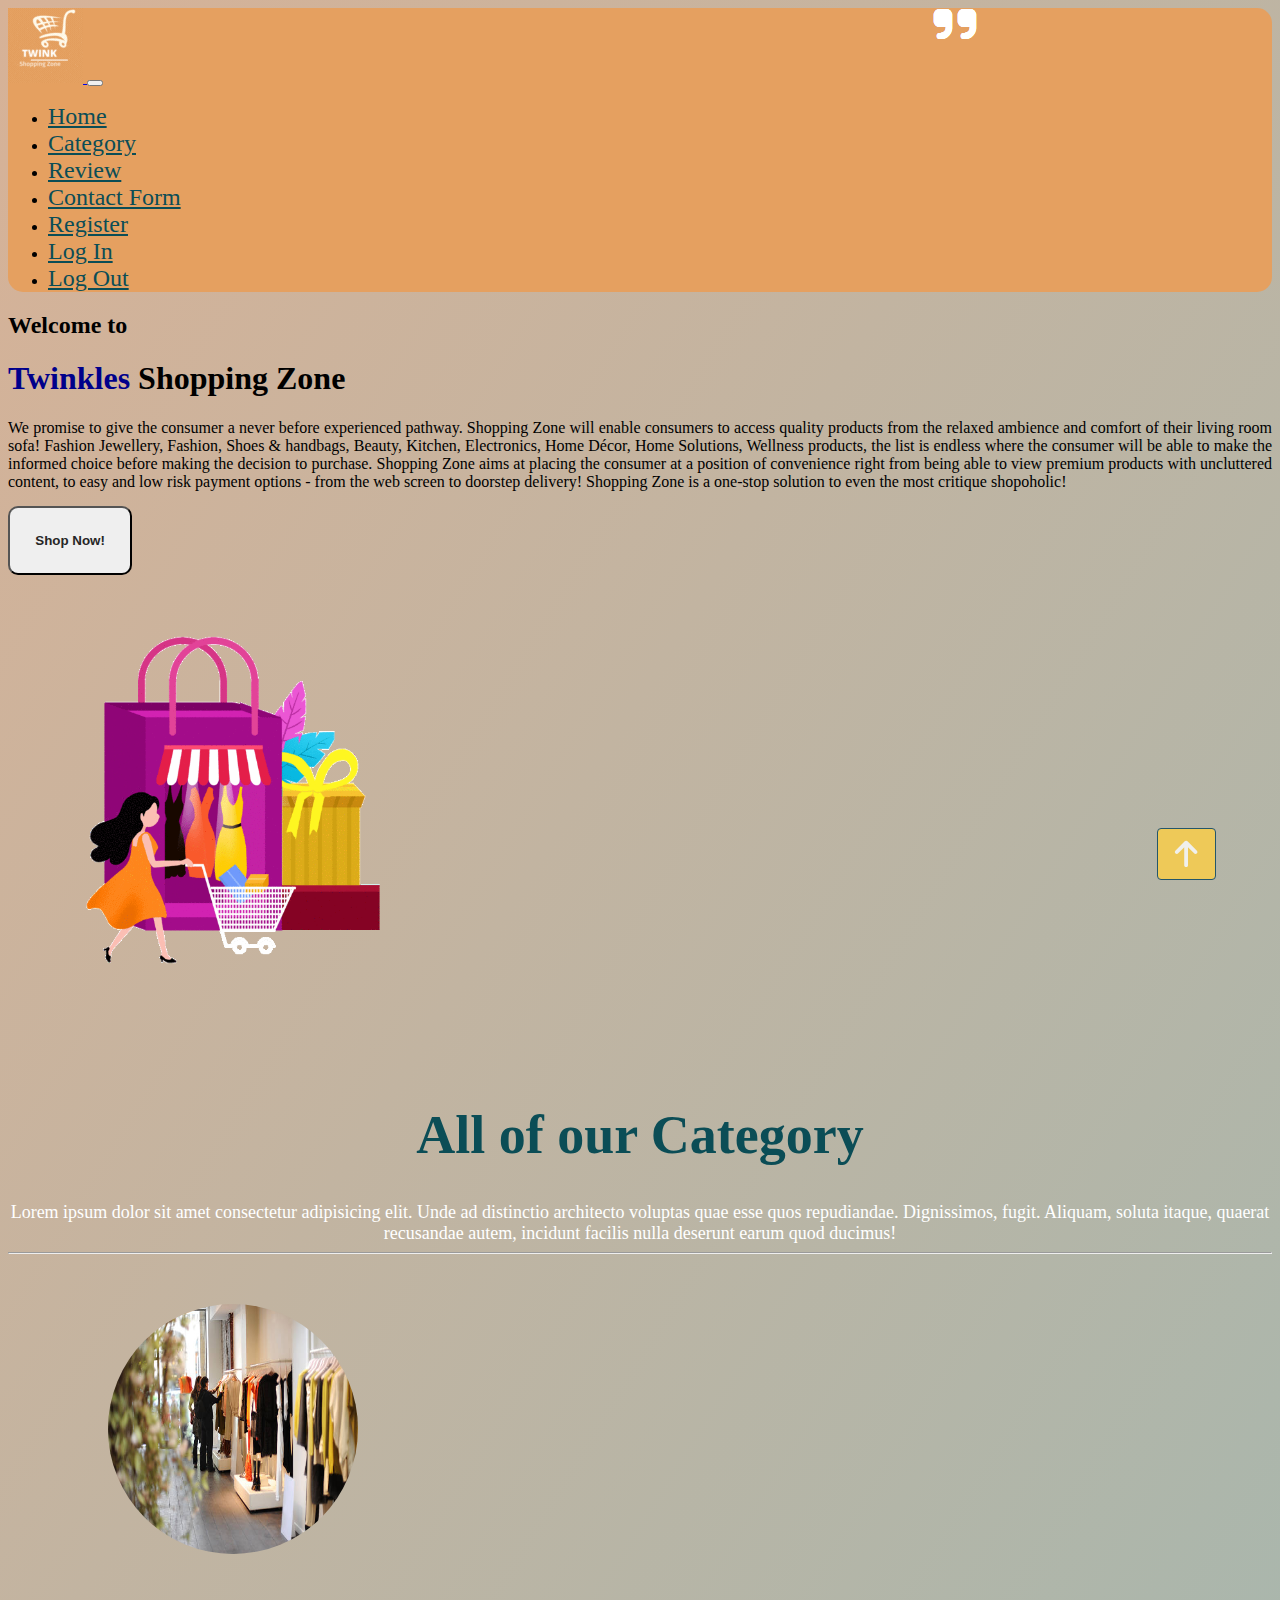
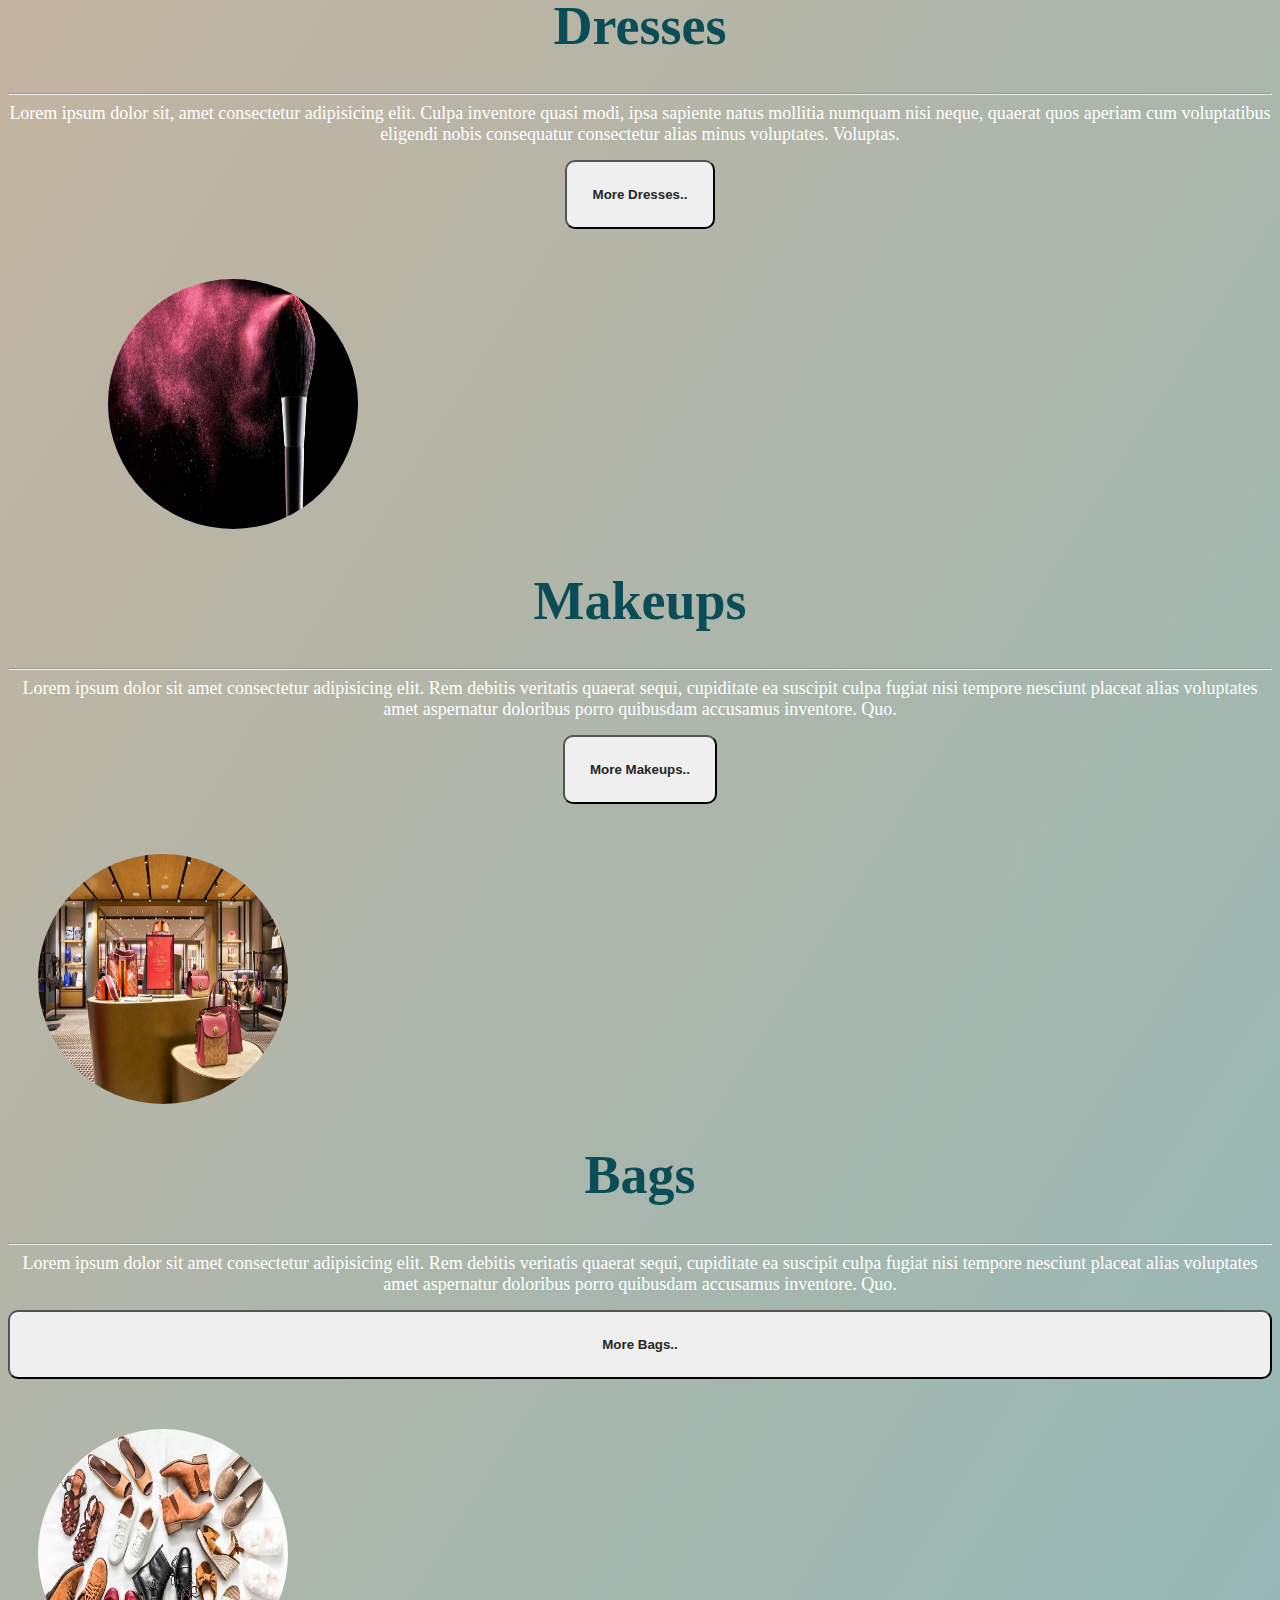
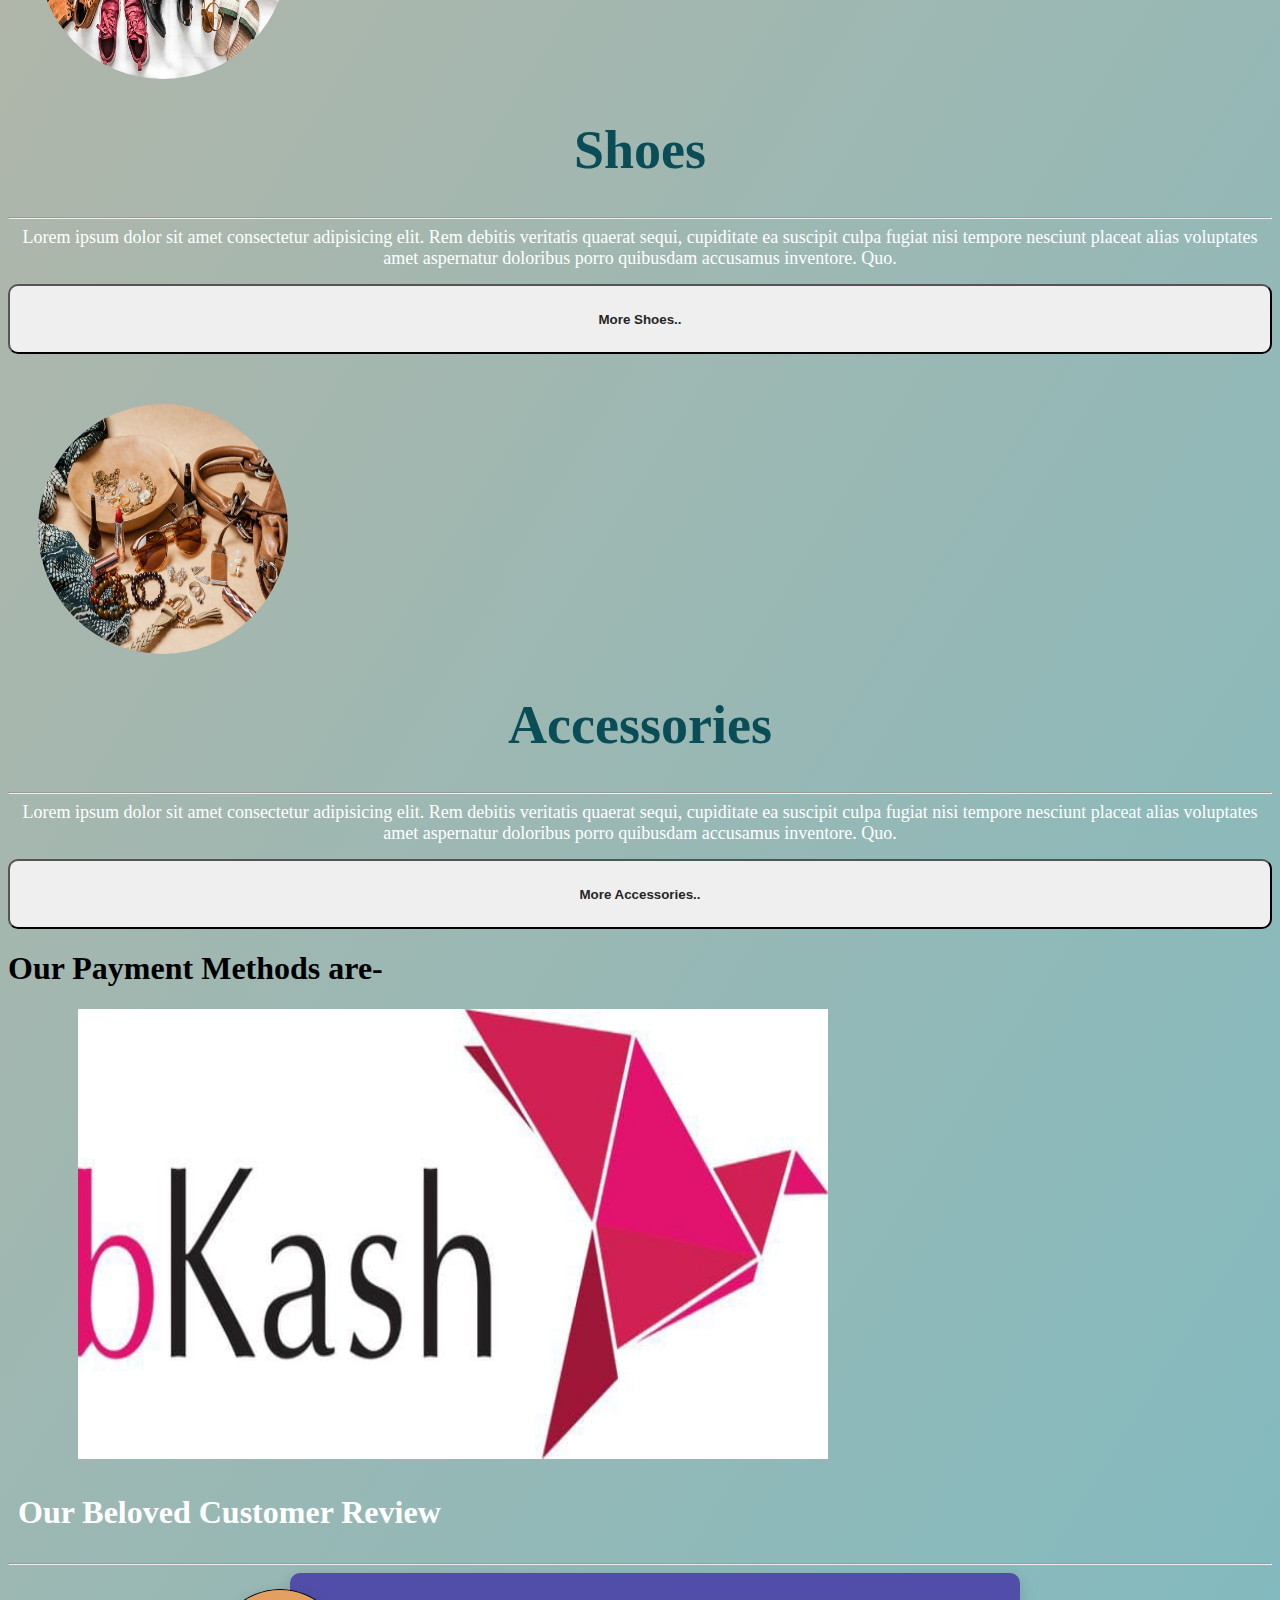
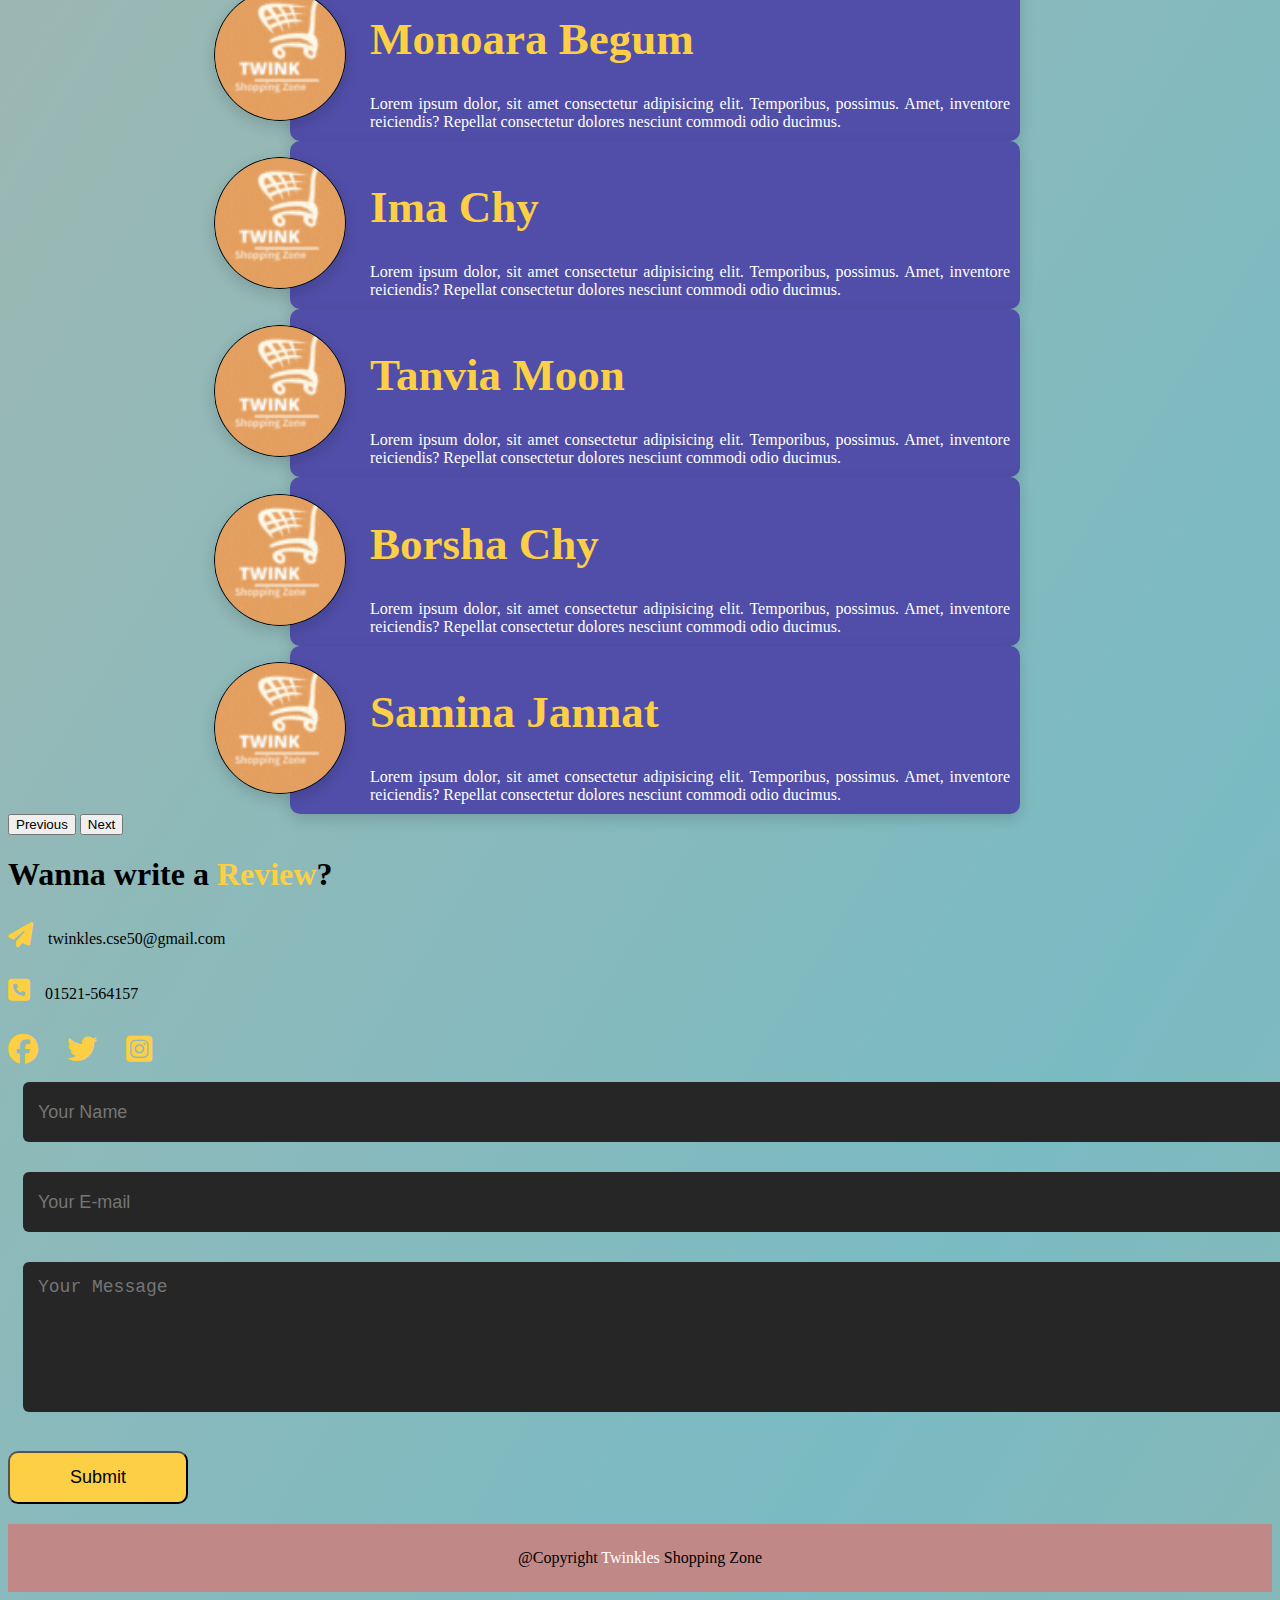
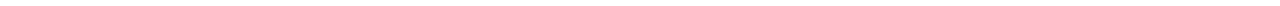
<file: index.html>
<!DOCTYPE html>
<html lang="en">

<head>
    <link rel="shortcut icon" href="img/favicon.png" type="image/x-icon">
    <meta charset="UTF-8">
    <meta http-equiv="X-UA-Compatible" content="IE=edge">
    <meta name="viewport" content="width=device-width, initial-scale=1.0">
    <title>Twinkles Shoping Zone</title>
    <link rel="stylesheet" href="style.css">
    <!-- CSS only -->
    <link href="https://cdn.jsdelivr.net/npm/bootstrap@5.2.0/dist/css/bootstrap.min.css" rel="stylesheet"
        integrity="sha384-gH2yIJqKdNHPEq0n4Mqa/HGKIhSkIHeL5AyhkYV8i59U5AR6csBvApHHNl/vI1Bx" crossorigin="anonymous" />
    <!-- JavaScript Bundle with Popper -->
    <script src="https://cdn.jsdelivr.net/npm/bootstrap@5.2.0/dist/js/bootstrap.bundle.min.js"
        integrity="sha384-A3rJD856KowSb7dwlZdYEkO39Gagi7vIsF0jrRAoQmDKKtQBHUuLZ9AsSv4jD4Xa"
        crossorigin="anonymous"></script>
    <!-- font awesome -->
    <link rel="stylesheet" href="https://cdnjs.cloudflare.com/ajax/libs/font-awesome/6.1.2/css/all.min.css" />
</head>

<body class="gradient-background">
    <!-- go to top -->
    <a href="#" id="top" class="c-go-top">
        <i class="fa fa-arrow-up fa-fw"></i>
    </a>
    <header>
        <!-- <div class="container"> -->
        <nav class="navbar navbar-expand-lg" id="our-nav">
            <div class="container-fluid">
                <a class="navbar-brand ms-5" href="#"><img src="img/logo-nav-final.gif" alt=""> </a>
                <button class="navbar-toggler" type="button" data-bs-toggle="collapse"
                    data-bs-target="#navbarNavDropdown" aria-controls="navbarNavDropdown" aria-expanded="false"
                    aria-label="Toggle navigation">
                    <span class="navbar-toggler-icon"></span>
                </button>
                <div class="collapse navbar-collapse me-5" id="navbarNavDropdown">
                    <ul class="navbar-nav">
                        <li class="nav-item">
                            <a class="nav-link" href="#">Home</a>
                        </li>
                        <li class="nav-item">
                            <a class="nav-link" href="#category">Category</a>
                        </li>
                        <li class="nav-item">
                            <a class="nav-link" href="#review">Review</a>
                        </li>
                        <li class="nav-item">
                            <a class="nav-link" href="#contact">Contact Form</a>
                        </li>
                        <li class="nav-item">
                            <a class="nav-link" href="register.php">Register</a>
                        </li>
                        <li class="nav-item">
                            <a class="nav-link" href="login.php">Log In</a>
                        </li>
                        <li class="nav-item">
                            <a class="nav-link" href="logout.php">Log Out</a>
                        </li>
                        <!-- <button type="button" class=" btn2">Developper</button> -->
                    </ul>
                </div>
            </div>
        </nav>
        <!-- </div> -->

    </header>

    <main>
        <section id="banner">
            <div class="container mb-5">
                <div class="row">
                    <div class="banner-left col-lg-7 col-sm-6 mt-5">
                        <h2>Welcome to</h2>
                        <h1><span>Twinkles</span> Shopping Zone</h1>
                        <p>We promise to give the consumer a never before experienced pathway. Shopping Zone will
                            enable consumers to access quality products from the relaxed ambience and comfort of their
                            living room sofa! Fashion Jewellery, Fashion, Shoes & handbags, Beauty, Kitchen,
                            Electronics, Home Décor, Home Solutions, Wellness products, the list is endless where the
                            consumer will be able to make the informed choice before making the decision to purchase.
                            Shopping Zone aims at placing the consumer at a position of convenience right from being
                            able to view premium products with uncluttered content, to easy and low risk payment options
                            - from the web screen to doorstep delivery! Shopping Zone is a one-stop solution to even the
                            most critique shopoholic!</p>
                        <button type="button" class="btn btn-warning"><a href="#category">Shop Now!</a></button>
                    </div>
                    <div class="banner-right col-lg-5 col-sm-6 mt-5">
                        <img src="img/banner-gif.png!c1024wm0" alt="">
                    </div>
                </div>
            </div>
        </section>

        <section id="category">
            <div class="container cat">
                <h1>All of our Category</h1>
                <p>Lorem ipsum dolor sit amet consectetur adipisicing elit. Unde ad distinctio architecto voluptas quae
                    esse quos repudiandae. Dignissimos, fugit. Aliquam, soluta itaque, quaerat recusandae autem,
                    incidunt facilis nulla deserunt earum quod ducimus!</p>
                <hr>
                <div class="row g-5">
                    <div class="cat-left col-lg-6 col-sm-6 mt-5">
                        <div class="first-row">
                            <img src="img/category/one.jpg" alt="">
                        </div>
                        <h1 class="text-center">Dresses</h1>
                        <hr>
                        <p>Lorem ipsum dolor sit, amet consectetur adipisicing elit. Culpa inventore quasi modi, ipsa
                            sapiente natus mollitia numquam nisi neque, quaerat quos aperiam cum voluptatibus eligendi
                            nobis consequatur consectetur alias minus voluptates. Voluptas.</p>
                        <div class="cat-button1">
                            <button type="button" class="btn btn-warning"><a href="dress.html">More
                                    Dresses..</a></button>
                            <!-- <button type="button" class="btn btn-warning">Buy Now!</button> -->
                        </div>

                    </div>
                    <div class="cat-right col-lg-6 col-sm-6 mt-5">
                        <div class="first-row">
                            <img src="img/category/two.jpg" alt="">
                        </div>
                        <h1 class="text-center">Makeups</h1>
                        <hr>
                        <p>Lorem ipsum dolor sit amet consectetur adipisicing elit. Rem debitis veritatis quaerat sequi,
                            cupiditate ea suscipit culpa fugiat nisi tempore nesciunt placeat alias voluptates amet
                            aspernatur doloribus porro quibusdam accusamus inventore. Quo.</p>
                        <div class="cat-button1">
                            <button type="button" class="btn btn-warning"><a href="makeup.html">More
                                    Makeups..</a></button>
                            <!-- <button type="button" class="btn btn-warning">Buy Now!</button> -->
                        </div>

                    </div>
                </div>
                <div class="row">
                    <div class="cat-left col-lg-4 col-sm-4 mt-5">
                        <div class="second-row">
                            <img src="img/category/three.jpg" alt="">
                        </div>
                        <h1 class="text-center">Bags</h1>
                        <hr>
                        <p>Lorem ipsum dolor sit amet consectetur adipisicing elit. Rem debitis veritatis quaerat sequi,
                            cupiditate ea suscipit culpa fugiat nisi tempore nesciunt placeat alias voluptates amet
                            aspernatur doloribus porro quibusdam accusamus inventore. Quo.</p>
                        <div class="cat-button2">
                            <button type="button" class="btn btn-warning"><a href="bag.html">More Bags..</a></button>
                            <!-- <button type="button" class="btn btn-warning">Buy Now!</button> -->
                        </div>

                    </div>
                    <div class="cat-midle col-lg-4 col-sm-4 mt-5">
                        <div class="second-row">
                            <img src="img/category/four.jpg" alt="">
                        </div>
                        <h1 class="text-center">Shoes</h1>
                        <hr>
                        <p>Lorem ipsum dolor sit amet consectetur adipisicing elit. Rem debitis veritatis quaerat sequi,
                            cupiditate ea suscipit culpa fugiat nisi tempore nesciunt placeat alias voluptates amet
                            aspernatur doloribus porro quibusdam accusamus inventore. Quo.</p>
                        <div class="cat-button2">
                            <button type="button" class="btn btn-warning"><a href="shoe.html">More Shoes..</a></button>
                            <!-- <button type="button" class="btn btn-warning">Buy Now!</button> -->
                        </div>

                    </div>
                    <div class="cat-right col-lg-4 col-sm-4 mt-5">
                        <div class="second-row">
                            <img src="img/category/five.jpg" alt="">
                            <h1 class="text-center">Accessories</h1>
                            <hr>
                            <p>Lorem ipsum dolor sit amet consectetur adipisicing elit. Rem debitis veritatis quaerat
                                sequi,
                                cupiditate ea suscipit culpa fugiat nisi tempore nesciunt placeat alias voluptates amet
                                aspernatur doloribus porro quibusdam accusamus inventore. Quo.</p>
                            <div class="cat-button2">
                                <button type="button" class="btn btn-warning"><a href="accessories.html">More
                                        Accessories..</a></button>
                                <!-- <button type="button" class="btn btn-warning">Buy Now!</button> -->
                            </div>
                        </div>

                    </div>
                </div>
            </div>
        </section>

        <section>
            <div class="container">
                <h1 class="text-center mt-5 bg-gradient">Our Payment Methods are-</h1>
                <div class="row mt-5 payment">
                    <img src="img/payment.png" alt="">
                </div>
            </div>
        </section>


        <section id="review">
            <!-- Review Section -->
            <section id="testimonial">
                <h1 class="text-center mt-5 title">Our Beloved Customer Review</h1>
                <hr>

                <div id="carouselExampleInterval" class="carousel slide" data-bs-ride="carousel">
                    <div class="carousel-inner">
                        <div class="carousel-item active" data-bs-interval="10000">
                            <div class="test">
                                <i class="fas fa-quote-right"></i>
                                <div class="test-img">
                                    <img src="img/logo-nav-final.gif" alt="">
                                </div>
                                <div class="test-info">
                                    <div class="test-title">
                                        <h1 class="">Monoara Begum</h1>
                                        <p></p>
                                    </div>
                                    <div class="test-msg">
                                        <p>Lorem ipsum dolor, sit amet consectetur adipisicing elit. Temporibus,
                                            possimus. Amet, inventore
                                            reiciendis? Repellat consectetur dolores nesciunt commodi odio ducimus.</p>
                                    </div>
                                </div>
                            </div>
                        </div>
                        <div class="carousel-item" data-bs-interval="2000">
                            <div class="test">
                                <i class="fas fa-quote-right"></i>
                                <div class="test-img">
                                    <img src="img/logo-nav-final.gif" alt="">
                                </div>
                                <div class="test-info">
                                    <div class="test-title">
                                        <h1 class="">Ima Chy</h1>
                                        <p></p>
                                    </div>
                                    <div class="test-msg">
                                        <p>Lorem ipsum dolor, sit amet consectetur adipisicing elit. Temporibus,
                                            possimus. Amet, inventore
                                            reiciendis? Repellat consectetur dolores nesciunt commodi odio ducimus.</p>
                                    </div>
                                </div>
                            </div>
                        </div>
                        <div class="carousel-item">
                            <div class="test">
                                <i class="fas fa-quote-right"></i>
                                <div class="test-img">
                                    <img src="img/logo-nav-final.gif" alt="">
                                </div>
                                <div class="test-info">
                                    <div class="test-title">
                                        <h1>Tanvia Moon</h1>
                                        <p> </p>
                                    </div>
                                    <div class="test-msg">
                                        <p>Lorem ipsum dolor, sit amet consectetur adipisicing elit. Temporibus,
                                            possimus. Amet, inventore
                                            reiciendis? Repellat consectetur dolores nesciunt commodi odio ducimus.</p>
                                    </div>
                                </div>
                            </div>
                        </div>
                        <div class="carousel-item">
                            <div class="test">
                                <i class="fas fa-quote-right"></i>
                                <div class="test-img">
                                    <img src="img/logo-nav-final.gif" alt="">
                                </div>
                                <div class="test-info">
                                    <div class="test-title">
                                        <h1>Borsha Chy</h1>
                                        <p> </p>
                                    </div>
                                    <div class="test-msg">
                                        <p>Lorem ipsum dolor, sit amet consectetur adipisicing elit. Temporibus,
                                            possimus. Amet, inventore
                                            reiciendis? Repellat consectetur dolores nesciunt commodi odio ducimus.</p>
                                    </div>
                                </div>
                            </div>
                        </div>
                        <div class="carousel-item">
                            <div class="test">
                                <i class="fas fa-quote-right"></i>
                                <div class="test-img">
                                    <img src="img/logo-nav-final.gif" alt="">
                                </div>
                                <div class="test-info">
                                    <div class="test-title">
                                        <h1>Samina Jannat<h1>
                                                <p> </p>
                                    </div>
                                    <div class="test-msg">
                                        <p>Lorem ipsum dolor, sit amet consectetur adipisicing elit. Temporibus,
                                            possimus. Amet, inventore
                                            reiciendis? Repellat consectetur dolores nesciunt commodi odio ducimus.</p>
                                    </div>
                                </div>
                            </div>
                        </div>
                    </div>
                    <button class="carousel-control-prev" type="button" data-bs-target="#carouselExampleInterval"
                        data-bs-slide="prev">
                        <span class="carousel-control-prev-icon" aria-hidden="true"></span>
                        <span class="visually-hidden">Previous</span>
                    </button>
                    <button class="carousel-control-next" type="button" data-bs-target="#carouselExampleInterval"
                        data-bs-slide="next">
                        <span class="carousel-control-next-icon" aria-hidden="true"></span>
                        <span class="visually-hidden">Next</span>
                    </button>
                </div>
            </section>

            <!-- review form starts -->
            <div id="contact">
                <div class="container mt-5">
                    <div class="row">
                        <div class="contact-left">
                            <h1 class="sub-title">Wanna write a <span>Review</span>?</h1>
                            <p><i class="fa-solid fa-paper-plane"></i>twinkles.cse50@gmail.com</p>
                            <p><i class="fa-solid fa-square-phone"></i>01521-564157</p>
                            <div class="social-icons">
                                <a href="https://facebook.com/sorowa.cse"><i class="fa-brands fa-facebook"></i></a>
                                <a href="https://twitter.com/SOROwar_Mahabub"><i class="fa-brands fa-twitter"></i></a>
                                <a href="https://www.instagram.com/sorowar__mahabub/"><i
                                        class="fa-brands fa-square-instagram"></i></a>
                            </div>
                        </div>
                        <div class="contact-right">
                            <form action="">
                                <input type="text" name="name" placeholder="Your Name" required>
                                <input type="email" name="email" placeholder="Your E-mail" required>
                                <textarea name="message" rows="6" placeholder="Your Message"></textarea>
                                <button type="submit" class="btn btn2">Submit</button>
                            </form>
                        </div>
                    </div>
                </div>
            </div>

            <!-- review form ends -->
        </section>

    </main>

    <footer>
        <p class="text-center mt-4 copyright">@Copyright <span>Twinkles</span> Shopping Zone</p>
    </footer>
    <!-- check -->

</body>

</html>
</file>
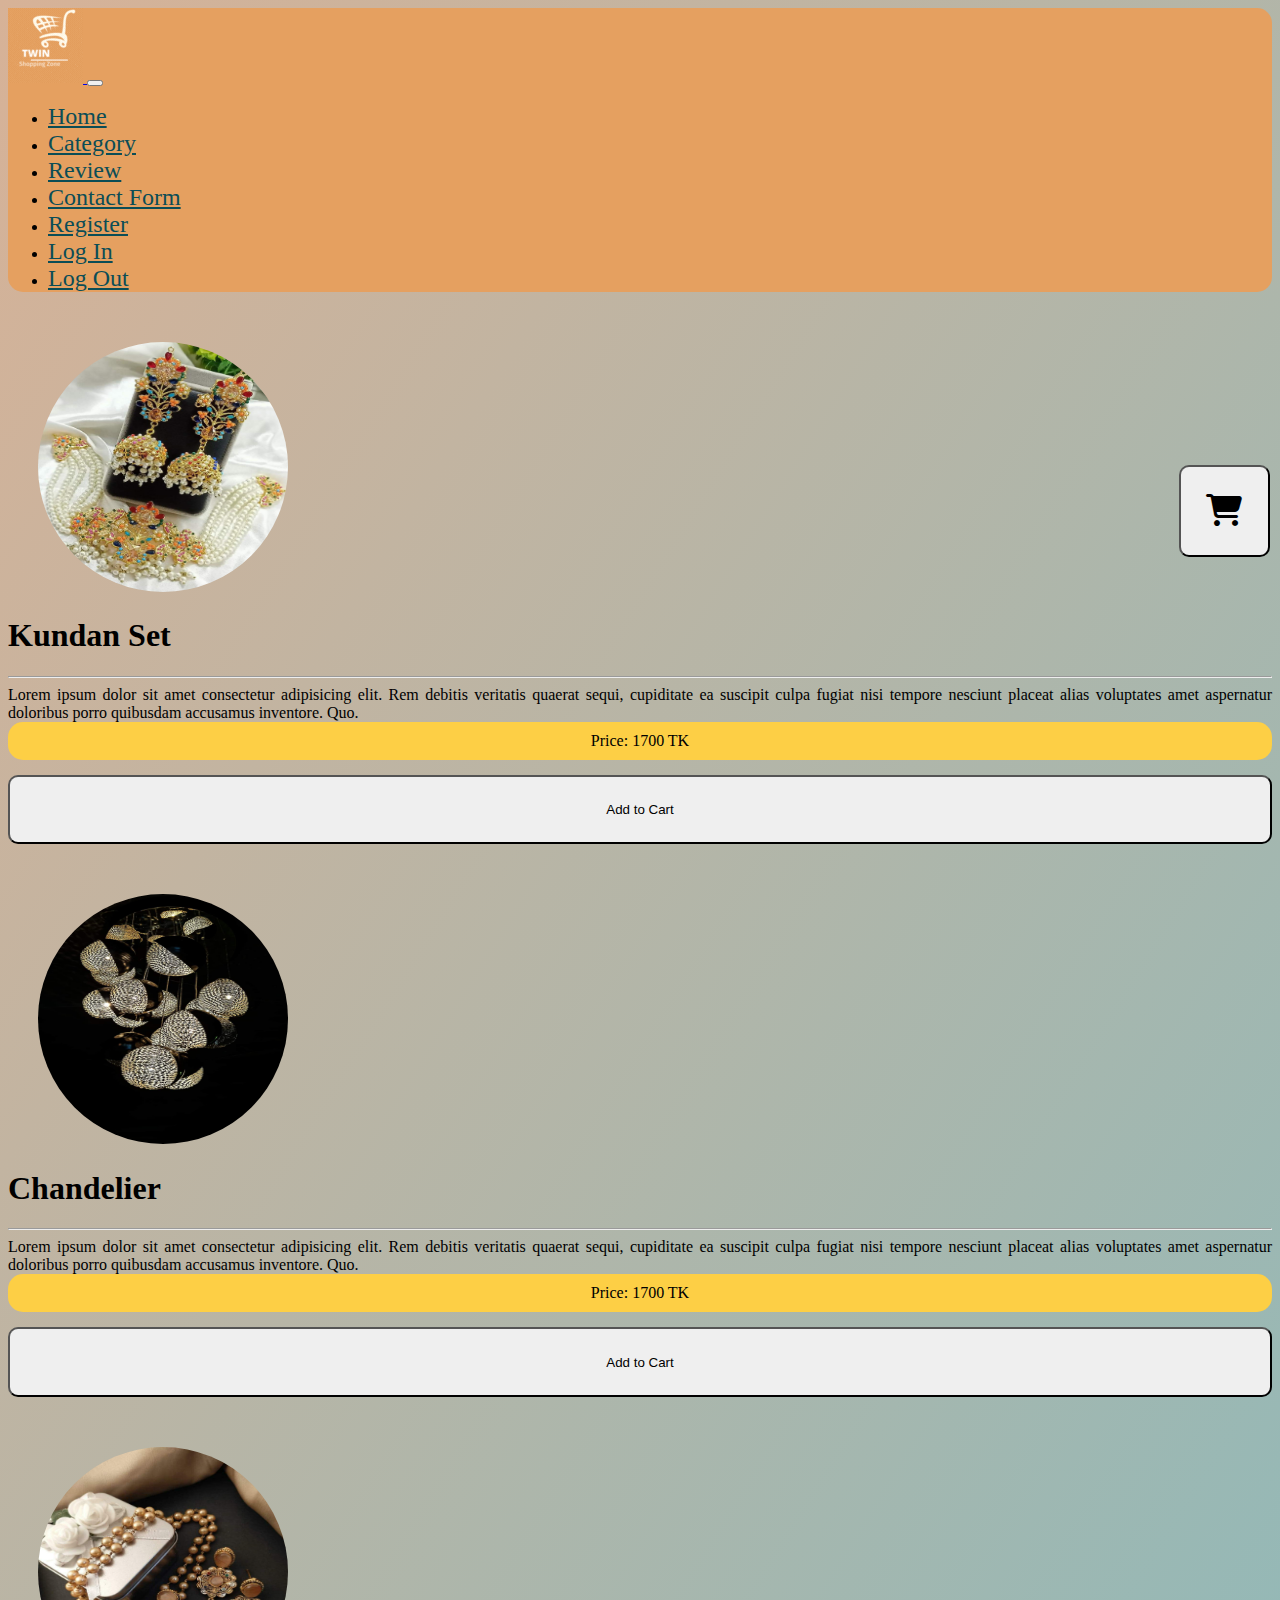
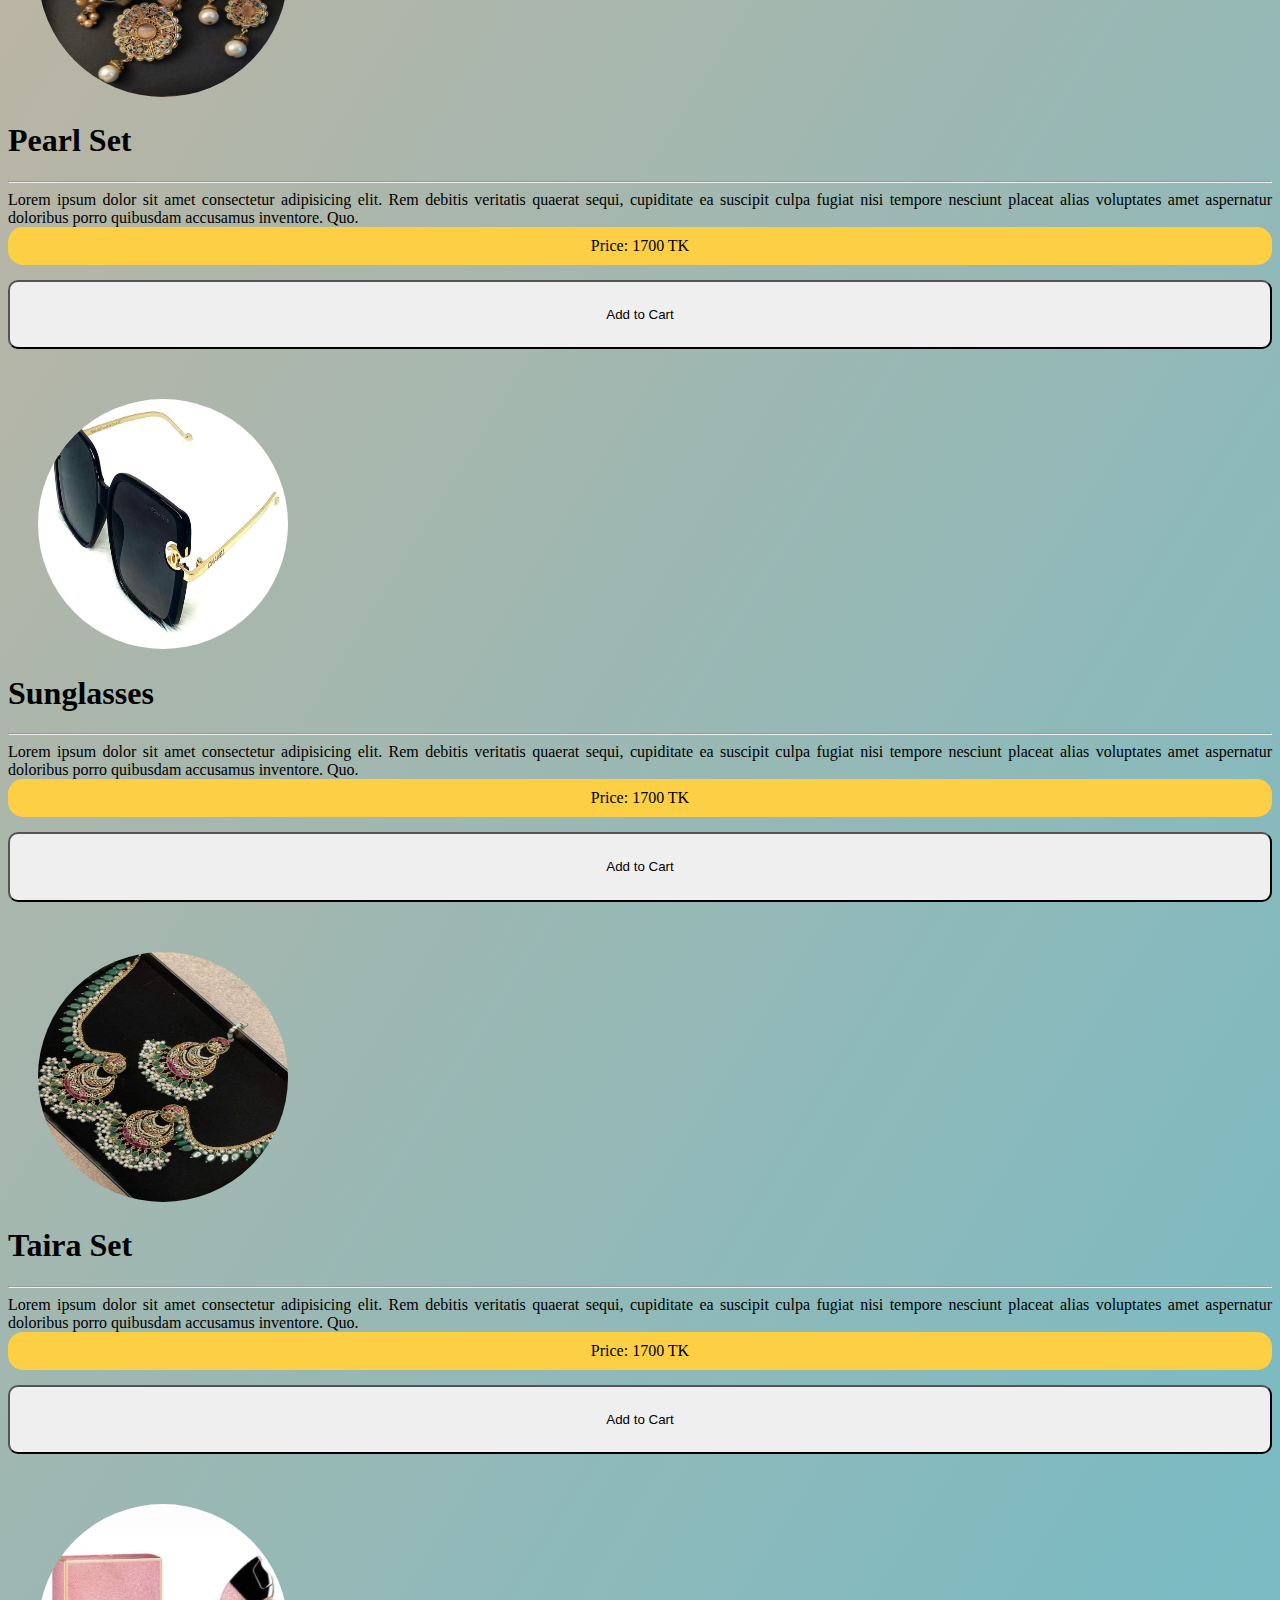
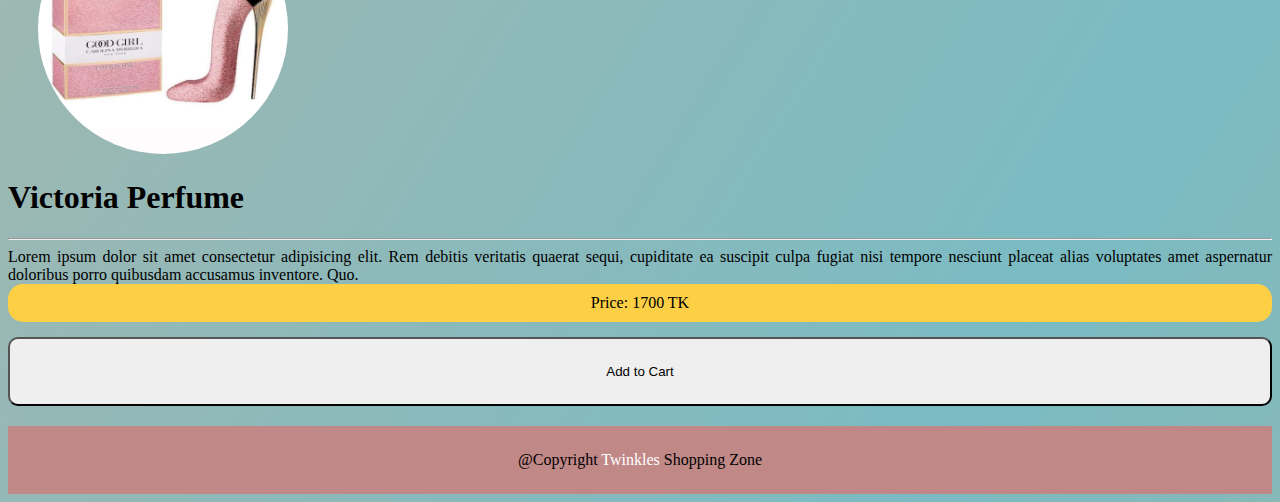
<file: accessories.html>
<!DOCTYPE html>
<html lang="en">

<head>
    <link rel="shortcut icon" href="img/favicon.png" type="image/x-icon">
    <meta charset="UTF-8">
    <meta http-equiv="X-UA-Compatible" content="IE=edge">
    <meta name="viewport" content="width=device-width, initial-scale=1.0">
    <title>Twinkles Shoping Zone</title>
    <link rel="stylesheet" href="style.css">
    <!-- CSS only -->
    <link href="https://cdn.jsdelivr.net/npm/bootstrap@5.2.0/dist/css/bootstrap.min.css" rel="stylesheet"
        integrity="sha384-gH2yIJqKdNHPEq0n4Mqa/HGKIhSkIHeL5AyhkYV8i59U5AR6csBvApHHNl/vI1Bx" crossorigin="anonymous" />
    <!-- JavaScript Bundle with Popper -->
    <script src="https://cdn.jsdelivr.net/npm/bootstrap@5.2.0/dist/js/bootstrap.bundle.min.js"
        integrity="sha384-A3rJD856KowSb7dwlZdYEkO39Gagi7vIsF0jrRAoQmDKKtQBHUuLZ9AsSv4jD4Xa"
        crossorigin="anonymous"></script>
    <!-- font awesome -->
    <link rel="stylesheet" href="https://cdnjs.cloudflare.com/ajax/libs/font-awesome/6.1.2/css/all.min.css" />
</head>

<body class="gradient-background">

    <header>
        <!-- <div class="container"> -->
        <nav class="navbar navbar-expand-lg" id="our-nav">
            <div class="container-fluid">
                <a class="navbar-brand ms-5" href="#"><img src="img/logo-nav-final.gif" alt=""> </a>
                <button class="navbar-toggler" type="button" data-bs-toggle="collapse"
                    data-bs-target="#navbarNavDropdown" aria-controls="navbarNavDropdown" aria-expanded="false"
                    aria-label="Toggle navigation">
                    <span class="navbar-toggler-icon"></span>
                </button>
                <div class="collapse navbar-collapse me-5" id="navbarNavDropdown">
                    <ul class="navbar-nav">
                        <li class="nav-item">
                            <a class="nav-link" href="index.html">Home</a>
                        </li>
                        <li class="nav-item">
                            <a class="nav-link" href="#category">Category</a>
                        </li>
                        <li class="nav-item">
                            <a class="nav-link" href="#review">Review</a>
                        </li>
                        <li class="nav-item">
                            <a class="nav-link" href="#contact">Contact Form</a>
                        </li>
                        <li class="nav-item">
                            <a class="nav-link" href="register.php">Register</a>
                        </li>
                        <li class="nav-item">
                            <a class="nav-link" href="login.php">Log In</a>
                        </li>
                        <li class="nav-item">
                            <a class="nav-link" href="logout.php">Log Out</a>
                        </li>
                        <!-- <button type="button" class=" btn2">Developper</button> -->
                    </ul>
                </div>
            </div>
        </nav>
        <!-- </div> -->

    </header>

    <!-- Cart Starts Here -->
    <button type="button" class="btn btn-danger ms-5 btn-cart" onclick="chkout()"><i class="fa-sharp fa-solid fa-cart-shopping"></i></button>

 <!-- product card details starts -->
 <div class="my-card" id="mycart">
    <h1 class="text-center"><i class="fa-sharp fa-solid fa-cart-shopping"> My Cart</i></h1>
    <hr>
    <h3>Total Products: <span id="total-products">0</span></h3>
    <h3>Price: <span id="price">0</span> BDT</h3>
    <h3>Delivery Charge: <span id="delivery-charge">0</span> BDT</h3>
    <h2>Total Price <span id="total">0</span> BDT</h2>
    <h3>Tax (15%): <span id="tax">0</span> BDT</h3>
    <hr>
    <h2>Total Price with Tax: <br><span id="intotal">0</span> BDT</h2>
    <button onclick="orderProducts()" class="btn btn-warning ms-3">Check Out!</button>
    <!-- <div id="details"> -->
        <hr>
        <p class="text-center">Regards-<br><span>Twinkle's Shopping Zone</span></p>
    <!-- </div> -->
     <!-- Cart Ends Here -->

</div>

    <main>
        <section id="d_one">
            <div class="container">
                <div class="row">
                    <div class="cat-left col-lg-4 col-sm-4 mt-5">
                        <div class="second-row">
                            <img src="img/accessories/a(1).jpg" alt="">
                        </div>
                        <h1 class="text-center">Kundan Set</h1>
                        <hr>
                        <p>Lorem ipsum dolor sit amet consectetur adipisicing elit. Rem debitis veritatis quaerat sequi,
                            cupiditate ea suscipit culpa fugiat nisi tempore nesciunt placeat alias voluptates amet
                            aspernatur doloribus porro quibusdam accusamus inventore. Quo.</p>
                            <div class="cat-button2">
                                <p class="Price">Price: 1700 TK</p>
                                <button type="button" class="btn btn-warning" onclick="cart(1700)">Add to Cart</button>
                            </div>

                    </div>
                    <div class="cat-midle col-lg-4 col-sm-4 mt-5">
                        <div class="second-row">
                            <img src="img/accessories/a(2).jpg" alt="">
                        </div>
                        <h1 class="text-center">Chandelier</h1>
                        <hr>
                        <p>Lorem ipsum dolor sit amet consectetur adipisicing elit. Rem debitis veritatis quaerat sequi,
                            cupiditate ea suscipit culpa fugiat nisi tempore nesciunt placeat alias voluptates amet
                            aspernatur doloribus porro quibusdam accusamus inventore. Quo.</p>
                            <div class="cat-button2">
                                <p class="Price">Price: 1700 TK</p>
                                <button type="button" class="btn btn-warning" onclick="cart(1700)">Add to Cart</button>
                            </div>

                    </div>
                    <div class="cat-right col-lg-4 col-sm-4 mt-5">
                        <div class="second-row">
                            <img src="img/accessories/a(3).jpg" alt="">
                            <h1 class="text-center">Pearl Set</h1>
                            <hr>
                            <p>Lorem ipsum dolor sit amet consectetur adipisicing elit. Rem debitis veritatis quaerat
                                sequi,
                                cupiditate ea suscipit culpa fugiat nisi tempore nesciunt placeat alias voluptates amet
                                aspernatur doloribus porro quibusdam accusamus inventore. Quo.</p>
                                <div class="cat-button2">
                                    <p class="Price">Price: 1700 TK</p>
                                    <button type="button" class="btn btn-warning" onclick="cart(1700)">Add to Cart</button>
                                </div>
                        </div>

                    </div>
                </div>
            </div>
        </section>

        <section id="d_two">
            <div class="container">
                <div class="row">
                    <div class="cat-left col-lg-4 col-sm-4 mt-5">
                        <div class="second-row">
                            <img src="img/accessories/a(4).jpg" alt="">
                        </div>
                        <h1 class="text-center">Sunglasses</h1>
                        <hr>
                        <p>Lorem ipsum dolor sit amet consectetur adipisicing elit. Rem debitis veritatis quaerat sequi,
                            cupiditate ea suscipit culpa fugiat nisi tempore nesciunt placeat alias voluptates amet
                            aspernatur doloribus porro quibusdam accusamus inventore. Quo.</p>
                            <div class="cat-button2">
                                <p class="Price">Price: 1700 TK</p>
                                <button type="button" class="btn btn-warning" onclick="cart(1700)">Add to Cart</button>
                            </div>

                    </div>
                    <div class="cat-midle col-lg-4 col-sm-4 mt-5">
                        <div class="second-row">
                            <img src="img/accessories/a(5).jpg" alt="">
                        </div>
                        <h1 class="text-center">Taira Set</h1>
                        <hr>
                        <p>Lorem ipsum dolor sit amet consectetur adipisicing elit. Rem debitis veritatis quaerat sequi,
                            cupiditate ea suscipit culpa fugiat nisi tempore nesciunt placeat alias voluptates amet
                            aspernatur doloribus porro quibusdam accusamus inventore. Quo.</p>
                            <div class="cat-button2">
                                <p class="Price">Price: 1700 TK</p>
                                <button type="button" class="btn btn-warning" onclick="cart(1700)">Add to Cart</button>
                            </div>

                    </div>
                    <div class="cat-right col-lg-4 col-sm-4 mt-5">
                        <div class="second-row">
                            <img src="img/accessories/a(6).jpg" alt="">
                            <h1 class="text-center">Victoria Perfume</h1>
                            <hr>
                            <p>Lorem ipsum dolor sit amet consectetur adipisicing elit. Rem debitis veritatis quaerat
                                sequi,
                                cupiditate ea suscipit culpa fugiat nisi tempore nesciunt placeat alias voluptates amet
                                aspernatur doloribus porro quibusdam accusamus inventore. Quo.</p>
                                <div class="cat-button2">
                                    <p class="Price">Price: 1700 TK</p>
                                    <button type="button" class="btn btn-warning" onclick="cart(1700)">Add to Cart</button>
                                </div>
                        </div>

                    </div>
                </div>
            </div>
        </section>

    </main>

    <footer>
        <p class="text-center mt-4 copyright">@Copyright <span>Twinkles</span> Shopping Zone</p>
    </footer>
 <!-- connecting javascript  -->
 <script src="script.js"></script>
</body>

</html>
</file>
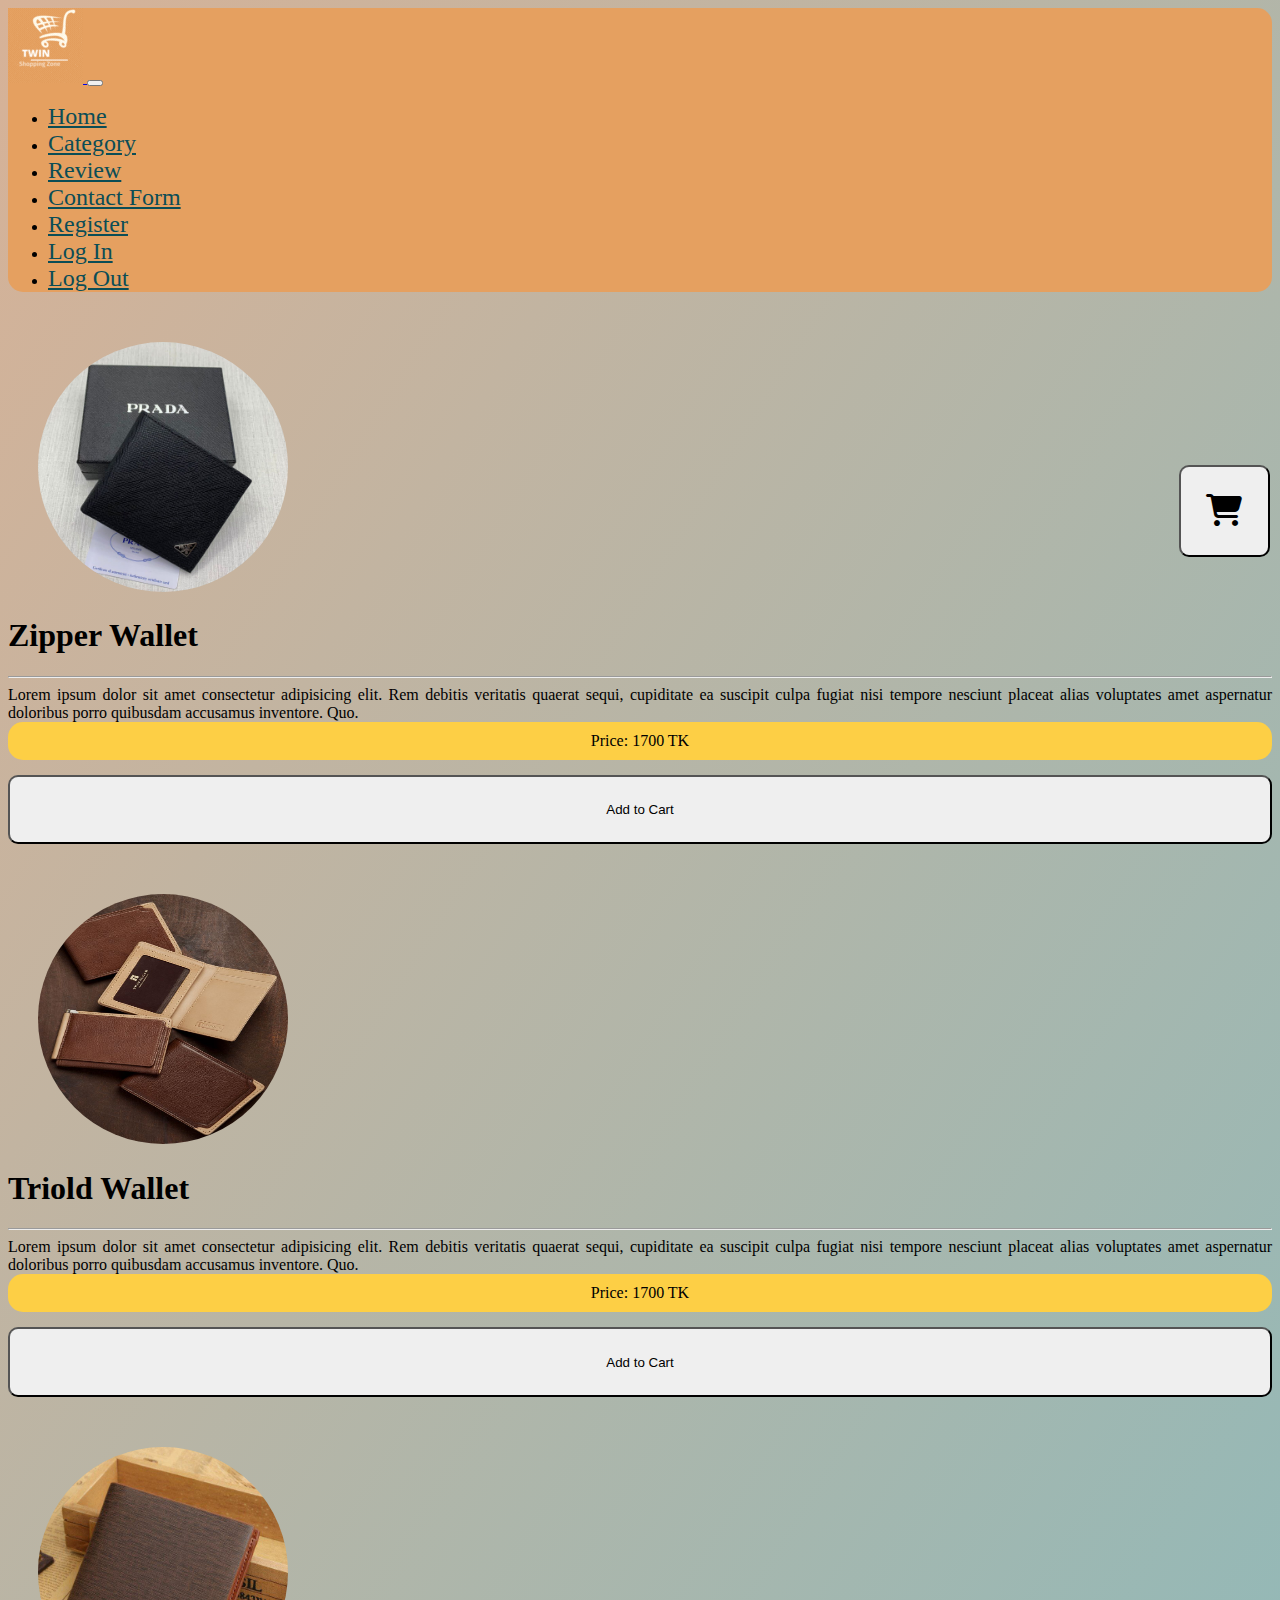
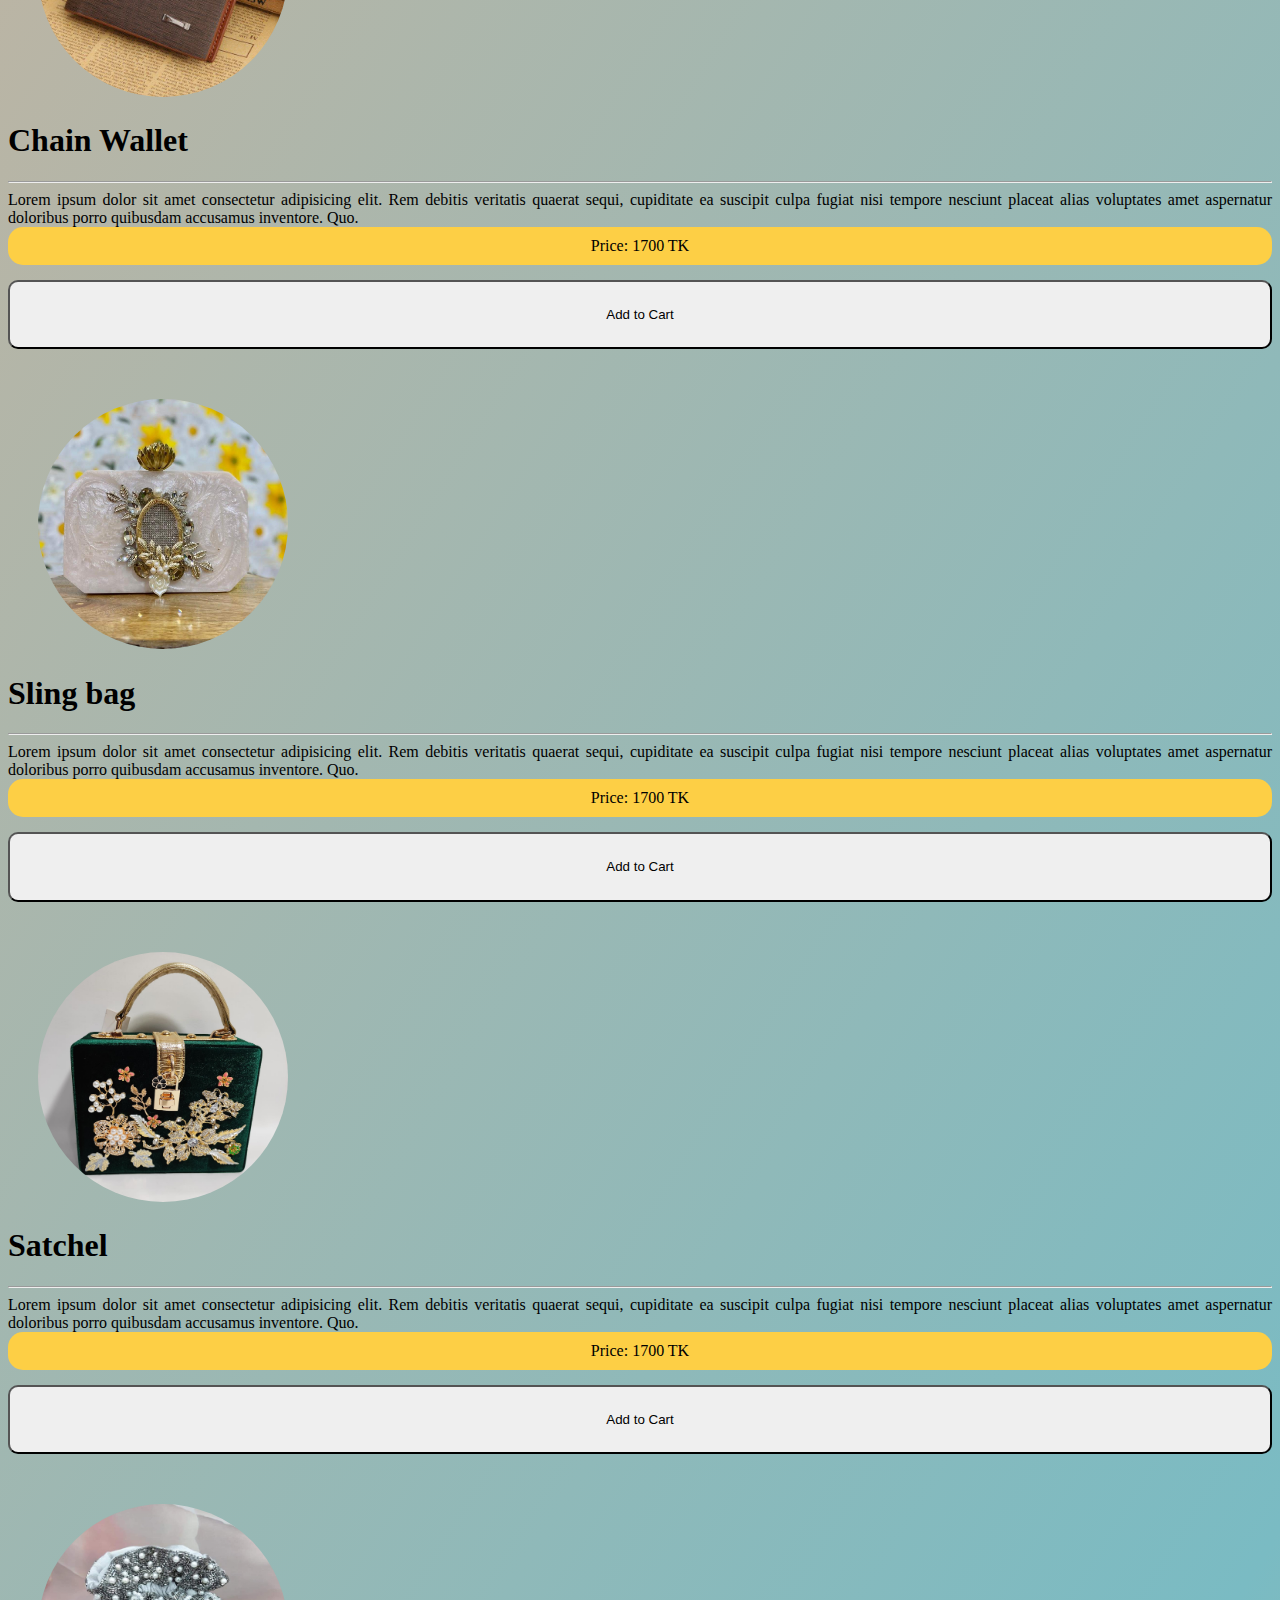
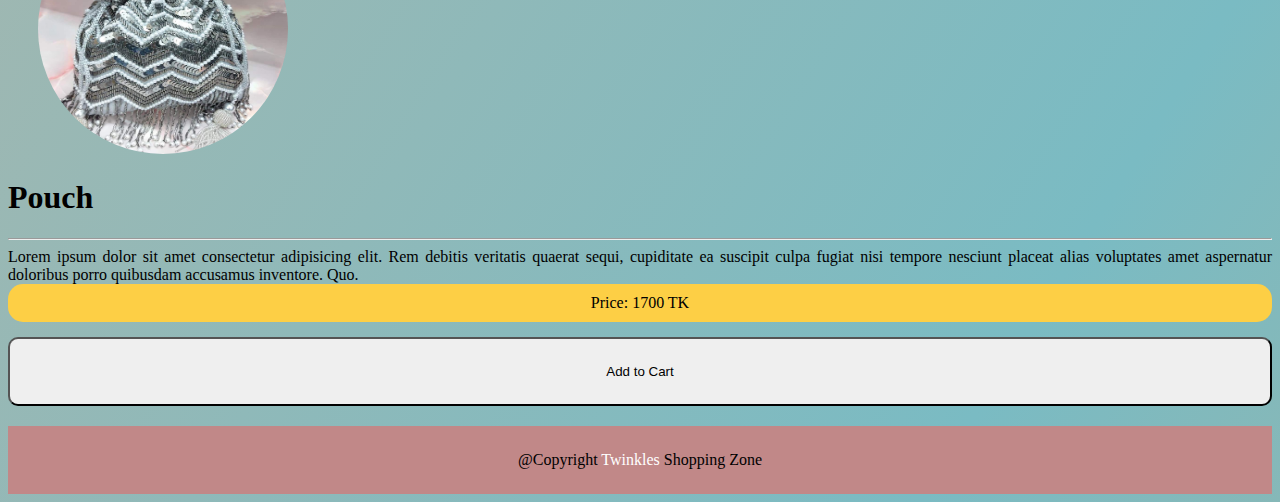
<file: bag.html>
<!DOCTYPE html>
<html lang="en">

<head>
    <link rel="shortcut icon" href="img/favicon.png" type="image/x-icon">
    <meta charset="UTF-8">
    <meta http-equiv="X-UA-Compatible" content="IE=edge">
    <meta name="viewport" content="width=device-width, initial-scale=1.0">
    <title>Twinkles Shoping Zone</title>
    <link rel="stylesheet" href="style.css">
    <!-- CSS only -->
    <link href="https://cdn.jsdelivr.net/npm/bootstrap@5.2.0/dist/css/bootstrap.min.css" rel="stylesheet"
        integrity="sha384-gH2yIJqKdNHPEq0n4Mqa/HGKIhSkIHeL5AyhkYV8i59U5AR6csBvApHHNl/vI1Bx" crossorigin="anonymous" />
    <!-- JavaScript Bundle with Popper -->
    <script src="https://cdn.jsdelivr.net/npm/bootstrap@5.2.0/dist/js/bootstrap.bundle.min.js"
        integrity="sha384-A3rJD856KowSb7dwlZdYEkO39Gagi7vIsF0jrRAoQmDKKtQBHUuLZ9AsSv4jD4Xa"
        crossorigin="anonymous"></script>
    <!-- font awesome -->
    <link rel="stylesheet" href="https://cdnjs.cloudflare.com/ajax/libs/font-awesome/6.1.2/css/all.min.css" />
</head>

<body class="gradient-background">

    <header>
        <!-- <div class="container"> -->
        <nav class="navbar navbar-expand-lg" id="our-nav">
            <div class="container-fluid">
                <a class="navbar-brand ms-5" href="#"><img src="img/logo-nav-final.gif" alt=""> </a>
                <button class="navbar-toggler" type="button" data-bs-toggle="collapse"
                    data-bs-target="#navbarNavDropdown" aria-controls="navbarNavDropdown" aria-expanded="false"
                    aria-label="Toggle navigation">
                    <span class="navbar-toggler-icon"></span>
                </button>
                <div class="collapse navbar-collapse me-5" id="navbarNavDropdown">
                    <ul class="navbar-nav">
                        <li class="nav-item">
                            <a class="nav-link" href="index.html">Home</a>
                        </li>
                        <li class="nav-item">
                            <a class="nav-link" href="#category">Category</a>
                        </li>
                        <li class="nav-item">
                            <a class="nav-link" href="#review">Review</a>
                        </li>
                        <li class="nav-item">
                            <a class="nav-link" href="#contact">Contact Form</a>
                        </li>
                        <li class="nav-item">
                            <a class="nav-link" href="register.php">Register</a>
                        </li>
                        <li class="nav-item">
                            <a class="nav-link" href="login.php">Log In</a>
                        </li>
                        <li class="nav-item">
                            <a class="nav-link" href="logout.php">Log Out</a>
                        </li>
                        <!-- <button type="button" class=" btn2">Developper</button> -->
                    </ul>
                </div>
            </div>
        </nav>
        <!-- </div> -->

    </header>

    <!-- Cart Starts Here -->
    <button type="button" class="btn btn-danger ms-5 btn-cart" onclick="chkout()"><i class="fa-sharp fa-solid fa-cart-shopping"></i></button>

 <!-- product card details starts -->
 <div class="my-card" id="mycart">
    <h1 class="text-center"><i class="fa-sharp fa-solid fa-cart-shopping"> My Cart</i></h1>
    <hr>
    <h3>Total Products: <span id="total-products">0</span></h3>
    <h3>Price: <span id="price">0</span> BDT</h3>
    <h3>Delivery Charge: <span id="delivery-charge">0</span> BDT</h3>
    <h2>Total Price <span id="total">0</span> BDT</h2>
    <h3>Tax (15%): <span id="tax">0</span> BDT</h3>
    <hr>
    <h2>Total Price with Tax: <br><span id="intotal">0</span> BDT</h2>
    <button onclick="orderProducts()" class="btn btn-warning ms-3">Check Out!</button>
    <!-- <div id="details"> -->
        <hr>
        <p class="text-center">Regards-<br><span>Twinkle's Shopping Zone</span></p>
    <!-- </div> -->
     <!-- Cart Ends Here -->

</div>

    <main>
        <section id="d_one">
            <div class="container">
                <div class="row">
                    <div class="cat-left col-lg-4 col-sm-4 mt-5">
                        <div class="second-row">
                            <img src="img/bag/b (1).jpeg" alt="">
                        </div>
                        <h1 class="text-center">Zipper Wallet</h1>
                        <hr>
                        <p>Lorem ipsum dolor sit amet consectetur adipisicing elit. Rem debitis veritatis quaerat sequi,
                            cupiditate ea suscipit culpa fugiat nisi tempore nesciunt placeat alias voluptates amet
                            aspernatur doloribus porro quibusdam accusamus inventore. Quo.</p>
                            <div class="cat-button2">
                                <p class="Price">Price: 1700 TK</p>
                                <button type="button" class="btn btn-warning" onclick="cart(1700)">Add to Cart</button>
                            </div>

                    </div>
                    <div class="cat-midle col-lg-4 col-sm-4 mt-5">
                        <div class="second-row">
                            <img src="img/bag/b (2).jpeg " alt="">
                        </div>
                        <h1 class="text-center">Triold Wallet</h1>
                        <hr>
                        <p>Lorem ipsum dolor sit amet consectetur adipisicing elit. Rem debitis veritatis quaerat sequi,
                            cupiditate ea suscipit culpa fugiat nisi tempore nesciunt placeat alias voluptates amet
                            aspernatur doloribus porro quibusdam accusamus inventore. Quo.</p>
                            <div class="cat-button2">
                                <p class="Price">Price: 1700 TK</p>
                                <button type="button" class="btn btn-warning" onclick="cart(1700)">Add to Cart</button>
                            </div>

                    </div>
                    <div class="cat-right col-lg-4 col-sm-4 mt-5">
                        <div class="second-row">
                            <img src="img/bag/b (3).jpg" alt="">
                            <h1 class="text-center">Chain Wallet</h1>
                            <hr>
                            <p>Lorem ipsum dolor sit amet consectetur adipisicing elit. Rem debitis veritatis quaerat
                                sequi,
                                cupiditate ea suscipit culpa fugiat nisi tempore nesciunt placeat alias voluptates amet
                                aspernatur doloribus porro quibusdam accusamus inventore. Quo.</p>
                                <div class="cat-button2">
                                    <p class="Price">Price: 1700 TK</p>
                                    <button type="button" class="btn btn-warning" onclick="cart(1700)">Add to Cart</button>
                                </div>
                        </div>

                    </div>
                </div>
            </div>
        </section>

        <section id="d_two">
            <div class="container">
                <div class="row">
                    <div class="cat-left col-lg-4 col-sm-4 mt-5">
                        <div class="second-row">


                            <img src="img/bag/b (4).jpg" alt="">
                        </div>
                        <h1 class="text-center">Sling bag</h1>
                        <hr>
                        <p>Lorem ipsum dolor sit amet consectetur adipisicing elit. Rem debitis veritatis quaerat sequi,
                            cupiditate ea suscipit culpa fugiat nisi tempore nesciunt placeat alias voluptates amet
                            aspernatur doloribus porro quibusdam accusamus inventore. Quo.</p>
                            <div class="cat-button2">
                                <p class="Price">Price: 1700 TK</p>
                                <button type="button" class="btn btn-warning" onclick="cart(1700)">Add to Cart</button>
                            </div>

                    </div>
                    <div class="cat-midle col-lg-4 col-sm-4 mt-5">
                        <div class="second-row">
                            <img src="img/bag/b (6).jpg" alt="">
                        </div>
                        <h1 class="text-center">Satchel </h1>
                        <hr>
                        <p>Lorem ipsum dolor sit amet consectetur adipisicing elit. Rem debitis veritatis quaerat sequi,
                            cupiditate ea suscipit culpa fugiat nisi tempore nesciunt placeat alias voluptates amet
                            aspernatur doloribus porro quibusdam accusamus inventore. Quo.</p>
                            <div class="cat-button2">
                                <p class="Price">Price: 1700 TK</p>
                                <button type="button" class="btn btn-warning" onclick="cart(1700)">Add to Cart</button>
                            </div>

                    </div>
                    <div class="cat-right col-lg-4 col-sm-4 mt-5">
                        <div class="second-row">
                            <img src="img/bag/b(5).jpg" alt="">
                            <h1 class="text-center">Pouch</h1>
                            <hr>
                            <p>Lorem ipsum dolor sit amet consectetur adipisicing elit. Rem debitis veritatis quaerat
                                sequi,
                                cupiditate ea suscipit culpa fugiat nisi tempore nesciunt placeat alias voluptates amet
                                aspernatur doloribus porro quibusdam accusamus inventore. Quo.</p>
                                <div class="cat-button2">
                                    <p class="Price">Price: 1700 TK</p>
                                    <button type="button" class="btn btn-warning" onclick="cart(1700)">Add to Cart</button>
                                </div>
                        </div>

                    </div>
                </div>
            </div>
        </section>

    </main>

    <footer>
        <p class="text-center mt-4 copyright">@Copyright <span>Twinkles</span> Shopping Zone</p>
    </footer>
 <!-- connecting javascript  -->
 <script src="script.js"></script>
</body>

</html>
</file>
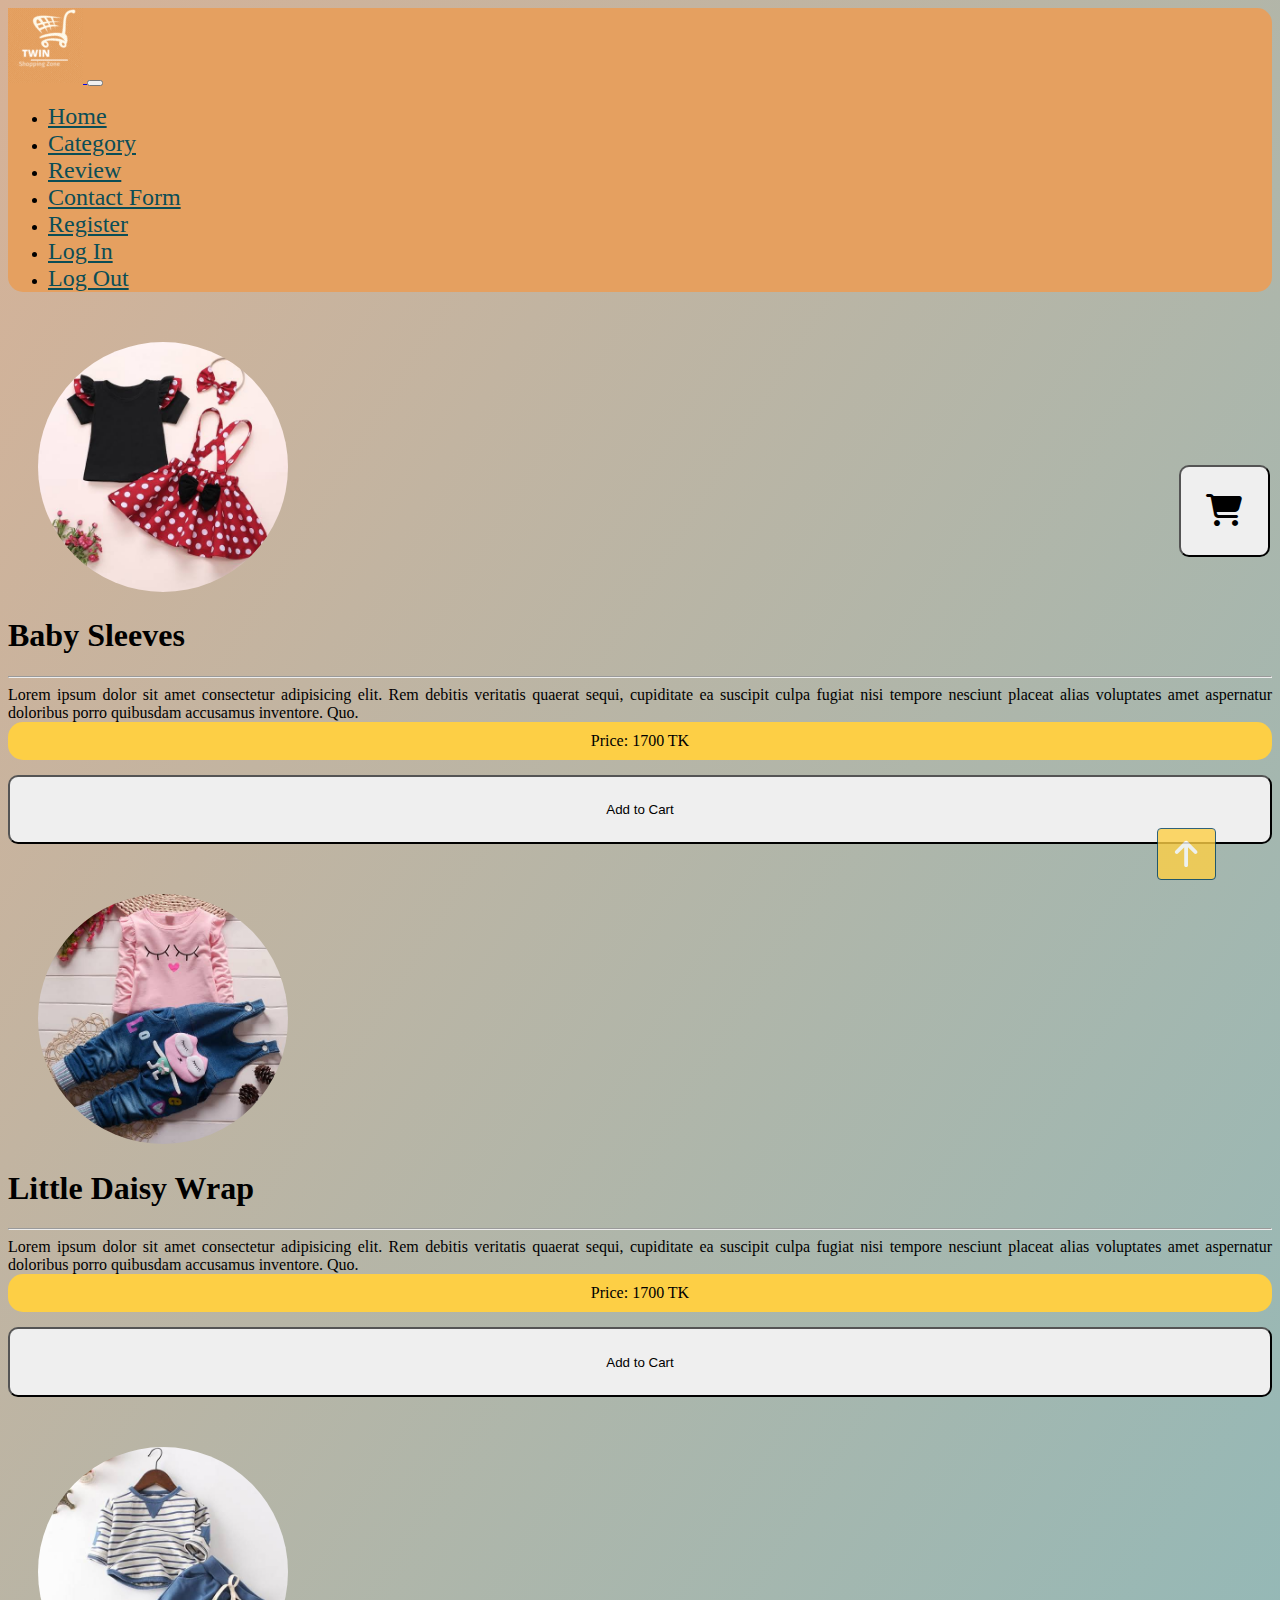
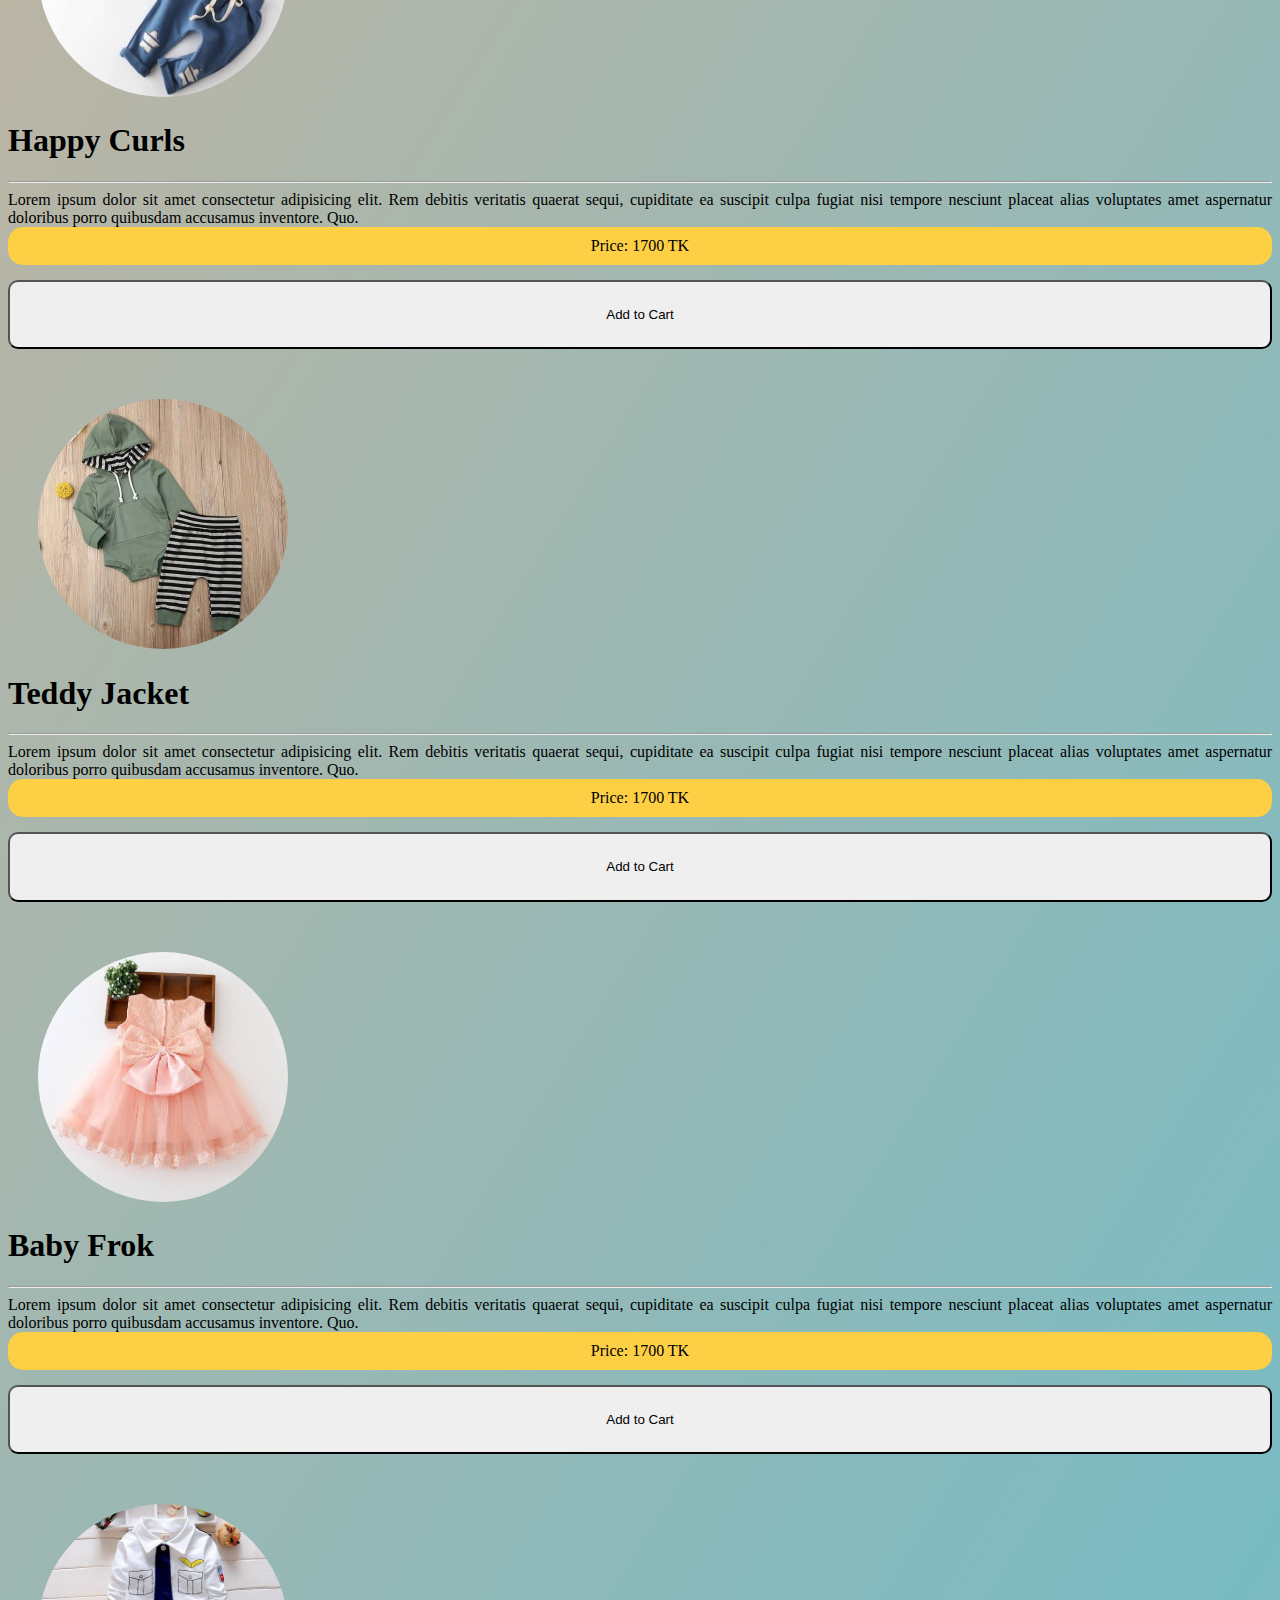
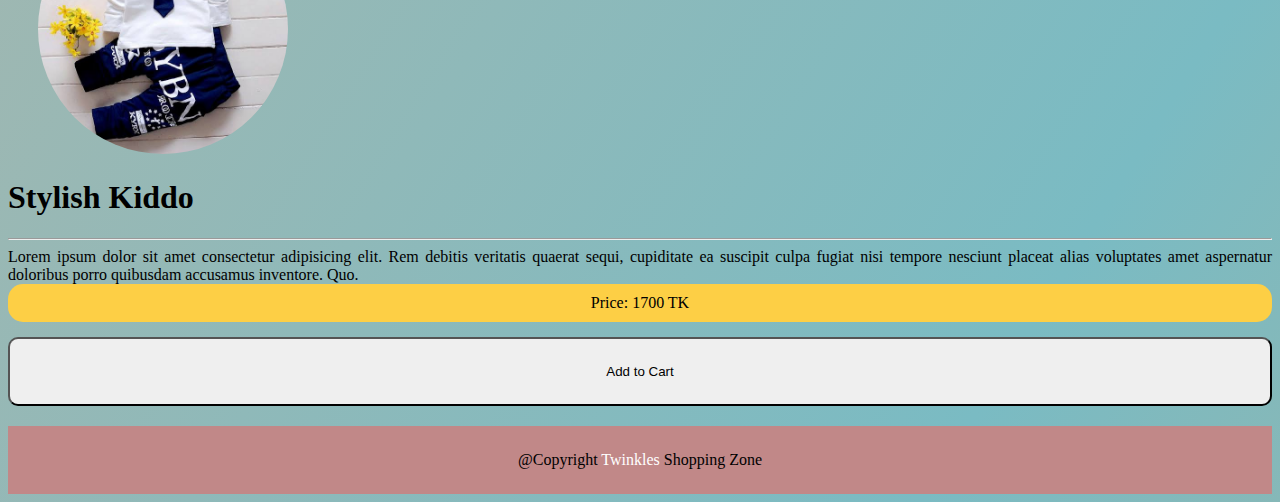
<file: dress-kids.html>
<!DOCTYPE html>
<html lang="en">

<head>
    <link rel="shortcut icon" href="img/favicon.png" type="image/x-icon">
    <meta charset="UTF-8">
    <meta http-equiv="X-UA-Compatible" content="IE=edge">
    <meta name="viewport" content="width=device-width, initial-scale=1.0">
    <title>Twinkles Shoping Zone</title>
    <link rel="stylesheet" href="style.css">
    <!-- CSS only -->
    <link href="https://cdn.jsdelivr.net/npm/bootstrap@5.2.0/dist/css/bootstrap.min.css" rel="stylesheet"
        integrity="sha384-gH2yIJqKdNHPEq0n4Mqa/HGKIhSkIHeL5AyhkYV8i59U5AR6csBvApHHNl/vI1Bx" crossorigin="anonymous" />
    <!-- JavaScript Bundle with Popper -->
    <script src="https://cdn.jsdelivr.net/npm/bootstrap@5.2.0/dist/js/bootstrap.bundle.min.js"
        integrity="sha384-A3rJD856KowSb7dwlZdYEkO39Gagi7vIsF0jrRAoQmDKKtQBHUuLZ9AsSv4jD4Xa"
        crossorigin="anonymous"></script>
    <!-- font awesome -->
    <link rel="stylesheet" href="https://cdnjs.cloudflare.com/ajax/libs/font-awesome/6.1.2/css/all.min.css" />
</head>

<body class="gradient-background">
  <!-- go to top -->
  <a href="#" id="top" class="c-go-top">
    <i class="fa fa-arrow-up fa-fw"></i>
  </a>
    <header>
        <!-- <div class="container"> -->
        <nav class="navbar navbar-expand-lg" id="our-nav">
            <div class="container-fluid">
                <a class="navbar-brand ms-5" href="#"><img src="img/logo-nav-final.gif" alt=""> </a>
                <button class="navbar-toggler" type="button" data-bs-toggle="collapse"
                    data-bs-target="#navbarNavDropdown" aria-controls="navbarNavDropdown" aria-expanded="false"
                    aria-label="Toggle navigation">
                    <span class="navbar-toggler-icon"></span>
                </button>
                <div class="collapse navbar-collapse me-5" id="navbarNavDropdown">
                    <ul class="navbar-nav">
                        <li class="nav-item">
                            <a class="nav-link" href="index.html">Home</a>
                        </li>
                        <li class="nav-item">
                            <a class="nav-link" href="#category">Category</a>
                        </li>
                        <li class="nav-item">
                            <a class="nav-link" href="#review">Review</a>
                        </li>
                        <li class="nav-item">
                            <a class="nav-link" href="#contact">Contact Form</a>
                        </li>
                        <li class="nav-item">
                            <a class="nav-link" href="register.php">Register</a>
                        </li>
                        <li class="nav-item">
                            <a class="nav-link" href="login.php">Log In</a>
                        </li>
                        <li class="nav-item">
                            <a class="nav-link" href="logout.php">Log Out</a>
                        </li>
                        <!-- <button type="button" class=" btn2">Developper</button> -->
                    </ul>
                </div>
            </div>
        </nav>
        <!-- </div> -->

    </header>

    <!-- Cart Starts Here -->
    <button type="button" class="btn btn-danger ms-5 btn-cart" onclick="chkout()"><i class="fa-sharp fa-solid fa-cart-shopping"></i></button>

 <!-- product card details starts -->
 <div class="my-card" id="mycart">
    <h1 class="text-center"><i class="fa-sharp fa-solid fa-cart-shopping"> My Cart</i></h1>
    <hr>
    <h3>Total Products: <span id="total-products">0</span></h3>
    <h3>Price: <span id="price">0</span> BDT</h3>
    <h3>Delivery Charge: <span id="delivery-charge">0</span> BDT</h3>
    <h2>Total Price <span id="total">0</span> BDT</h2>
    <h3>Tax (15%): <span id="tax">0</span> BDT</h3>
    <hr>
    <h2>Total Price with Tax: <br><span id="intotal">0</span> BDT</h2>
    <button onclick="orderProducts()" class="btn btn-warning ms-3">Check Out!</button>
    <!-- <div id="details"> -->
        <hr>
        <p class="text-center">Regards-<br><span>Twinkle's Shopping Zone</span></p>
    <!-- </div> -->
     <!-- Cart Ends Here -->

</div>

    <main>
        <section id="d_one">
            <div class="container">
                <div class="row">
                    <div class="cat-left col-lg-4 col-sm-4 mt-5">
                        <div class="second-row">
                            <img src="img/dress/Kids/k(1).jpg" alt="">
                        </div>
                        <h1 class="text-center">Baby Sleeves</h1>
                        <hr>
                        <p>Lorem ipsum dolor sit amet consectetur adipisicing elit. Rem debitis veritatis quaerat sequi,
                            cupiditate ea suscipit culpa fugiat nisi tempore nesciunt placeat alias voluptates amet
                            aspernatur doloribus porro quibusdam accusamus inventore. Quo.</p>
                        <div class="cat-button2">
                            <p class="Price">Price: 1700 TK</p>
                            <button type="button" class="btn btn-warning" onclick="cart(1700)">Add to Cart</button>
                        </div>

                    </div>
                    <div class="cat-midle col-lg-4 col-sm-4 mt-5">
                        <div class="second-row">
                            <img src="img/dress/Kids/k(5).jpg" alt="">
                        </div>
                        <h1 class="text-center">Little Daisy Wrap </h1>

                        <hr>
                        <p>Lorem ipsum dolor sit amet consectetur adipisicing elit. Rem debitis veritatis quaerat sequi,
                            cupiditate ea suscipit culpa fugiat nisi tempore nesciunt placeat alias voluptates amet
                            aspernatur doloribus porro quibusdam accusamus inventore. Quo.</p>
                            <div class="cat-button2">
                                <p class="Price">Price: 1700 TK</p>
                                <button type="button" class="btn btn-warning" onclick="cart(1700)">Add to Cart</button>
                            </div>

                    </div>
                    <div class="cat-right col-lg-4 col-sm-4 mt-5">
                        <div class="second-row">
                            <img src="img/dress/Kids/k(6).jpg" alt="">
                            <h1 class="text-center">Happy Curls</h1>
                            <hr>
                            <p>Lorem ipsum dolor sit amet consectetur adipisicing elit. Rem debitis veritatis quaerat
                                sequi,
                                cupiditate ea suscipit culpa fugiat nisi tempore nesciunt placeat alias voluptates amet
                                aspernatur doloribus porro quibusdam accusamus inventore. Quo.</p>
                                <div class="cat-button2">
                                    <p class="Price">Price: 1700 TK</p>
                                    <button type="button" class="btn btn-warning" onclick="cart(1700)">Add to Cart</button>
                                </div>
                        </div>

                    </div>
                </div>
            </div>
        </section>

        <section id="d_two">
            <div class="container">
                <div class="row">
                    <div class="cat-left col-lg-4 col-sm-4 mt-5">
                        <div class="second-row">
                            <img src="img/dress/Kids/k(3).jpg" alt="">
                        </div>
                        <h1 class="text-center">Teddy Jacket</h1>
                        <hr>
                        <p>Lorem ipsum dolor sit amet consectetur adipisicing elit. Rem debitis veritatis quaerat sequi,
                            cupiditate ea suscipit culpa fugiat nisi tempore nesciunt placeat alias voluptates amet
                            aspernatur doloribus porro quibusdam accusamus inventore. Quo.</p>
                            <div class="cat-button2">
                                <p class="Price">Price: 1700 TK</p>
                                <button type="button" class="btn btn-warning" onclick="cart(1700)">Add to Cart</button>
                            </div>

                    </div>
                    <div class="cat-midle col-lg-4 col-sm-4 mt-5">
                        <div class="second-row">
                            <img src="img/dress/Kids/k(2).jpg" alt="">
                        </div>
                        <h1 class="text-center">Baby Frok</h1>
                        <hr>
                        <p>Lorem ipsum dolor sit amet consectetur adipisicing elit. Rem debitis veritatis quaerat sequi,
                            cupiditate ea suscipit culpa fugiat nisi tempore nesciunt placeat alias voluptates amet
                            aspernatur doloribus porro quibusdam accusamus inventore. Quo.</p>
                            <div class="cat-button2">
                                <p class="Price">Price: 1700 TK</p>
                                <button type="button" class="btn btn-warning" onclick="cart(1700)">Add to Cart</button>
                            </div>

                    </div>
                    <div class="cat-right col-lg-4 col-sm-4 mt-5">
                        <div class="second-row">
                            <img src="img/dress/Kids/k(4).jpg" alt="">
                            <h1 class="text-center">Stylish Kiddo</h1>
                            <hr>
                            <p>Lorem ipsum dolor sit amet consectetur adipisicing elit. Rem debitis veritatis quaerat
                                sequi,
                                cupiditate ea suscipit culpa fugiat nisi tempore nesciunt placeat alias voluptates amet
                                aspernatur doloribus porro quibusdam accusamus inventore. Quo.</p>
                                <div class="cat-button2">
                                    <p class="Price">Price: 1700 TK</p>
                                    <button type="button" class="btn btn-warning" onclick="cart(1700)">Add to Cart</button>
                                </div>

                        </div>

                    </div>
                </div>
            </div>
        </section>


    </main>

    <footer>
        <p class="text-center mt-4 copyright">@Copyright <span>Twinkles</span> Shopping Zone</p>
    </footer>
    <!-- connecting javascript  -->
    <script src="script.js"></script>
</body>

</html>
</file>
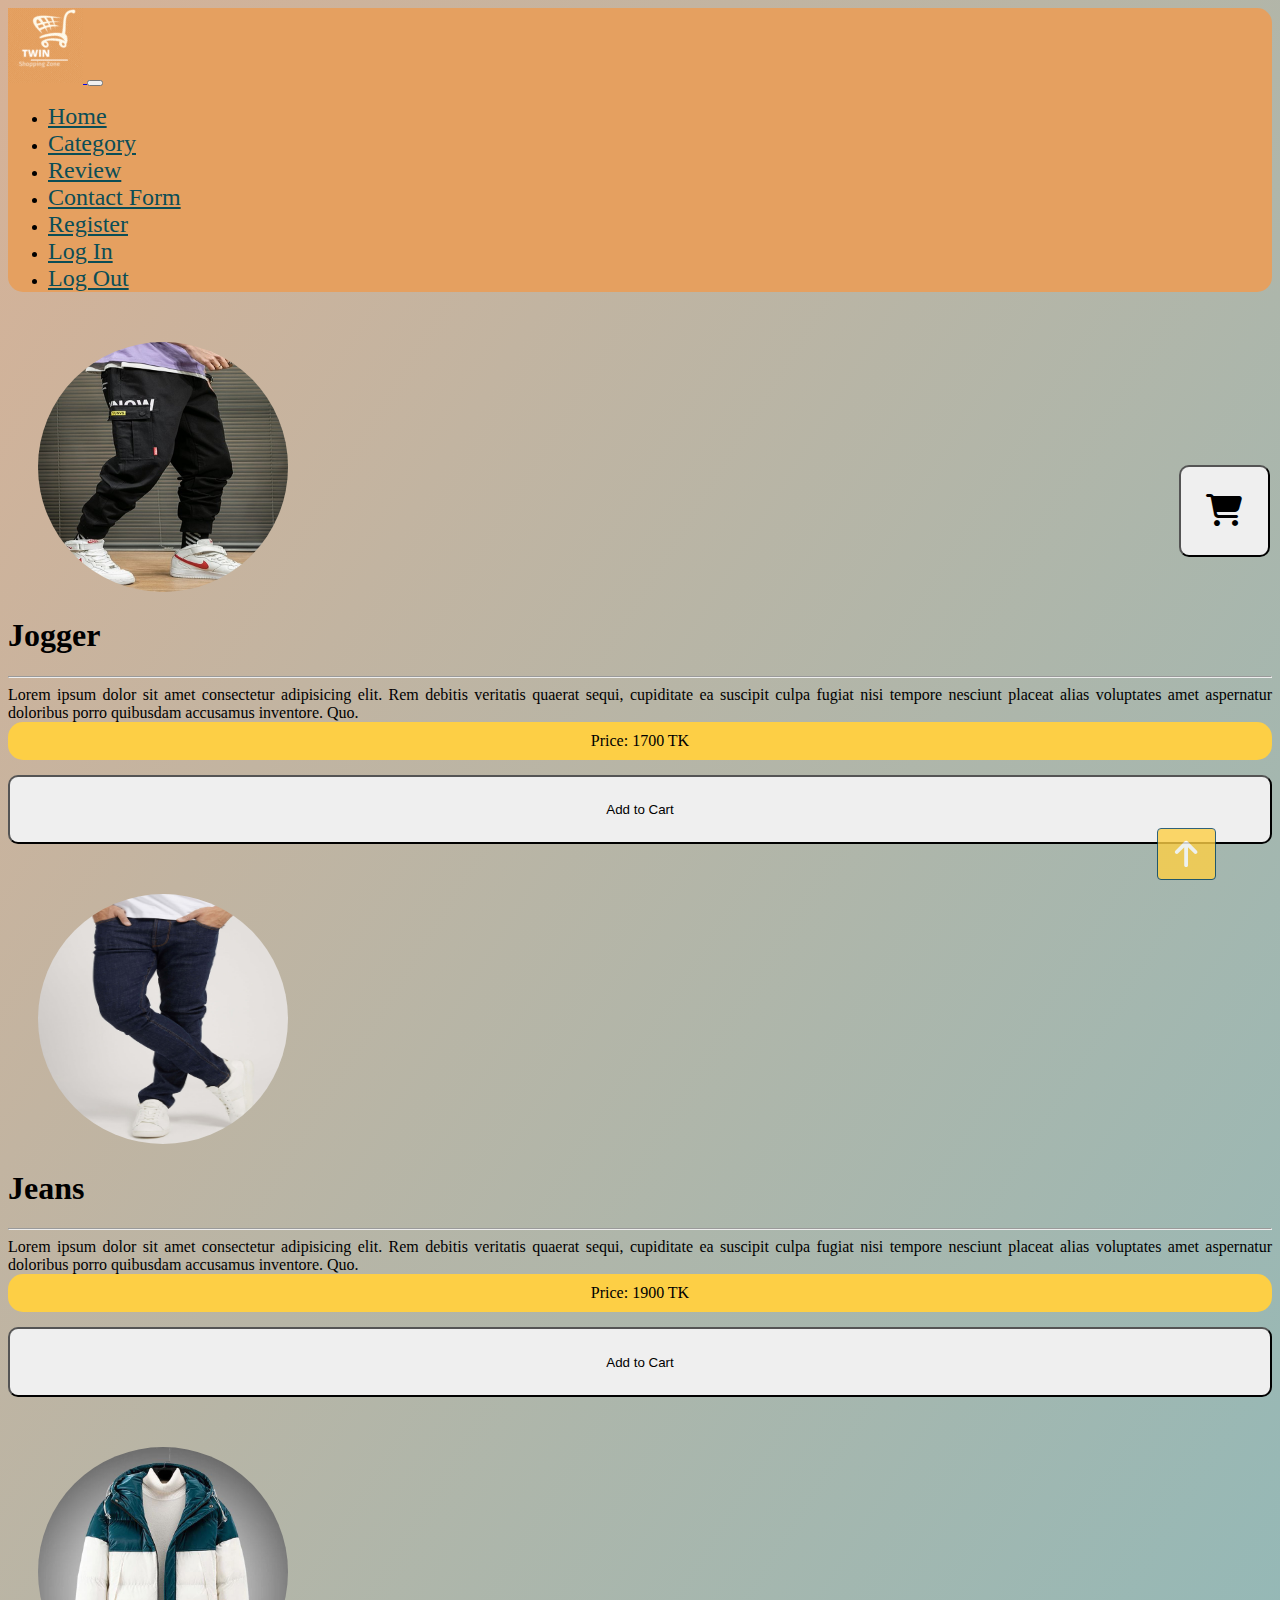
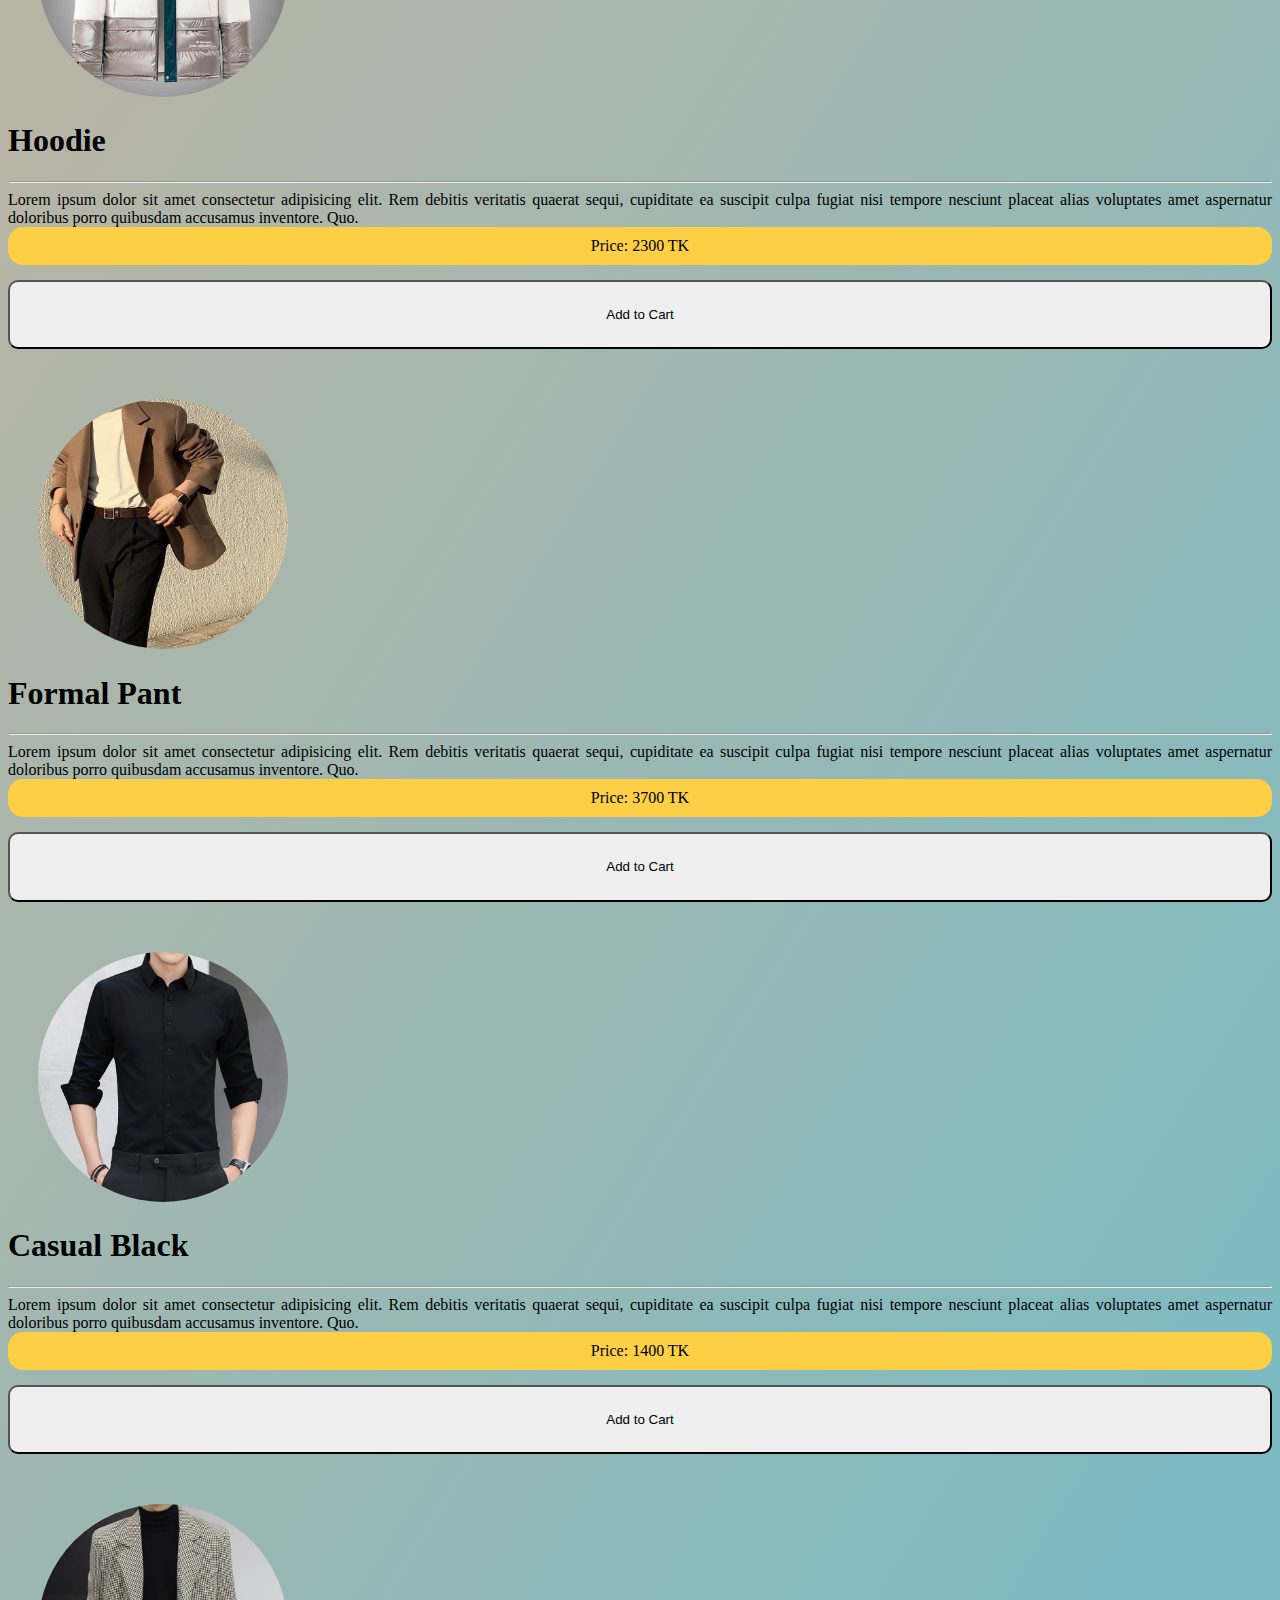
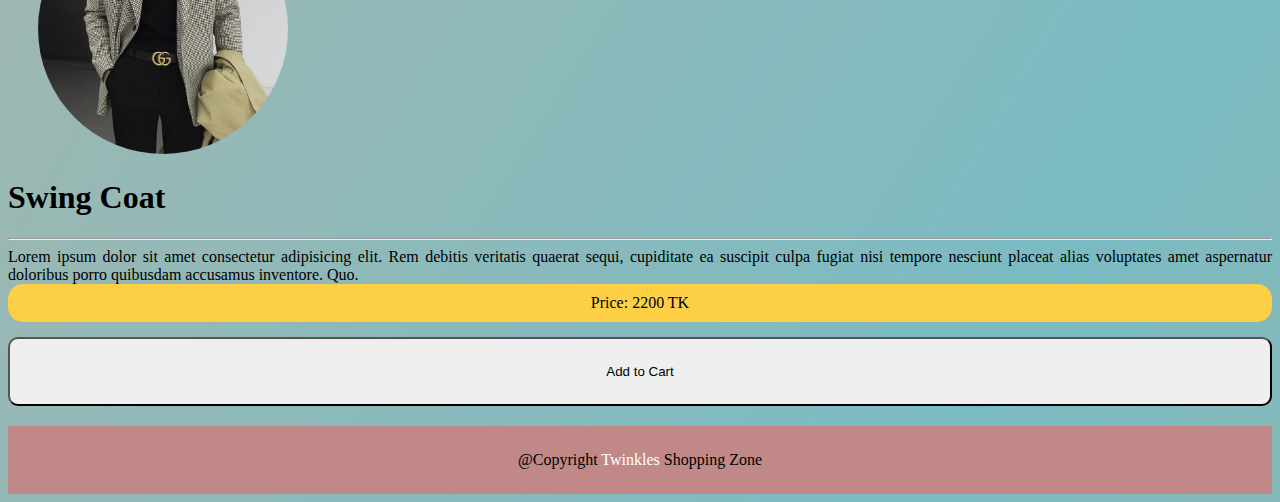
<file: dress-men.html>
<!DOCTYPE html>
<html lang="en">

<head>
    <link rel="shortcut icon" href="img/favicon.png" type="image/x-icon">
    <meta charset="UTF-8">
    <meta http-equiv="X-UA-Compatible" content="IE=edge">
    <meta name="viewport" content="width=device-width, initial-scale=1.0">
    <title>Twinkles Shoping Zone</title>
    <link rel="stylesheet" href="style.css">
    <!-- CSS only -->
    <link href="https://cdn.jsdelivr.net/npm/bootstrap@5.2.0/dist/css/bootstrap.min.css" rel="stylesheet"
        integrity="sha384-gH2yIJqKdNHPEq0n4Mqa/HGKIhSkIHeL5AyhkYV8i59U5AR6csBvApHHNl/vI1Bx" crossorigin="anonymous" />
    <!-- JavaScript Bundle with Popper -->
    <script src="https://cdn.jsdelivr.net/npm/bootstrap@5.2.0/dist/js/bootstrap.bundle.min.js"
        integrity="sha384-A3rJD856KowSb7dwlZdYEkO39Gagi7vIsF0jrRAoQmDKKtQBHUuLZ9AsSv4jD4Xa"
        crossorigin="anonymous"></script>
    <!-- font awesome -->
    <link rel="stylesheet" href="https://cdnjs.cloudflare.com/ajax/libs/font-awesome/6.1.2/css/all.min.css" />
</head>

<body class="gradient-background">
  <!-- go to top -->
  <a href="#" id="top" class="c-go-top">
    <i class="fa fa-arrow-up fa-fw"></i>
  </a>
    <header>
        <!-- <div class="container"> -->
        <nav class="navbar navbar-expand-lg" id="our-nav">
            <div class="container-fluid">
                <a class="navbar-brand ms-5" href="#"><img src="img/logo-nav-final.gif" alt=""> </a>
                <button class="navbar-toggler" type="button" data-bs-toggle="collapse"
                    data-bs-target="#navbarNavDropdown" aria-controls="navbarNavDropdown" aria-expanded="false"
                    aria-label="Toggle navigation">
                    <span class="navbar-toggler-icon"></span>
                </button>
                <div class="collapse navbar-collapse me-5" id="navbarNavDropdown">
                    <ul class="navbar-nav">
                        <li class="nav-item">
                            <a class="nav-link" href="index.html">Home</a>
                        </li>
                        <li class="nav-item">
                            <a class="nav-link" href="#category">Category</a>
                        </li>
                        <li class="nav-item">
                            <a class="nav-link" href="#review">Review</a>
                        </li>
                        <li class="nav-item">
                            <a class="nav-link" href="#contact">Contact Form</a>
                        </li>
                        <li class="nav-item">
                            <a class="nav-link" href="register.php">Register</a>
                        </li>
                        <li class="nav-item">
                            <a class="nav-link" href="login.php">Log In</a>
                        </li>
                        <li class="nav-item">
                            <a class="nav-link" href="logout.php">Log Out</a>
                        </li>
                        <!-- <button type="button" class=" btn2">Developper</button> -->
                    </ul>
                </div>
            </div>
        </nav>
        <!-- </div> -->

    </header>
    <!-- Cart Starts Here -->
    <button type="button" class="btn btn-danger ms-5 btn-cart" onclick="chkout()"><i
            class="fa-sharp fa-solid fa-cart-shopping"></i></button>

    <!-- product card details starts -->
    <div class="my-card" id="mycart">
        <h1 class="text-center"><i class="fa-sharp fa-solid fa-cart-shopping"> My Cart</i></h1>
        <hr>
        <h3>Total Products: <span id="total-products">0</span></h3>
        <h3>Price: <span id="price">0</span> BDT</h3>
        <h3>Delivery Charge: <span id="delivery-charge">0</span> BDT</h3>
        <h2>Total Price <span id="total">0</span> BDT</h2>
        <h3>Tax (15%): <span id="tax">0</span> BDT</h3>
        <hr>
        <h2>Total Price with Tax: <br><span id="intotal">0</span> BDT</h2>
        <button onclick="orderProducts()" class="btn btn-warning ms-3">Check Out!</button>
        <!-- <div id="details"> -->
        <hr>
        <p class="text-center">Regards-<br><span>Twinkle's Shopping Zone</span></p>
        <!-- </div> -->
        <!-- Cart Ends Here -->

    </div>

    <main>
        <section id="d_one">
            <div class="container">
                <div class="row">
                    <div class="cat-left col-lg-4 col-sm-4 mt-5">
                        <div class="second-row">
                            <img src="img/dress/men/m(1).jpg" alt="">
                        </div>
                        <h1 class="text-center">Jogger</h1>
                        <hr>
                        <p>Lorem ipsum dolor sit amet consectetur adipisicing elit. Rem debitis veritatis quaerat sequi,
                            cupiditate ea suscipit culpa fugiat nisi tempore nesciunt placeat alias voluptates amet
                            aspernatur doloribus porro quibusdam accusamus inventore. Quo.</p>
                        <div class="cat-button2">
                            <p class="Price">Price: 1700 TK</p>
                            <button type="button" class="btn btn-warning" onclick="cart(1700)">Add to Cart</button>
                        </div>

                    </div>
                    <div class="cat-midle col-lg-4 col-sm-4 mt-5">
                        <div class="second-row">
                            <img src="img/dress/men/m(2).jpg" alt="">
                        </div>
                        <h1 class="text-center">Jeans</h1>
                        <hr>
                        <p>Lorem ipsum dolor sit amet consectetur adipisicing elit. Rem debitis veritatis quaerat sequi,
                            cupiditate ea suscipit culpa fugiat nisi tempore nesciunt placeat alias voluptates amet
                            aspernatur doloribus porro quibusdam accusamus inventore. Quo.</p>
                            <div class="cat-button2">
                                <p class="Price">Price: 1900 TK</p>
                                <button type="button" class="btn btn-warning" onclick="cart(1900)">Add to Cart</button>
                            </div>

                    </div>
                    <div class="cat-right col-lg-4 col-sm-4 mt-5">
                        <div class="second-row">
                            <img src="img/dress/men/m(3).jpg" alt="">
                            <h1 class="text-center">Hoodie</h1>
                            <hr>
                            <p>Lorem ipsum dolor sit amet consectetur adipisicing elit. Rem debitis veritatis quaerat
                                sequi,
                                cupiditate ea suscipit culpa fugiat nisi tempore nesciunt placeat alias voluptates amet
                                aspernatur doloribus porro quibusdam accusamus inventore. Quo.</p>
                                <div class="cat-button2">
                                    <p class="Price">Price: 2300 TK</p>
                                    <button type="button" class="btn btn-warning" onclick="cart(2300)">Add to Cart</button>
                                </div>
                        </div>

                    </div>
                </div>
            </div>
        </section>

        <section id="d_two">
            <div class="container">
                <div class="row">
                    <div class="cat-left col-lg-4 col-sm-4 mt-5">
                        <div class="second-row">
                            <img src="img/dress//men/m(4).jpg" alt="">
                        </div>
                        <h1 class="text-center">Formal Pant</h1>
                        <hr>
                        <p>Lorem ipsum dolor sit amet consectetur adipisicing elit. Rem debitis veritatis quaerat sequi,
                            cupiditate ea suscipit culpa fugiat nisi tempore nesciunt placeat alias voluptates amet
                            aspernatur doloribus porro quibusdam accusamus inventore. Quo.</p>
                            <div class="cat-button2">
                                <p class="Price">Price: 3700 TK</p>
                                <button type="button" class="btn btn-warning" onclick="cart(3700)">Add to Cart</button>
                            </div>

                    </div>
                    <div class="cat-midle col-lg-4 col-sm-4 mt-5">
                        <div class="second-row">
                            <img src="img/dress/men/m(5).jpg" alt="">
                        </div>
                        <h1 class="text-center">Casual Black</h1>
                        <hr>
                        <p>Lorem ipsum dolor sit amet consectetur adipisicing elit. Rem debitis veritatis quaerat sequi,
                            cupiditate ea suscipit culpa fugiat nisi tempore nesciunt placeat alias voluptates amet
                            aspernatur doloribus porro quibusdam accusamus inventore. Quo.</p>
                            <div class="cat-button2">
                                <p class="Price">Price: 1400 TK</p>
                                <button type="button" class="btn btn-warning" onclick="cart(1400)">Add to Cart</button>
                            </div>

                    </div>
                    <div class="cat-right col-lg-4 col-sm-4 mt-5">
                        <div class="second-row">
                            <img src="img/dress/men/m(6).jpg" alt="">
                            <h1 class="text-center">Swing Coat</h1>
                            <hr>
                            <p>Lorem ipsum dolor sit amet consectetur adipisicing elit. Rem debitis veritatis quaerat
                                sequi,
                                cupiditate ea suscipit culpa fugiat nisi tempore nesciunt placeat alias voluptates amet
                                aspernatur doloribus porro quibusdam accusamus inventore. Quo.</p>
                                <div class="cat-button2">
                                    <p class="Price">Price: 2200 TK</p>
                                    <button type="button" class="btn btn-warning" onclick="cart(2200)">Add to Cart</button>
                                </div>
                        </div>

                    </div>
                </div>
            </div>
        </section>


    </main>

    <footer>
        <p class="text-center mt-4 copyright">@Copyright <span>Twinkles</span> Shopping Zone</p>
    </footer>
    <!-- connecting javascript  -->
    <script src="script.js"></script>
</body>

</html>
</file>
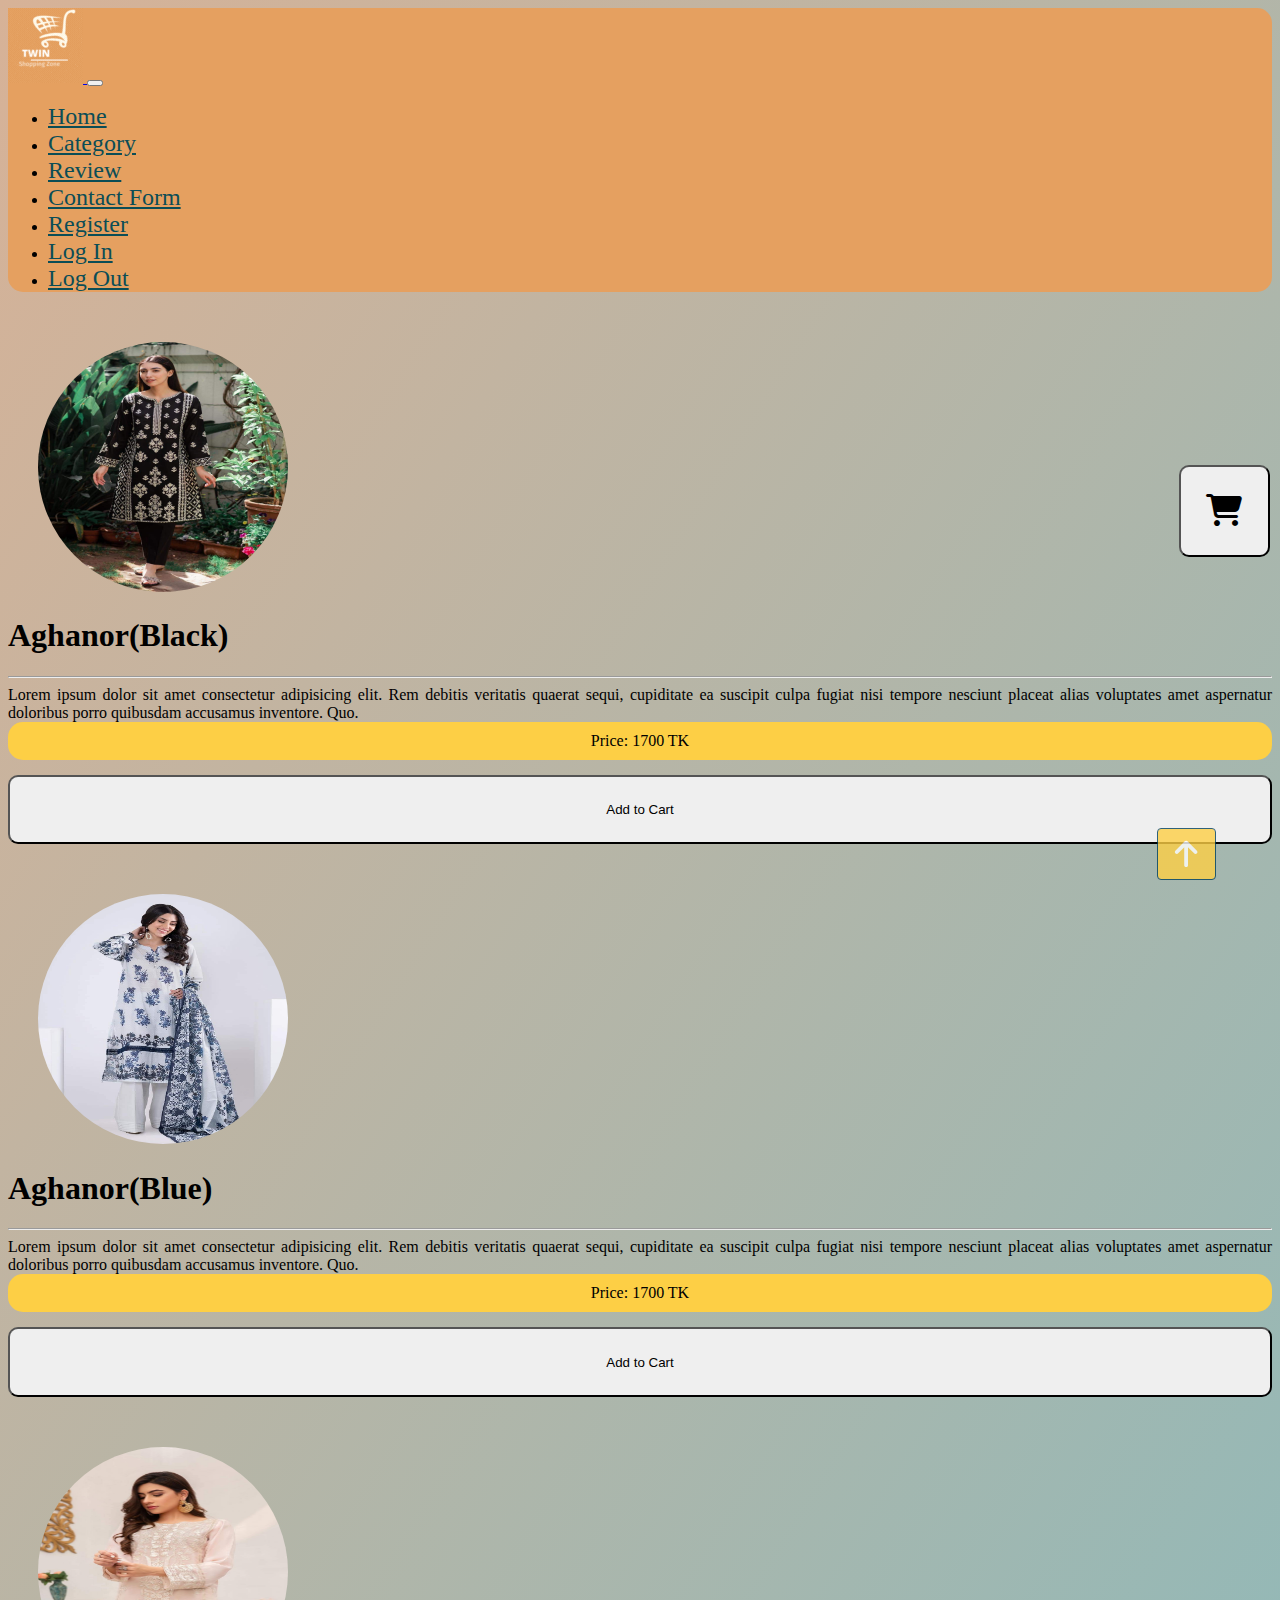
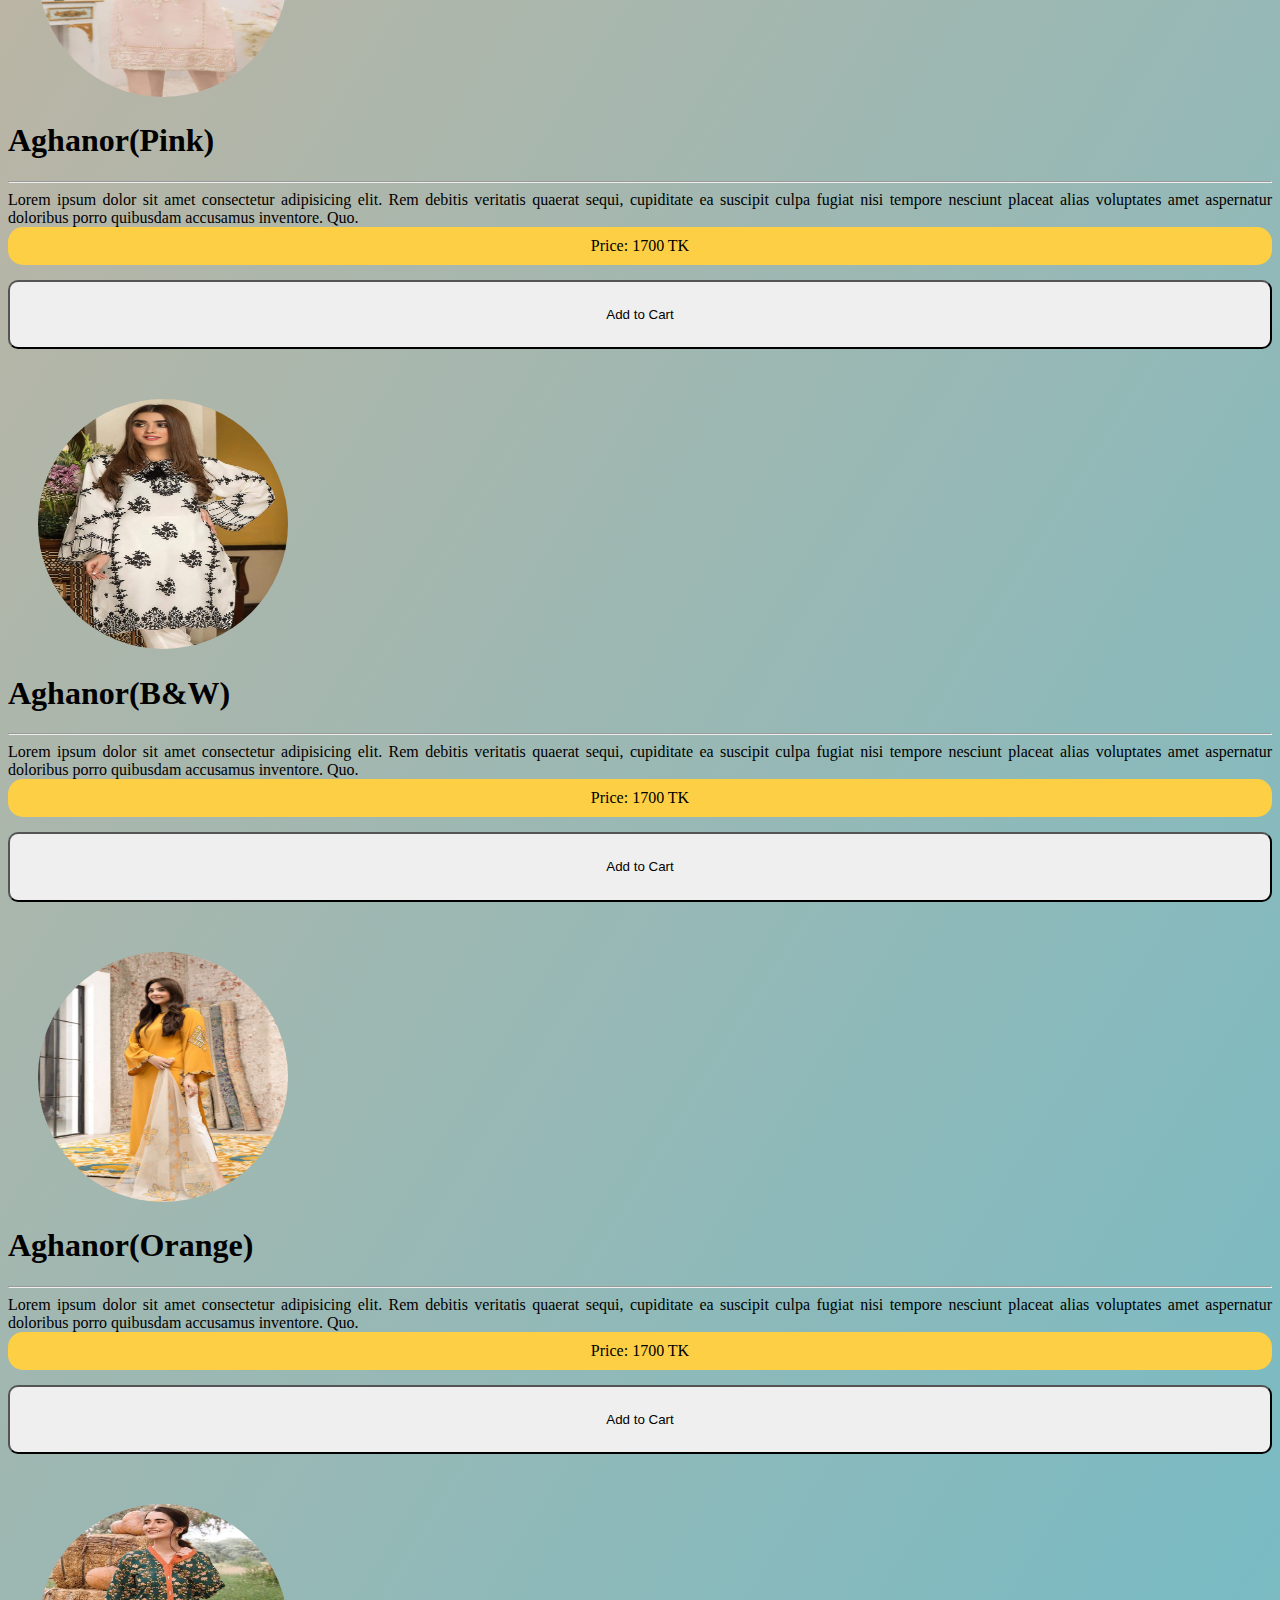
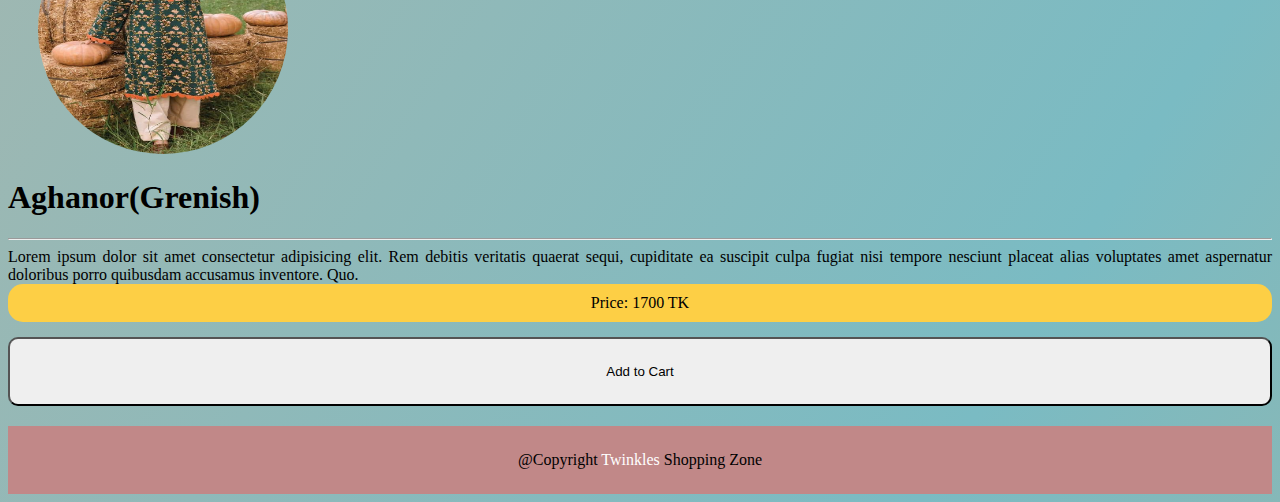
<file: dress-women.html>
<!DOCTYPE html>
<html lang="en">

<head>
    <link rel="shortcut icon" href="img/favicon.png" type="image/x-icon">
    <meta charset="UTF-8">
    <meta http-equiv="X-UA-Compatible" content="IE=edge">
    <meta name="viewport" content="width=device-width, initial-scale=1.0">
    <title>Twinkles Shoping Zone</title>
    <link rel="stylesheet" href="style.css">
    <!-- CSS only -->
    <link href="https://cdn.jsdelivr.net/npm/bootstrap@5.2.0/dist/css/bootstrap.min.css" rel="stylesheet"
        integrity="sha384-gH2yIJqKdNHPEq0n4Mqa/HGKIhSkIHeL5AyhkYV8i59U5AR6csBvApHHNl/vI1Bx" crossorigin="anonymous" />
    <!-- JavaScript Bundle with Popper -->
    <script src="https://cdn.jsdelivr.net/npm/bootstrap@5.2.0/dist/js/bootstrap.bundle.min.js"
        integrity="sha384-A3rJD856KowSb7dwlZdYEkO39Gagi7vIsF0jrRAoQmDKKtQBHUuLZ9AsSv4jD4Xa"
        crossorigin="anonymous"></script>
    <!-- font awesome -->
    <link rel="stylesheet" href="https://cdnjs.cloudflare.com/ajax/libs/font-awesome/6.1.2/css/all.min.css" />
</head>

<body class="gradient-background">
  <!-- go to top -->
  <a href="#" id="top" class="c-go-top">
    <i class="fa fa-arrow-up fa-fw"></i>
  </a>
    <header>
        <!-- <div class="container"> -->
        <nav class="navbar navbar-expand-lg" id="our-nav">
            <div class="container-fluid">
                <a class="navbar-brand ms-5" href="#"><img src="img/logo-nav-final.gif" alt=""> </a>
                <button class="navbar-toggler" type="button" data-bs-toggle="collapse"
                    data-bs-target="#navbarNavDropdown" aria-controls="navbarNavDropdown" aria-expanded="false"
                    aria-label="Toggle navigation">
                    <span class="navbar-toggler-icon"></span>
                </button>
                <div class="collapse navbar-collapse me-5" id="navbarNavDropdown">
                    <ul class="navbar-nav">
                        <li class="nav-item">
                            <a class="nav-link" href="index.html">Home</a>
                        </li>
                        <li class="nav-item">
                            <a class="nav-link" href="#category">Category</a>
                        </li>
                        <li class="nav-item">
                            <a class="nav-link" href="#review">Review</a>
                        </li>
                        <li class="nav-item">
                            <a class="nav-link" href="#contact">Contact Form</a>
                        </li>
                        <li class="nav-item">
                            <a class="nav-link" href="register.php">Register</a>
                        </li>
                        <li class="nav-item">
                            <a class="nav-link" href="login.php">Log In</a>
                        </li>
                        <li class="nav-item">
                            <a class="nav-link" href="logout.php">Log Out</a>
                        </li>
                        <!-- <button type="button" class=" btn2">Developper</button> -->
                    </ul>
                </div>
            </div>
        </nav>
        <!-- </div> -->

    </header>

    <!-- Cart Starts Here -->
    <button type="button" class="btn btn-danger ms-5 btn-cart" onclick="chkout()"><i class="fa-sharp fa-solid fa-cart-shopping"></i></button>

 <!-- product card details starts -->
 <div class="my-card" id="mycart">
    <h1 class="text-center"><i class="fa-sharp fa-solid fa-cart-shopping"> My Cart</i></h1>
    <hr>
    <h3>Total Products: <span id="total-products">0</span></h3>
    <h3>Price: <span id="price">0</span> BDT</h3>
    <h3>Delivery Charge: <span id="delivery-charge">0</span> BDT</h3>
    <h2>Total Price <span id="total">0</span> BDT</h2>
    <h3>Tax (15%): <span id="tax">0</span> BDT</h3>
    <hr>
    <h2>Total Price with Tax: <br><span id="intotal">0</span> BDT</h2>
    <button onclick="orderProducts()" class="btn btn-warning ms-3">Check Out!</button>
    <!-- <div id="details"> -->
        <hr>
        <p class="text-center">Regards-<br><span>Twinkle's Shopping Zone</span></p>
    <!-- </div> -->
     <!-- Cart Ends Here -->

</div>

    <main>
        <section id="d_one">
            <div class="container">
                <div class="row">
                    <div class="cat-left col-lg-4 col-sm-4 mt-5">
                        <div class="second-row">
                            <img src="img/dress/women/w(1).jpg" alt="">
                        </div>
                        <h1 class="text-center">Aghanor(Black)</h1>
                        <hr>
                        <p>Lorem ipsum dolor sit amet consectetur adipisicing elit. Rem debitis veritatis quaerat sequi,
                            cupiditate ea suscipit culpa fugiat nisi tempore nesciunt placeat alias voluptates amet
                            aspernatur doloribus porro quibusdam accusamus inventore. Quo.</p>
                            <div class="cat-button2">
                                <p class="Price">Price: 1700 TK</p>
                                <button type="button" class="btn btn-warning" onclick="cart(1700)">Add to Cart</button>
                            </div>
                    </div>
                    <div class="cat-midle col-lg-4 col-sm-4 mt-5">
                        <div class="second-row">
                            <img src="img/dress/women/w(2).jpg" alt="">
                        </div>
                        <h1 class="text-center">Aghanor(Blue)</h1>
                        <hr>
                        <p>Lorem ipsum dolor sit amet consectetur adipisicing elit. Rem debitis veritatis quaerat sequi,
                            cupiditate ea suscipit culpa fugiat nisi tempore nesciunt placeat alias voluptates amet
                            aspernatur doloribus porro quibusdam accusamus inventore. Quo.</p>
                            <div class="cat-button2">
                                <p class="Price">Price: 1700 TK</p>
                                <button type="button" class="btn btn-warning" onclick="cart(1700)">Add to Cart</button>
                            </div>
                    </div>
                    <div class="cat-right col-lg-4 col-sm-4 mt-5">
                        <div class="second-row">
                            <img src="img/dress/women/w(3).jpg" alt="">
                            <h1 class="text-center">Aghanor(Pink)</h1>
                            <hr>
                            <p>Lorem ipsum dolor sit amet consectetur adipisicing elit. Rem debitis veritatis quaerat
                                sequi, cupiditate ea suscipit culpa fugiat nisi tempore nesciunt placeat alias voluptates amet
                                aspernatur doloribus porro quibusdam accusamus inventore. Quo.</p>
                                <div class="cat-button2">
                                    <p class="Price">Price: 1700 TK</p>
                                    <button type="button" class="btn btn-warning" onclick="cart(1700)">Add to Cart</button>
                                </div>
                        </div>

                    </div>
                </div>
            </div>
        </section>

        <section id="d_two">
            <div class="container">
                <div class="row">
                    <div class="cat-left col-lg-4 col-sm-4 mt-5">
                        <div class="second-row">
                            <img src="img/dress/women/w(4).jpg" alt="">
                        </div>
                        <h1 class="text-center">Aghanor(B&W)</h1>
                        <hr>
                        <p>Lorem ipsum dolor sit amet consectetur adipisicing elit. Rem debitis veritatis quaerat sequi,
                            cupiditate ea suscipit culpa fugiat nisi tempore nesciunt placeat alias voluptates amet
                            aspernatur doloribus porro quibusdam accusamus inventore. Quo.</p>
                            <div class="cat-button2">
                                <p class="Price">Price: 1700 TK</p>
                                <button type="button" class="btn btn-warning" onclick="cart(1700)">Add to Cart</button>
                            </div>

                    </div>
                    <div class="cat-midle col-lg-4 col-sm-4 mt-5">
                        <div class="second-row">
                            <img src="img/dress/women/w(5).jpg" alt="">
                        </div>
                        <h1 class="text-center">Aghanor(Orange)</h1>
                        <hr>
                        <p>Lorem ipsum dolor sit amet consectetur adipisicing elit. Rem debitis veritatis quaerat sequi,
                            cupiditate ea suscipit culpa fugiat nisi tempore nesciunt placeat alias voluptates amet
                            aspernatur doloribus porro quibusdam accusamus inventore. Quo.</p>
                            <div class="cat-button2">
                                <p class="Price">Price: 1700 TK</p>
                                <button type="button" class="btn btn-warning" onclick="cart(1700)">Add to Cart</button>
                            </div>
                    </div>
                    <div class="cat-right col-lg-4 col-sm-4 mt-5">
                        <div class="second-row">
                            <img src="img/dress/women/w(6).jpg" alt="">
                            <h1 class="text-center">Aghanor(Grenish)</h1>
                            <hr>
                            <p>Lorem ipsum dolor sit amet consectetur adipisicing elit. Rem debitis veritatis quaerat
                                sequi,
                                cupiditate ea suscipit culpa fugiat nisi tempore nesciunt placeat alias voluptates amet
                                aspernatur doloribus porro quibusdam accusamus inventore. Quo.</p>
                                <div class="cat-button2">
                                    <p class="Price">Price: 1700 TK</p>
                                    <button type="button" class="btn btn-warning" onclick="cart(1700)">Add to Cart</button>
                                </div>
                        </div>

                    </div>
                </div>
            </div>
        </section>


    </main>

    <footer>
        <p class="text-center mt-4 copyright">@Copyright <span>Twinkles</span> Shopping Zone</p>
    </footer>
 <!-- connecting javascript  -->
 <script src="script.js"></script>
</body>

</html>
</file>
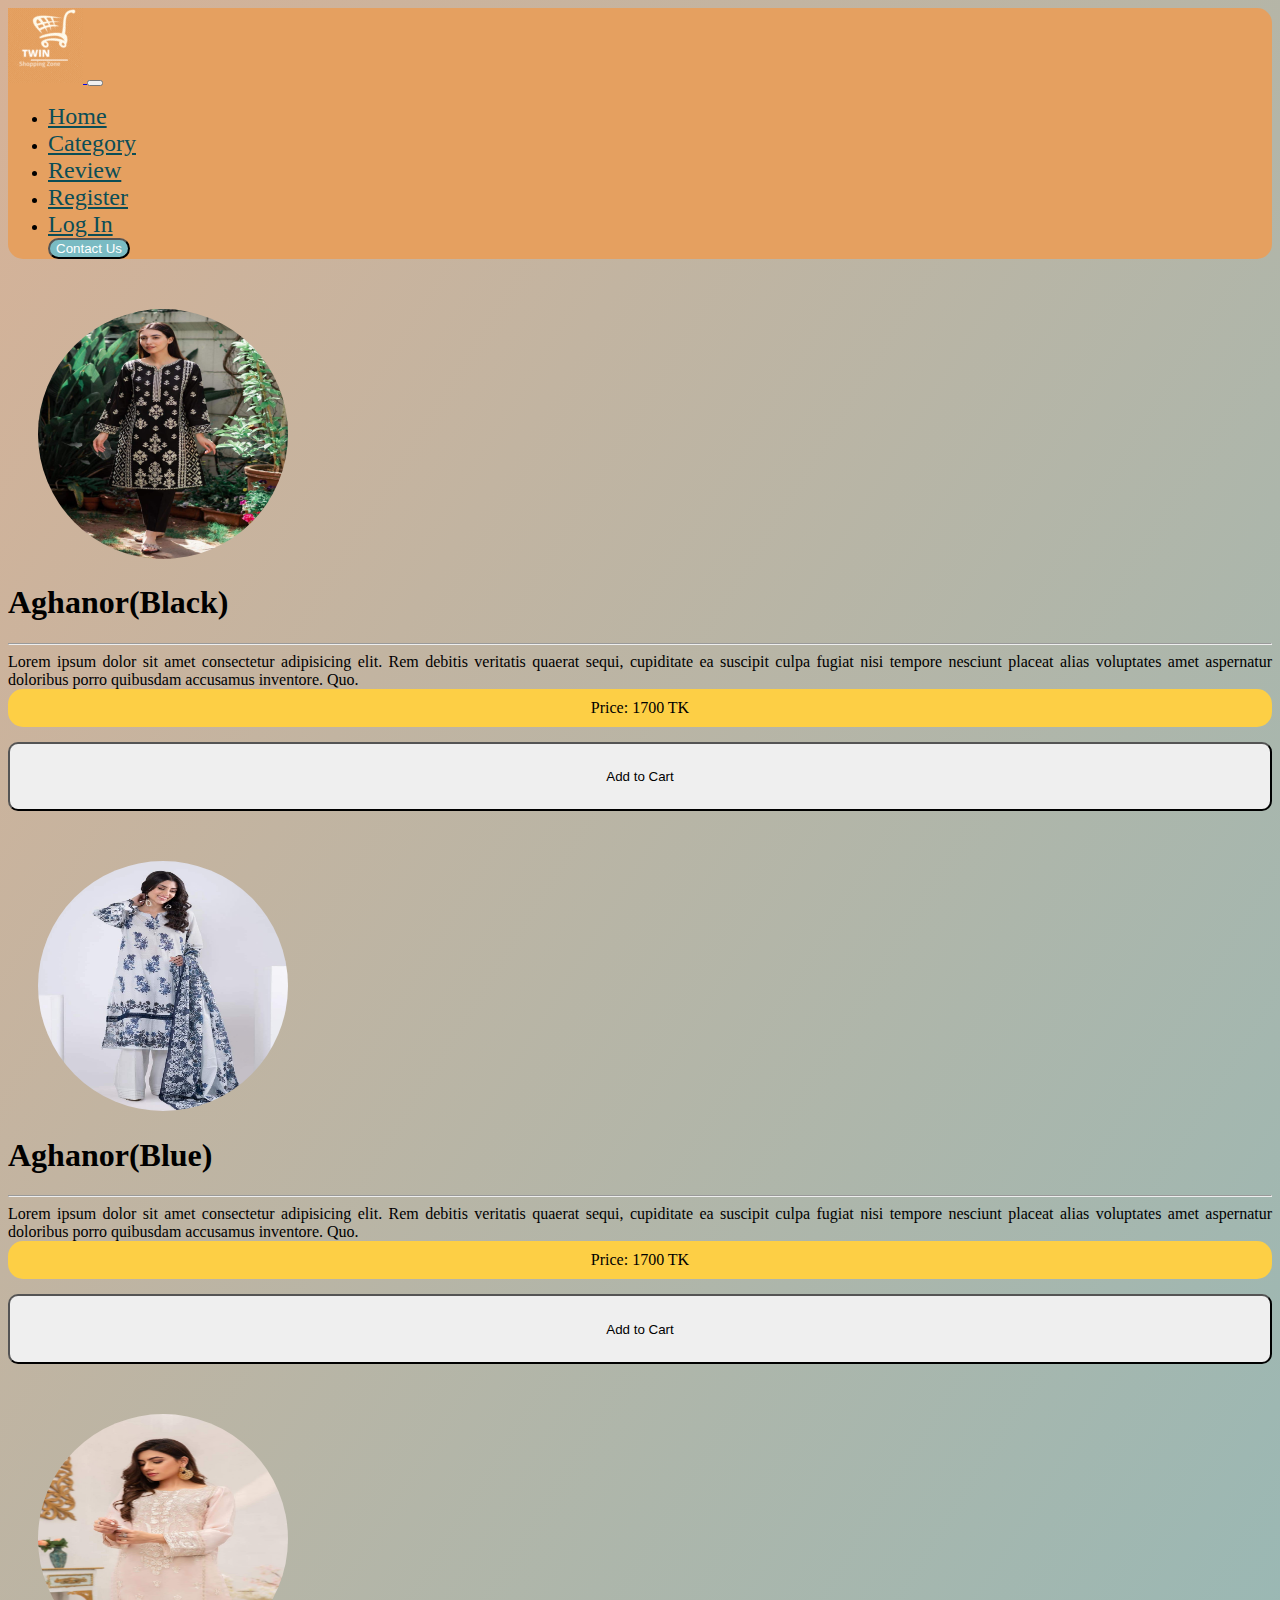
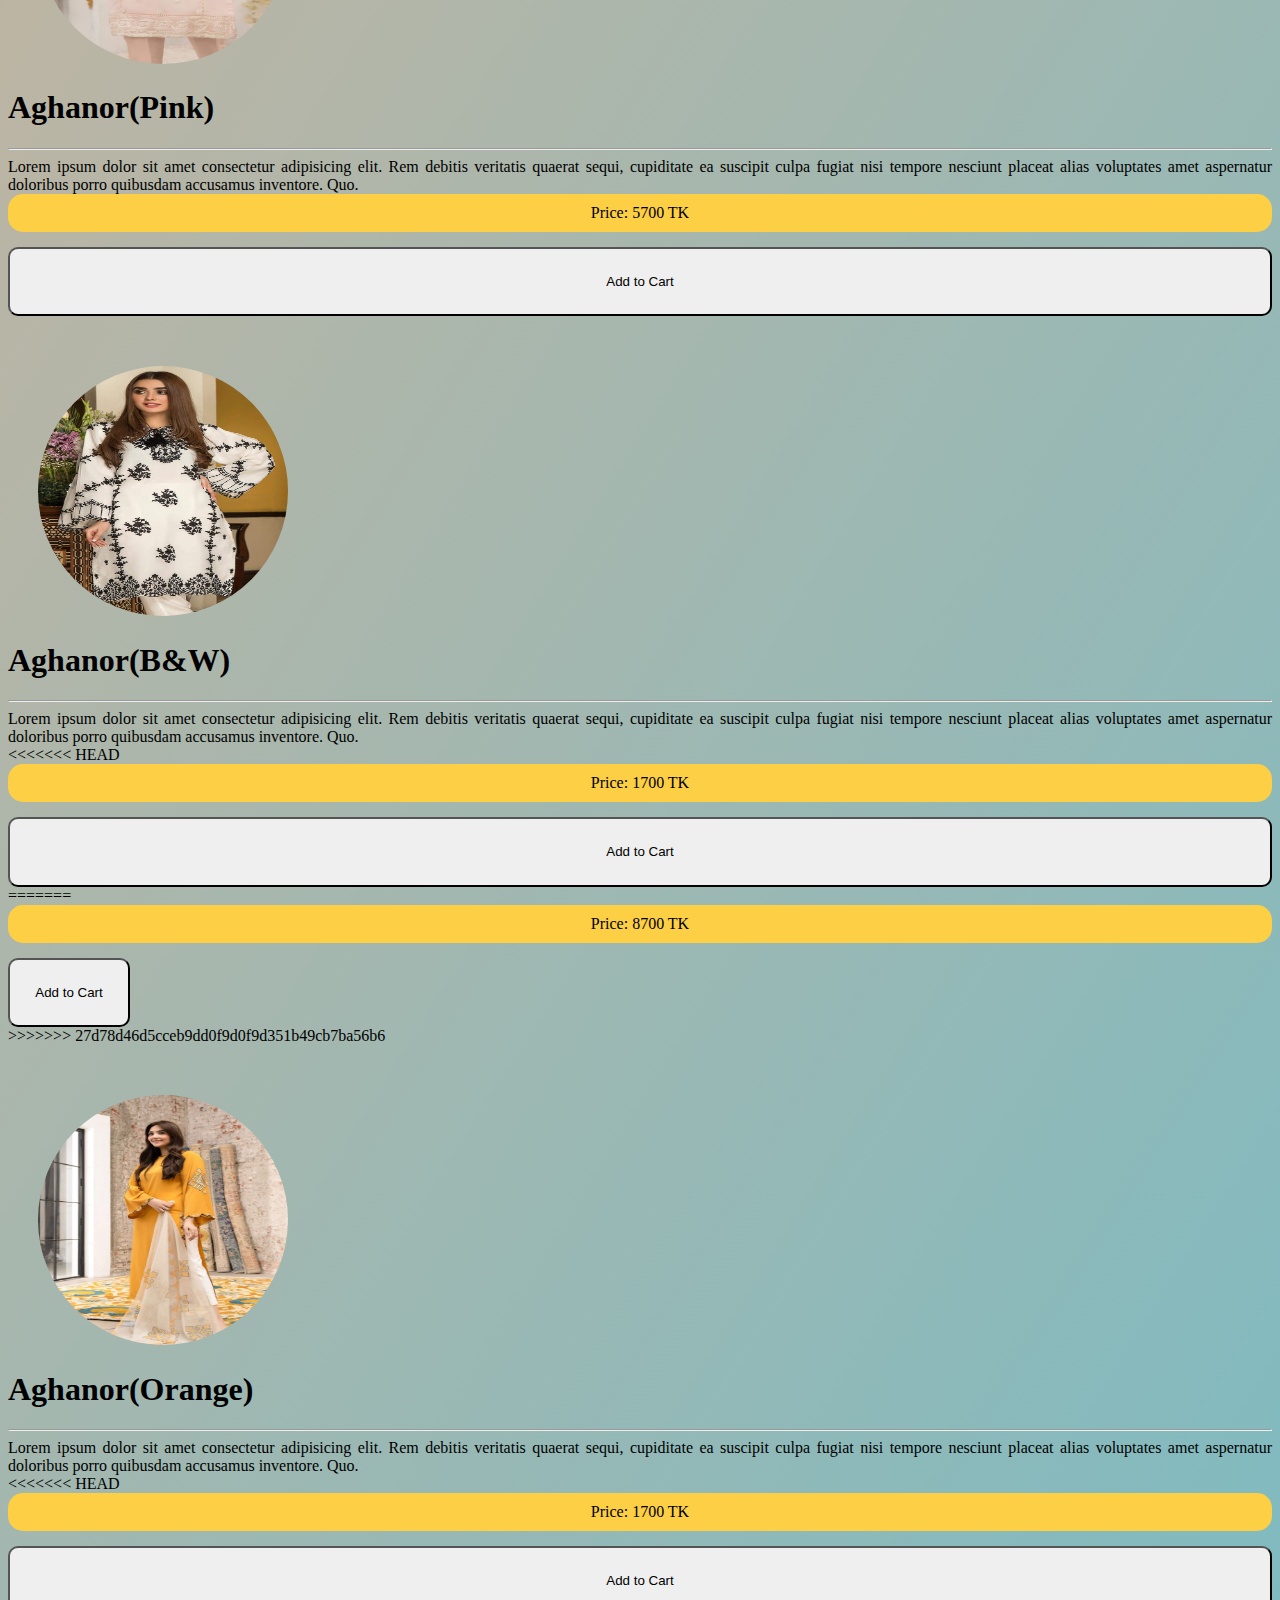
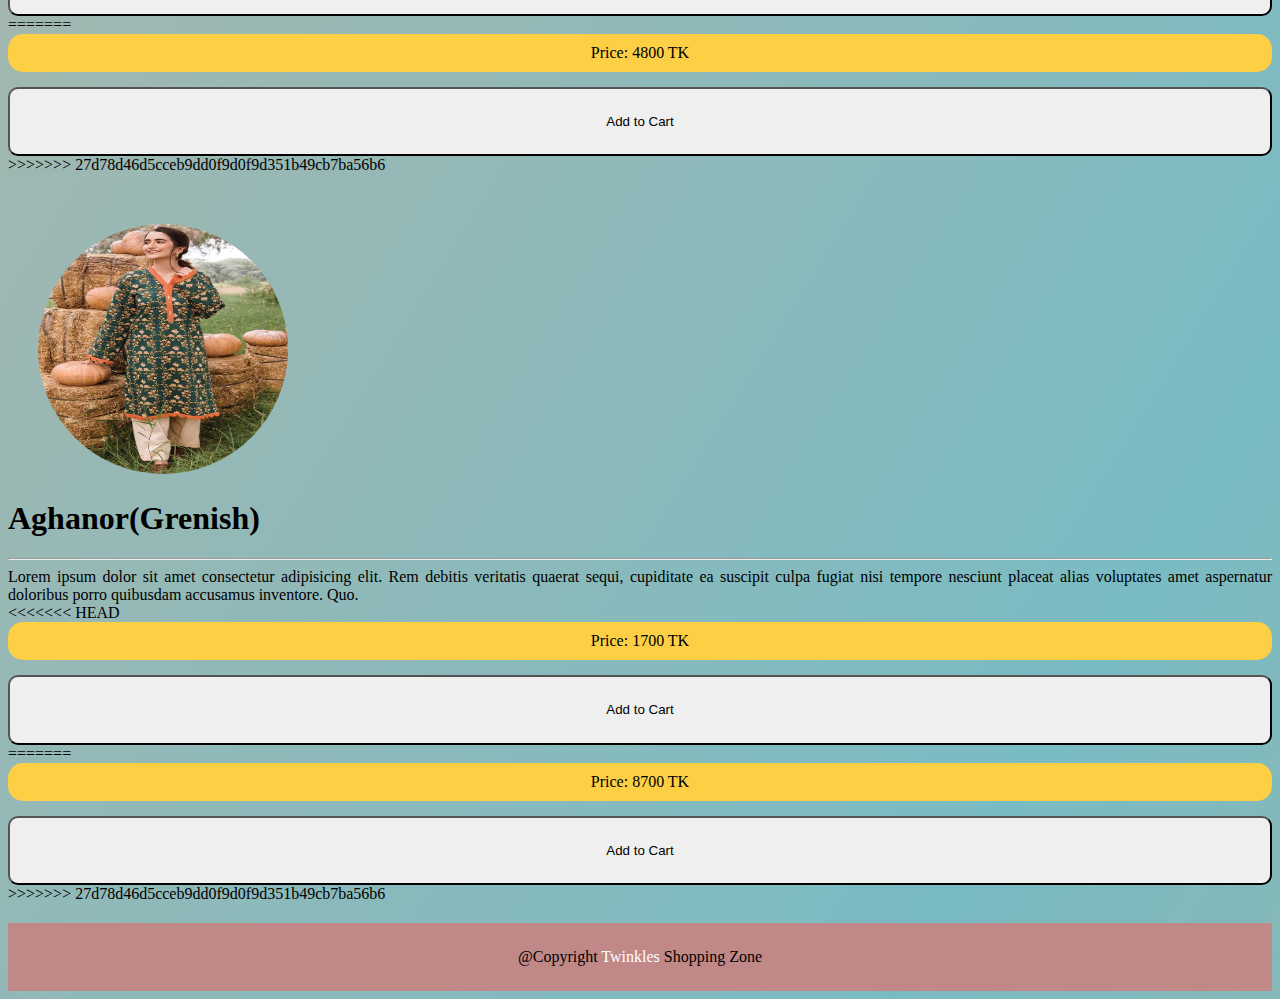
<file: dress-women_temp.html>
<!DOCTYPE html>
<html lang="en">

<head>
    <link rel="shortcut icon" href="img/favicon.png" type="image/x-icon">
    <meta charset="UTF-8">
    <meta http-equiv="X-UA-Compatible" content="IE=edge">
    <meta name="viewport" content="width=device-width, initial-scale=1.0">
    <title>Twinkles Shoping Zone</title>
    <link rel="stylesheet" href="style.css">
    <!-- CSS only -->
    <link href="https://cdn.jsdelivr.net/npm/bootstrap@5.2.0/dist/css/bootstrap.min.css" rel="stylesheet"
        integrity="sha384-gH2yIJqKdNHPEq0n4Mqa/HGKIhSkIHeL5AyhkYV8i59U5AR6csBvApHHNl/vI1Bx" crossorigin="anonymous" />
    <!-- JavaScript Bundle with Popper -->
    <script src="https://cdn.jsdelivr.net/npm/bootstrap@5.2.0/dist/js/bootstrap.bundle.min.js"
        integrity="sha384-A3rJD856KowSb7dwlZdYEkO39Gagi7vIsF0jrRAoQmDKKtQBHUuLZ9AsSv4jD4Xa"
        crossorigin="anonymous"></script>
    <!-- font awesome -->
    <link rel="stylesheet" href="https://cdnjs.cloudflare.com/ajax/libs/font-awesome/6.1.2/css/all.min.css" />
</head>

<body class="gradient-background">

    <header>
        <!-- <div class="container"> -->
        <nav class="navbar navbar-expand-lg" id="our-nav">
            <div class="container-fluid">
                <a class="navbar-brand ms-5" href="#"><img src="img/logo-nav-final.gif" alt=""> </a>
                <button class="navbar-toggler" type="button" data-bs-toggle="collapse"
                    data-bs-target="#navbarNavDropdown" aria-controls="navbarNavDropdown" aria-expanded="false"
                    aria-label="Toggle navigation">
                    <span class="navbar-toggler-icon"></span>
                </button>
                <div class="collapse navbar-collapse me-5" id="navbarNavDropdown">
                    <ul class="navbar-nav">
                        <li class="nav-item">
                            <a class="nav-link" href="index.html">Home</a>
                        </li>
                        <li class="nav-item">
                            <a class="nav-link" href="#category">Category</a>
                        </li>
                        <li class="nav-item">
                            <a class="nav-link" href="#review">Review</a>
                        </li>
                        <li class="nav-item">
                            <a class="nav-link" href="register.html">Register</a>
                        </li>
                        <li class="nav-item">
                            <a class="nav-link" href="login.html">Log In</a>
                        </li>
                        <button type="button" class=" btn2">Contact Us</button>
                    </ul>
                </div>
            </div>
        </nav>
        <!-- </div> -->

    </header>

    <main>
        <section id="d_one">
            <div class="container">
                <div class="row">
                    <div class="cat-left col-lg-4 col-sm-4 mt-5">
                        <div class="second-row">
                            <img src="img/dress/women/w(1).jpg" alt="">
                        </div>
                        <h1 class="text-center">Aghanor(Black)</h1>
                        <hr>
                        <p>Lorem ipsum dolor sit amet consectetur adipisicing elit. Rem debitis veritatis quaerat sequi,
                            cupiditate ea suscipit culpa fugiat nisi tempore nesciunt placeat alias voluptates amet
                            aspernatur doloribus porro quibusdam accusamus inventore. Quo.</p>
                            <div class="cat-button2">
                                <p class="Price">Price: 1700 TK</p>
                                <button type="button" class="btn btn-warning" onclick="cart(1700)">Add to Cart</button>
                            </div>

                    </div>
                    <div class="cat-midle col-lg-4 col-sm-4 mt-5">
                        <div class="second-row">
                            <img src="img/dress/women/w(2).jpg" alt="">
                        </div>
                        <h1 class="text-center">Aghanor(Blue)</h1>
                        <hr>
                        <p>Lorem ipsum dolor sit amet consectetur adipisicing elit. Rem debitis veritatis quaerat sequi,
                            cupiditate ea suscipit culpa fugiat nisi tempore nesciunt placeat alias voluptates amet
                            aspernatur doloribus porro quibusdam accusamus inventore. Quo.</p>
                            <div class="cat-button2">
                                <p class="Price">Price: 1700 TK</p>
                                <button type="button" class="btn btn-warning" onclick="cart(1700)">Add to Cart</button>
                            </div>

                    </div>
                    <div class="cat-right col-lg-4 col-sm-4 mt-5">
                        <div class="second-row">
                            <img src="img/dress/women/w(3).jpg" alt="">
                            <h1 class="text-center">Aghanor(Pink)</h1>
                            <hr>
                            <p>Lorem ipsum dolor sit amet consectetur adipisicing elit. Rem debitis veritatis quaerat
                                sequi, cupiditate ea suscipit culpa fugiat nisi tempore nesciunt placeat alias voluptates amet
                                aspernatur doloribus porro quibusdam accusamus inventore. Quo.</p>
                                <div class="cat-button2">
                                    <p class="Price">Price: 5700 TK</p>
                                    <button type="button" class="btn btn-warning" onclick="cart(5700)">Add to Cart</button>
                                </div>
                        </div>

                    </div>
                </div>
            </div>
        </section>

        <section id="d_two">
            <div class="container">
                <div class="row">
                    <div class="cat-left col-lg-4 col-sm-4 mt-5">
                        <div class="second-row">
                            <img src="img/dress/women/w(4).jpg" alt="">
                        </div>
                        <h1 class="text-center">Aghanor(B&W)</h1>
                        <hr>
                        <p>Lorem ipsum dolor sit amet consectetur adipisicing elit. Rem debitis veritatis quaerat sequi,
                            cupiditate ea suscipit culpa fugiat nisi tempore nesciunt placeat alias voluptates amet
                            aspernatur doloribus porro quibusdam accusamus inventore. Quo.</p>
                            <div class="cat-button2">
<<<<<<< HEAD
                                <p class="Price">Price: 1700 TK</p>
                                <button type="button" class="btn btn-warning" onclick="cart(1700)">Add to Cart</button>
                            </div>
=======
                                <p class="Price">Price: 8700 TK</p>
                                <button type="button" class="btn btn-warning" onclick="cart(8700)">Add to Cart</button>
                            </div>

>>>>>>> 27d78d46d5cceb9dd0f9d0f9d351b49cb7ba56b6
                    </div>
                    <div class="cat-midle col-lg-4 col-sm-4 mt-5">
                        <div class="second-row">
                            <img src="img/dress/women/w(5).jpg" alt="">
                        </div>
                        <h1 class="text-center">Aghanor(Orange)</h1>
                        <hr>
                        <p>Lorem ipsum dolor sit amet consectetur adipisicing elit. Rem debitis veritatis quaerat sequi,
                            cupiditate ea suscipit culpa fugiat nisi tempore nesciunt placeat alias voluptates amet
                            aspernatur doloribus porro quibusdam accusamus inventore. Quo.</p>
                            <div class="cat-button2">
<<<<<<< HEAD
                                <p class="Price">Price: 1700 TK</p>
                                <button type="button" class="btn btn-warning" onclick="cart(1700)">Add to Cart</button>
=======
                                <p class="Price">Price: 4800 TK</p>
                                <button type="button" class="btn btn-warning" onclick="cart(4800)">Add to Cart</button>
>>>>>>> 27d78d46d5cceb9dd0f9d0f9d351b49cb7ba56b6
                            </div>

                    </div>
                    <div class="cat-right col-lg-4 col-sm-4 mt-5">
                        <div class="second-row">
                            <img src="img/dress/women/w(6).jpg" alt="">
                            <h1 class="text-center">Aghanor(Grenish)</h1>
                            <hr>
                            <p>Lorem ipsum dolor sit amet consectetur adipisicing elit. Rem debitis veritatis quaerat
                                sequi,
                                cupiditate ea suscipit culpa fugiat nisi tempore nesciunt placeat alias voluptates amet
                                aspernatur doloribus porro quibusdam accusamus inventore. Quo.</p>
                                <div class="cat-button2">
<<<<<<< HEAD
                                    <p class="Price">Price: 1700 TK</p>
                                    <button type="button" class="btn btn-warning" onclick="cart(1700)">Add to Cart</button>
=======
                                    <p class="Price">Price: 8700 TK</p>
                                    <button type="button" class="btn btn-warning" onclick="cart(8700)">Add to Cart</button>
>>>>>>> 27d78d46d5cceb9dd0f9d0f9d351b49cb7ba56b6
                                </div>
                        </div>

                    </div>
                </div>
            </div>
        </section>


    </main>

    <footer>
        <p class="text-center mt-4 copyright">@Copyright <span>Twinkles</span> Shopping Zone</p>
    </footer>

</body>

</html>
</file>
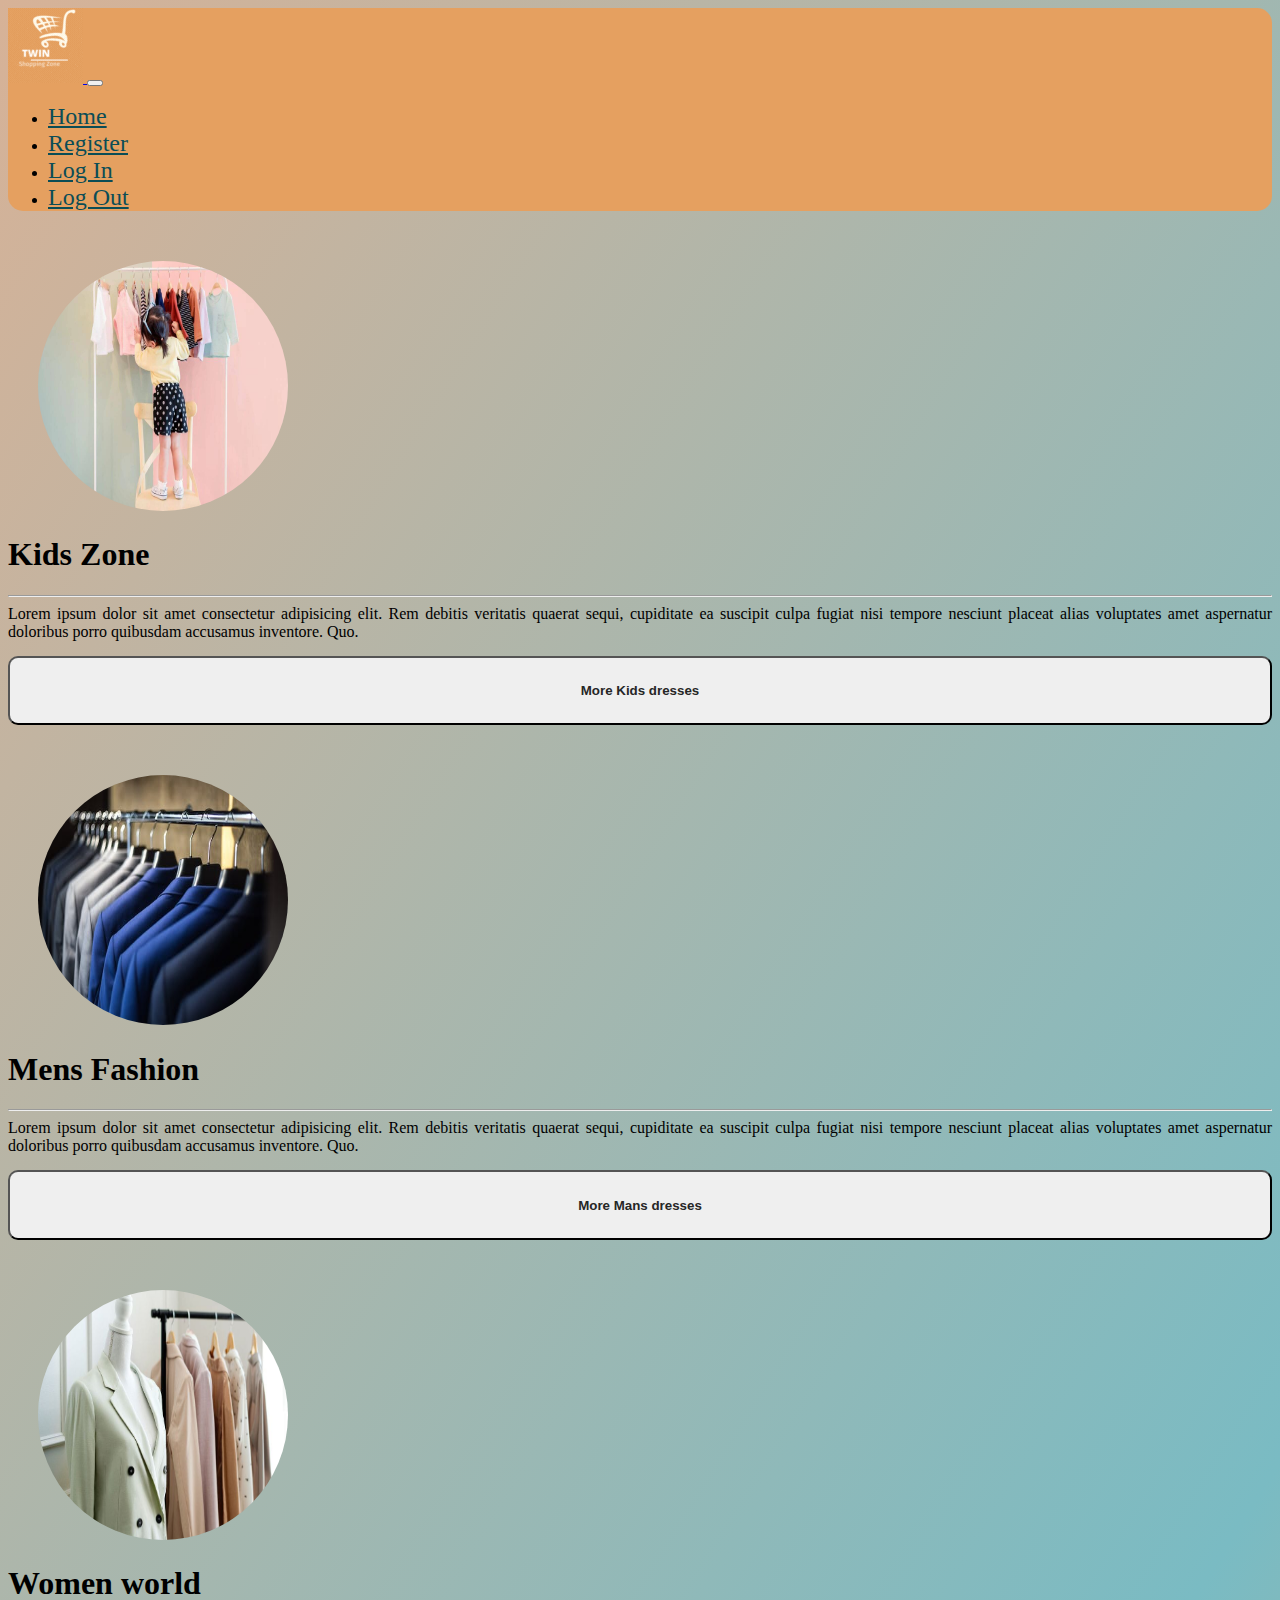
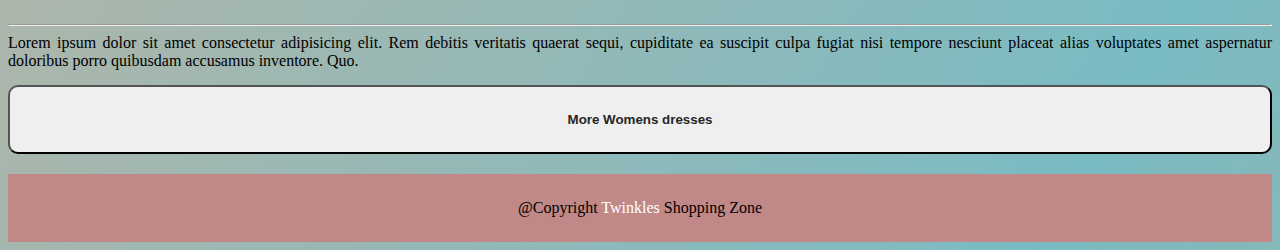
<file: dress.html>
<!DOCTYPE html>
<html lang="en">

<head>
    <link rel="shortcut icon" href="img/favicon.png" type="image/x-icon">
    <meta charset="UTF-8">
    <meta http-equiv="X-UA-Compatible" content="IE=edge">
    <meta name="viewport" content="width=device-width, initial-scale=1.0">
    <title>Twinkles Shoping Zone</title>
    <link rel="stylesheet" href="style.css">
    <!-- CSS only -->
    <link href="https://cdn.jsdelivr.net/npm/bootstrap@5.2.0/dist/css/bootstrap.min.css" rel="stylesheet"
        integrity="sha384-gH2yIJqKdNHPEq0n4Mqa/HGKIhSkIHeL5AyhkYV8i59U5AR6csBvApHHNl/vI1Bx" crossorigin="anonymous" />
    <!-- JavaScript Bundle with Popper -->
    <script src="https://cdn.jsdelivr.net/npm/bootstrap@5.2.0/dist/js/bootstrap.bundle.min.js"
        integrity="sha384-A3rJD856KowSb7dwlZdYEkO39Gagi7vIsF0jrRAoQmDKKtQBHUuLZ9AsSv4jD4Xa"
        crossorigin="anonymous"></script>
    <!-- font awesome -->
    <link rel="stylesheet" href="https://cdnjs.cloudflare.com/ajax/libs/font-awesome/6.1.2/css/all.min.css" />
</head>

<body class="gradient-background">

    <header>
        <!-- <div class="container"> -->
        <nav class="navbar navbar-expand-lg" id="our-nav">
            <div class="container-fluid">
                <a class="navbar-brand ms-5" href="index.html"><img src="img/logo-nav-final.gif" alt=""> </a>
                <button class="navbar-toggler" type="button" data-bs-toggle="collapse"
                    data-bs-target="#navbarNavDropdown" aria-controls="navbarNavDropdown" aria-expanded="false"
                    aria-label="Toggle navigation">
                    <span class="navbar-toggler-icon"></span>
                </button>
                <div class="collapse navbar-collapse me-5" id="navbarNavDropdown">
                    <ul class="navbar-nav">
                        <li class="nav-item">
                             <a class="nav-link" href="index.html">Home</a> 
                        </li>
                        <!-- <li class="nav-item">
                            <a class="nav-link" href="#category">Category</a>
                        </li>
                        <li class="nav-item">
                            <a class="nav-link" href="#review">Review</a>
                        </li> -->
                        <!-- <li class="nav-item">
                            <a class="nav-link" href="#contact">Contact Form</a>
                        </li> -->
                        <li class="nav-item">
                            <a class="nav-link" href="register.php">Register</a>
                        </li>
                        <li class="nav-item">
                            <a class="nav-link" href="login.php">Log In</a>
                        </li>
                        <li class="nav-item">
                            <a class="nav-link" href="logout.php">Log Out</a>
                        </li>
                        <!-- <button type="button" class=" btn2">Developper</button> -->
                    </ul>
                </div>
            </div>
        </nav>
        <!-- </div> -->

    </header>

    <main>
        <section id="d_one">
            <div class="container">
                <div class="row">
                    <div class="cat-left col-lg-4 col-sm-4 mt-5">
                        <div class="second-row">
                            <img class="sqr" src="img/dress/kids.jpg" alt="">
                        </div>
                        <h1 class="text-center">Kids Zone</h1>
                        <hr>
                        <p>Lorem ipsum dolor sit amet consectetur adipisicing elit. Rem debitis veritatis quaerat sequi,
                            cupiditate ea suscipit culpa fugiat nisi tempore nesciunt placeat alias voluptates amet
                            aspernatur doloribus porro quibusdam accusamus inventore. Quo.</p>
                        <div class="cat-button2">
                            <button type="button" class="btn btn-warning"><a href="dress-kids.html">More Kids dresses</a></button>
                           
                        </div>

                    </div>
                    <div class="cat-midle col-lg-4 col-sm-4 mt-5">
                        <div class="second-row">
                            <img class="sqr" src="img/dress/men.jpg" alt="">
                        </div>
                        <h1 class="text-center">Mens Fashion</h1>
                        <hr>
                        <p>Lorem ipsum dolor sit amet consectetur adipisicing elit. Rem debitis veritatis quaerat sequi,
                            cupiditate ea suscipit culpa fugiat nisi tempore nesciunt placeat alias voluptates amet
                            aspernatur doloribus porro quibusdam accusamus inventore. Quo.</p>
                        <div class="cat-button2">
                            <button type="button" class="btn btn-warning"><a href="dress-men.html">More Mans dresses</a></button>
                            
                        </div>

                    </div>
                    <div class="cat-right col-lg-4 col-sm-4 mt-5">
                        <div class="second-row">
                            <img class="sqr" src="img/dress/women.jpg" alt="">
                            <h1 class="text-center">Women world</h1>
                            <hr>
                            <p>Lorem ipsum dolor sit amet consectetur adipisicing elit. Rem debitis veritatis quaerat
                                sequi,
                                cupiditate ea suscipit culpa fugiat nisi tempore nesciunt placeat alias voluptates amet
                                aspernatur doloribus porro quibusdam accusamus inventore. Quo.</p>
                            <div class="cat-button2">
                                <button type="button" class="btn btn-warning"><a href="dress-women.html">More Womens dresses</a></button>
                                
                            </div>
                        </div>

                    </div>
                </div>
            </div>
        </section>



    </main>

    <footer>
        <p class="text-center mt-4 copyright">@Copyright <span>Twinkles</span> Shopping Zone</p>
    </footer>

</body>

</html>
</file>
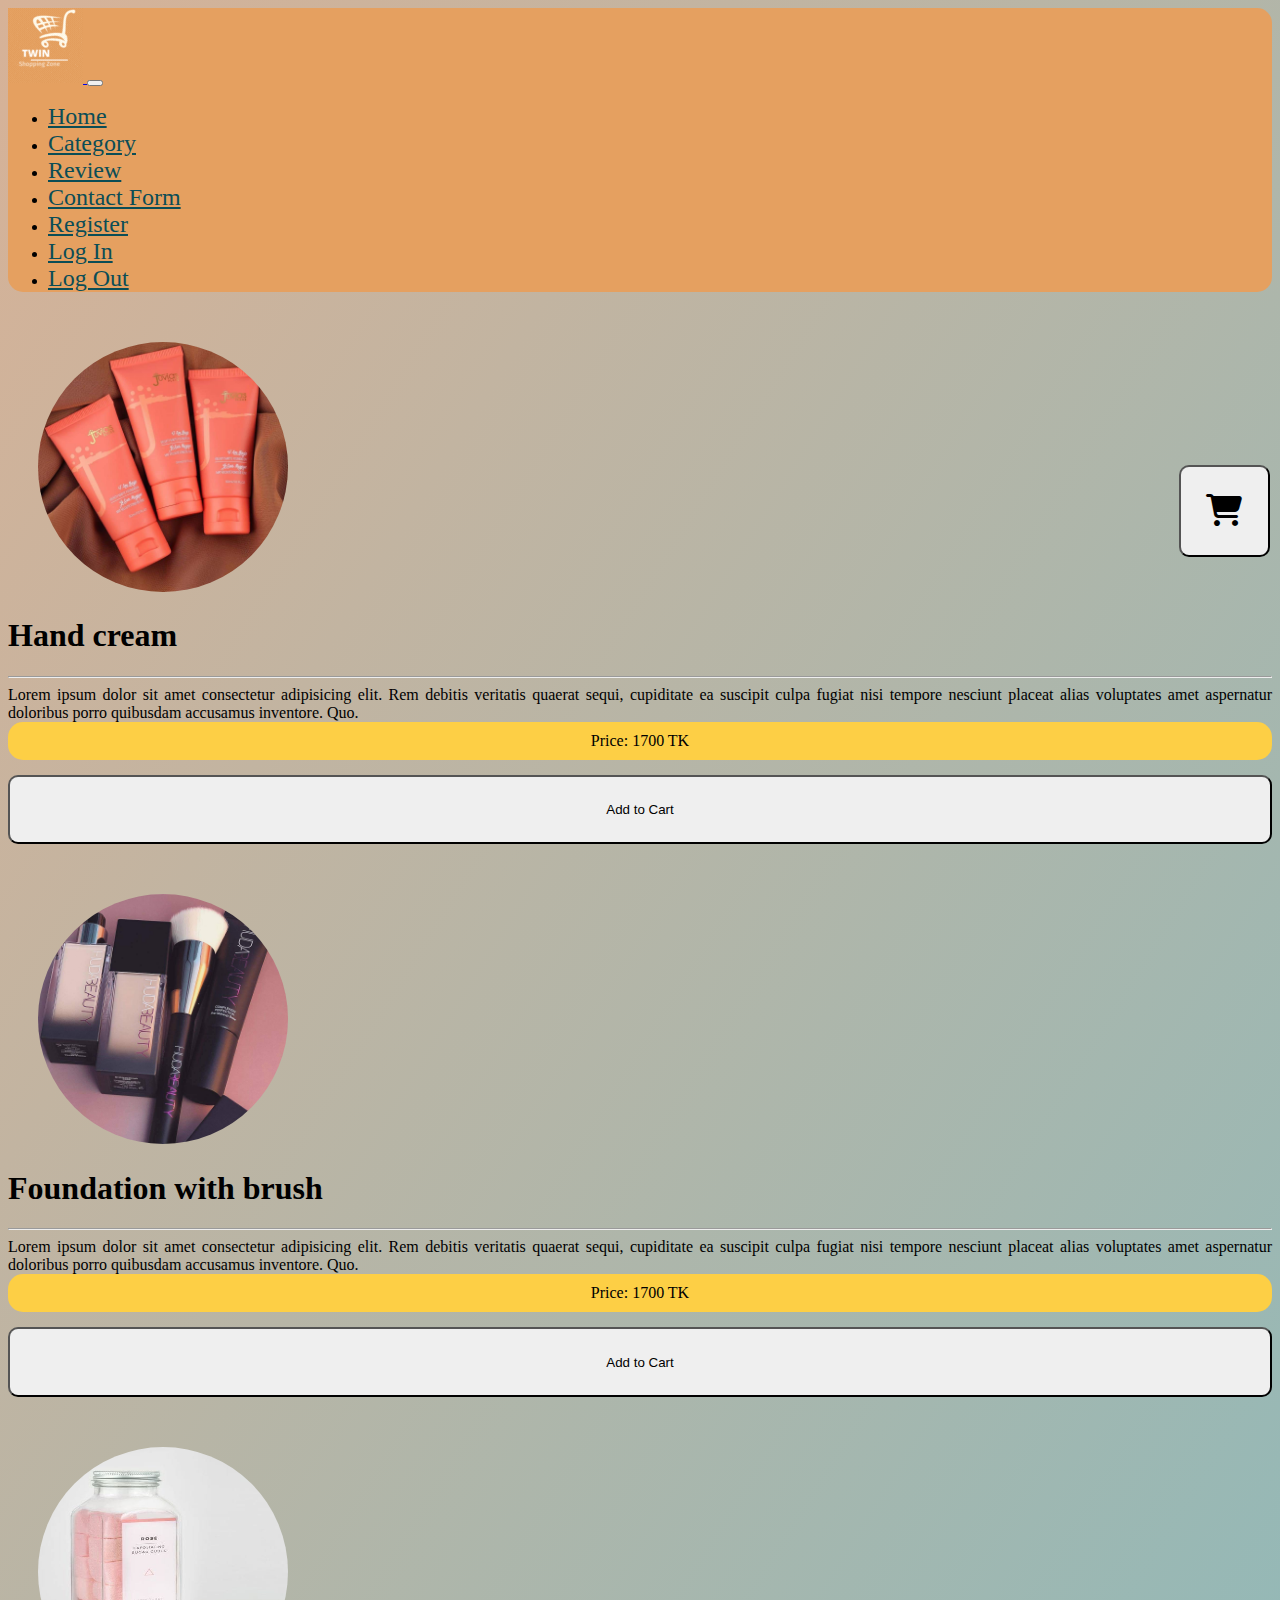
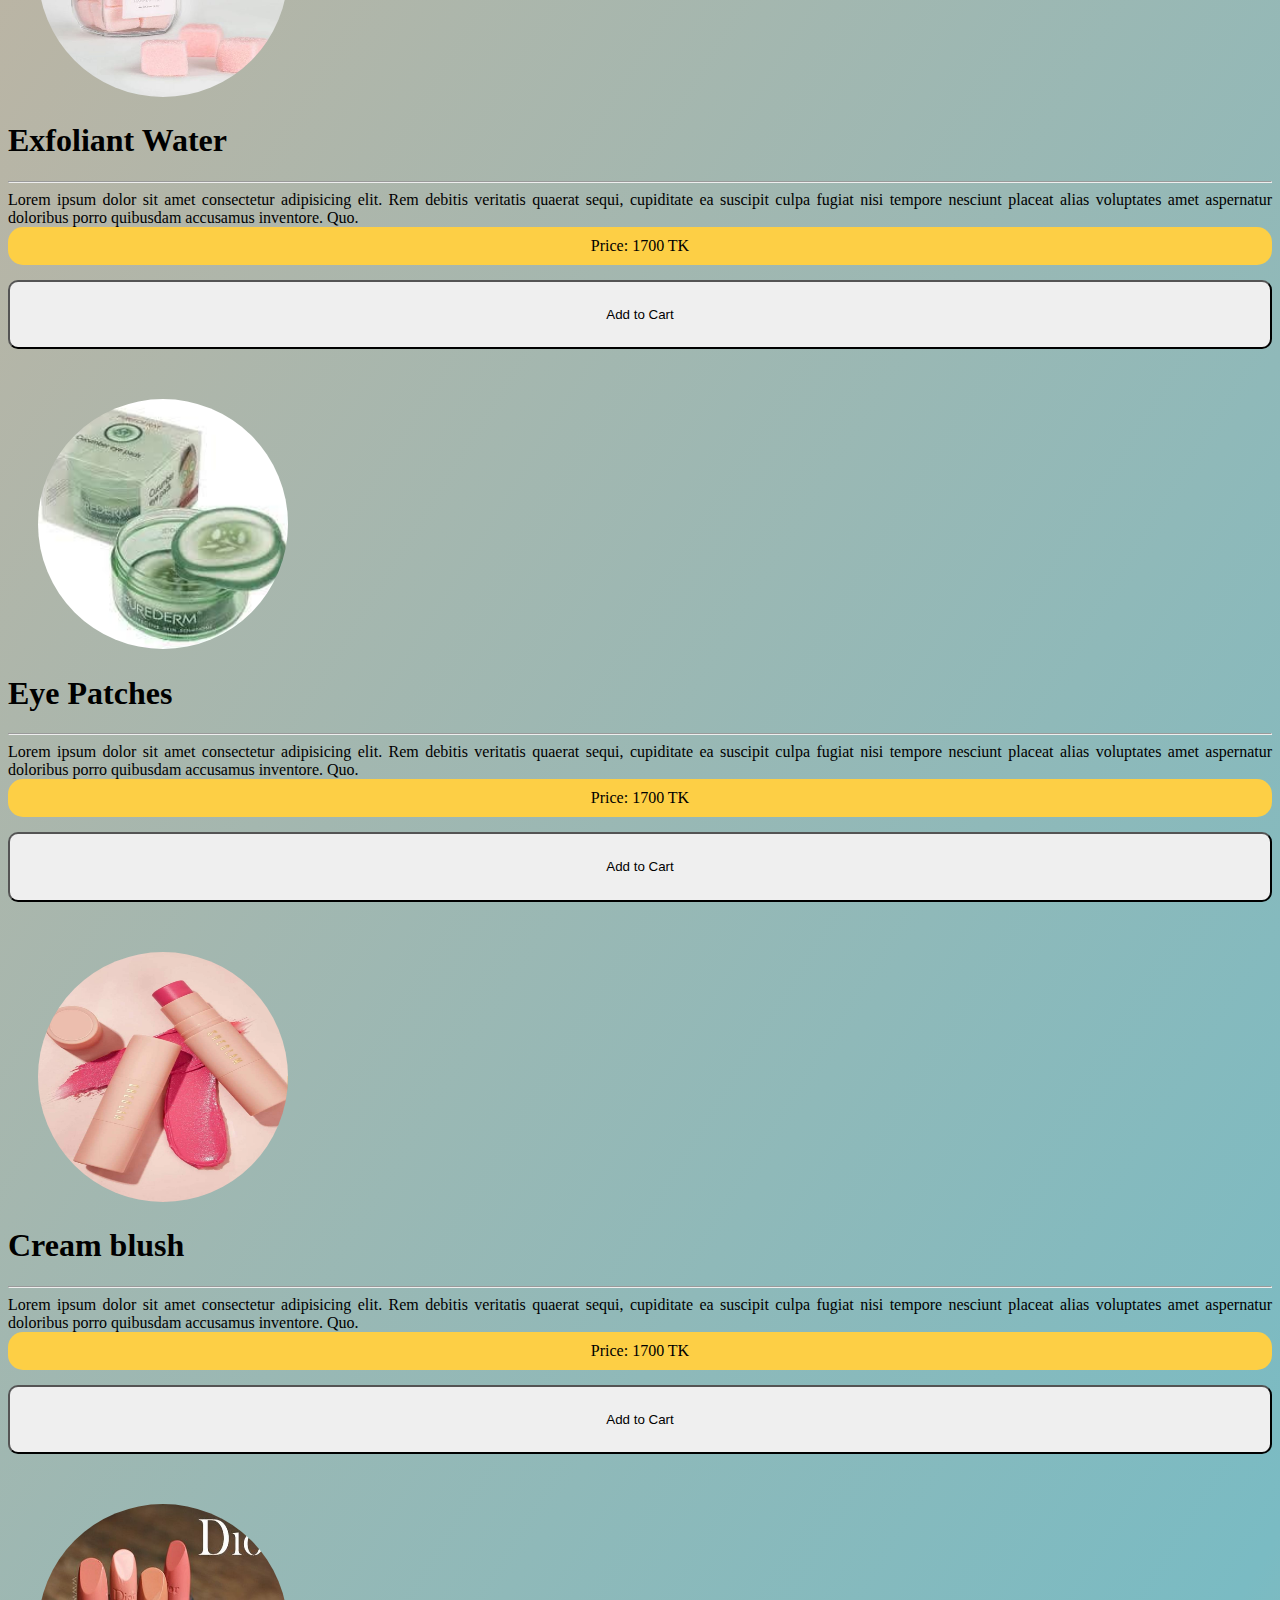
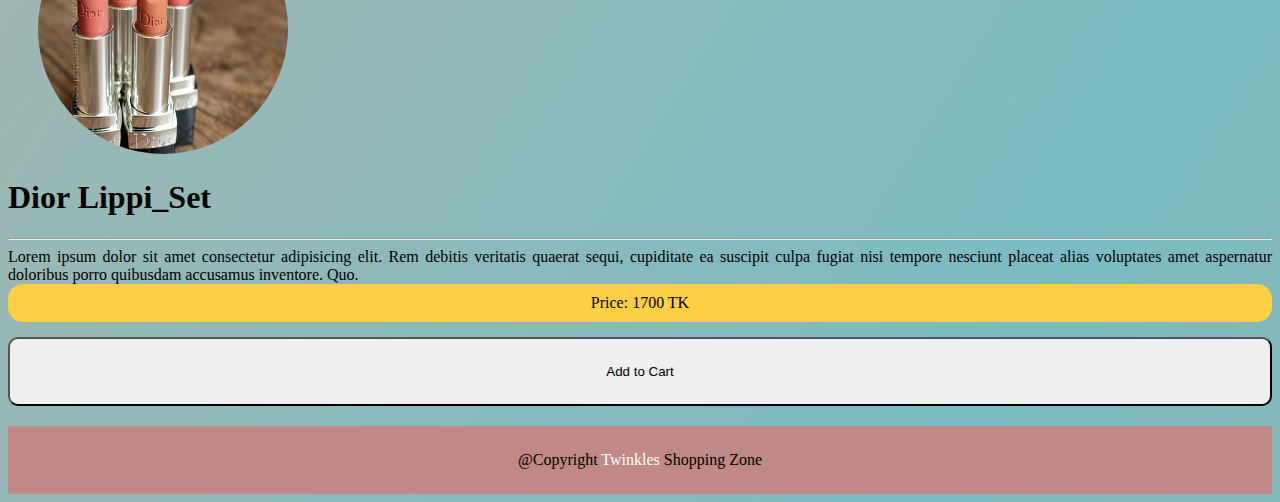
<file: makeup.html>
<!DOCTYPE html>
<html lang="en">

<head>
    <link rel="shortcut icon" href="img/favicon.png" type="image/x-icon">
    <meta charset="UTF-8">
    <meta http-equiv="X-UA-Compatible" content="IE=edge">
    <meta name="viewport" content="width=device-width, initial-scale=1.0">
    <title>Twinkles Shoping Zone</title>
    <link rel="stylesheet" href="style.css">
    <!-- CSS only -->
    <link href="https://cdn.jsdelivr.net/npm/bootstrap@5.2.0/dist/css/bootstrap.min.css" rel="stylesheet"
        integrity="sha384-gH2yIJqKdNHPEq0n4Mqa/HGKIhSkIHeL5AyhkYV8i59U5AR6csBvApHHNl/vI1Bx" crossorigin="anonymous" />
    <!-- JavaScript Bundle with Popper -->
    <script src="https://cdn.jsdelivr.net/npm/bootstrap@5.2.0/dist/js/bootstrap.bundle.min.js"
        integrity="sha384-A3rJD856KowSb7dwlZdYEkO39Gagi7vIsF0jrRAoQmDKKtQBHUuLZ9AsSv4jD4Xa"
        crossorigin="anonymous"></script>
    <!-- font awesome -->
    <link rel="stylesheet" href="https://cdnjs.cloudflare.com/ajax/libs/font-awesome/6.1.2/css/all.min.css" />
</head>

<body class="gradient-background">

    <header>
        <!-- <div class="container"> -->
        <nav class="navbar navbar-expand-lg" id="our-nav">
            <div class="container-fluid">
                <a class="navbar-brand ms-5" href="#"><img src="img/logo-nav-final.gif" alt=""> </a>
                <button class="navbar-toggler" type="button" data-bs-toggle="collapse"
                    data-bs-target="#navbarNavDropdown" aria-controls="navbarNavDropdown" aria-expanded="false"
                    aria-label="Toggle navigation">
                    <span class="navbar-toggler-icon"></span>
                </button>
                <div class="collapse navbar-collapse me-5" id="navbarNavDropdown">
                    <ul class="navbar-nav">
                        <li class="nav-item">
                            <a class="nav-link" href="index.html">Home</a>
                        </li>
                        <li class="nav-item">
                            <a class="nav-link" href="#category">Category</a>
                        </li>
                        <li class="nav-item">
                            <a class="nav-link" href="#review">Review</a>
                        </li>
                        <li class="nav-item">
                            <a class="nav-link" href="#contact">Contact Form</a>
                        </li>
                        <li class="nav-item">
                            <a class="nav-link" href="register.php">Register</a>
                        </li>
                        <li class="nav-item">
                            <a class="nav-link" href="login.php">Log In</a>
                        </li>
                        <li class="nav-item">
                            <a class="nav-link" href="logout.php">Log Out</a>
                        </li>
                        <!-- <button type="button" class=" btn2">Developper</button> -->
                    </ul>
                </div>
            </div>
        </nav>
        <!-- </div> -->

    </header>

    <!-- Cart Starts Here -->
    <button type="button" class="btn btn-danger ms-5 btn-cart" onclick="chkout()"><i class="fa-sharp fa-solid fa-cart-shopping"></i></button>

 <!-- product card details starts -->
 <div class="my-card" id="mycart">
    <h1 class="text-center"><i class="fa-sharp fa-solid fa-cart-shopping"> My Cart</i></h1>
    <hr>
    <h3>Total Products: <span id="total-products">0</span></h3>
    <h3>Price: <span id="price">0</span> BDT</h3>
    <h3>Delivery Charge: <span id="delivery-charge">0</span> BDT</h3>
    <h2>Total Price <span id="total">0</span> BDT</h2>
    <h3>Tax (15%): <span id="tax">0</span> BDT</h3>
    <hr>
    <h2>Total Price with Tax: <br><span id="intotal">0</span> BDT</h2>
    <button onclick="orderProducts()" class="btn btn-warning ms-3">Check Out!</button>
    <!-- <div id="details"> -->
        <hr>
        <p class="text-center">Regards-<br><span>Twinkle's Shopping Zone</span></p>
    <!-- </div> -->
     <!-- Cart Ends Here -->

</div>

    <main>
        <section id="d_one">
            <div class="container">
                <div class="row">
                    <div class="cat-left col-lg-4 col-sm-4 mt-5">
                        <div class="second-row">
                            <img src="img/makeup/m (1).jpg" alt="">
                        </div>
                        <h1 class="text-center">Hand cream</h1>
                        <hr>
                        <p>Lorem ipsum dolor sit amet consectetur adipisicing elit. Rem debitis veritatis quaerat sequi,
                            cupiditate ea suscipit culpa fugiat nisi tempore nesciunt placeat alias voluptates amet
                            aspernatur doloribus porro quibusdam accusamus inventore. Quo.</p>
                            <div class="cat-button2">
                                <p class="Price">Price: 1700 TK</p>
                                <button type="button" class="btn btn-warning" onclick="cart(1700)">Add to Cart</button>
                            </div>

                    </div>
                    <div class="cat-midle col-lg-4 col-sm-4 mt-5">
                        <div class="second-row">
                            <img src="img/makeup/m (2).jpg" alt="">
                        </div>
                        <h1 class="text-center">Foundation with brush</h1>
                        <hr>
                        <p>Lorem ipsum dolor sit amet consectetur adipisicing elit. Rem debitis veritatis quaerat sequi,
                            cupiditate ea suscipit culpa fugiat nisi tempore nesciunt placeat alias voluptates amet
                            aspernatur doloribus porro quibusdam accusamus inventore. Quo.</p>
                            <div class="cat-button2">
                                <p class="Price">Price: 1700 TK</p>
                                <button type="button" class="btn btn-warning" onclick="cart(1700)">Add to Cart</button>
                            </div>

                    </div>
                    <div class="cat-right col-lg-4 col-sm-4 mt-5">
                        <div class="second-row">
                            <img src="img/makeup/m (3).jpg" alt="">
                            <h1 class="text-center">Exfoliant Water</h1>
                            <hr>
                            <p>Lorem ipsum dolor sit amet consectetur adipisicing elit. Rem debitis veritatis quaerat
                                sequi,
                                cupiditate ea suscipit culpa fugiat nisi tempore nesciunt placeat alias voluptates amet
                                aspernatur doloribus porro quibusdam accusamus inventore. Quo.</p>
                                <div class="cat-button2">
                                    <p class="Price">Price: 1700 TK</p>
                                    <button type="button" class="btn btn-warning" onclick="cart(1700)">Add to Cart</button>
                                </div>
                        </div>

                    </div>
                </div>
            </div>
        </section>

        <section id="d_two">
            <div class="container">
                <div class="row">
                    <div class="cat-left col-lg-4 col-sm-4 mt-5">
                        <div class="second-row">
                            <img src="img/makeup/m (4).jpg" alt="">
                        </div>
                        <h1 class="text-center">Eye Patches</h1>
                        <hr>
                        <p>Lorem ipsum dolor sit amet consectetur adipisicing elit. Rem debitis veritatis quaerat sequi,
                            cupiditate ea suscipit culpa fugiat nisi tempore nesciunt placeat alias voluptates amet
                            aspernatur doloribus porro quibusdam accusamus inventore. Quo.</p>
                            <div class="cat-button2">
                                <p class="Price">Price: 1700 TK</p>
                                <button type="button" class="btn btn-warning" onclick="cart(1700)">Add to Cart</button>
                            </div>

                    </div>
                    <div class="cat-midle col-lg-4 col-sm-4 mt-5">
                        <div class="second-row">
                            <img src="img/makeup/m (6).jpg" alt="">
                        </div>
                        <h1 class="text-center">Cream blush</h1>
                        <hr>
                        <p>Lorem ipsum dolor sit amet consectetur adipisicing elit. Rem debitis veritatis quaerat sequi,
                            cupiditate ea suscipit culpa fugiat nisi tempore nesciunt placeat alias voluptates amet
                            aspernatur doloribus porro quibusdam accusamus inventore. Quo.</p>
                            <div class="cat-button2">
                                <p class="Price">Price: 1700 TK</p>
                                <button type="button" class="btn btn-warning" onclick="cart(1700)">Add to Cart</button>
                            </div>
                    </div>
                    <div class="cat-right col-lg-4 col-sm-4 mt-5">
                        <div class="second-row">
                            <img src="img/makeup/m(5).jpg" alt="">
                            <h1 class="text-center">Dior Lippi_Set</h1>
                            <hr>
                            <p>Lorem ipsum dolor sit amet consectetur adipisicing elit. Rem debitis veritatis quaerat
                                sequi,
                                cupiditate ea suscipit culpa fugiat nisi tempore nesciunt placeat alias voluptates amet
                                aspernatur doloribus porro quibusdam accusamus inventore. Quo.</p>
                                <div class="cat-button2">
                                    <p class="Price">Price: 1700 TK</p>
                                    <button type="button" class="btn btn-warning" onclick="cart(1700)">Add to Cart</button>
                                </div>
                        </div>

                    </div>
                </div>
            </div>
        </section>

    </main>

    <footer>
        <p class="text-center mt-4 copyright">@Copyright <span>Twinkles</span> Shopping Zone</p>
    </footer>
 <!-- connecting javascript  -->
 <script src="script.js"></script>
</body>

</html>
</file>
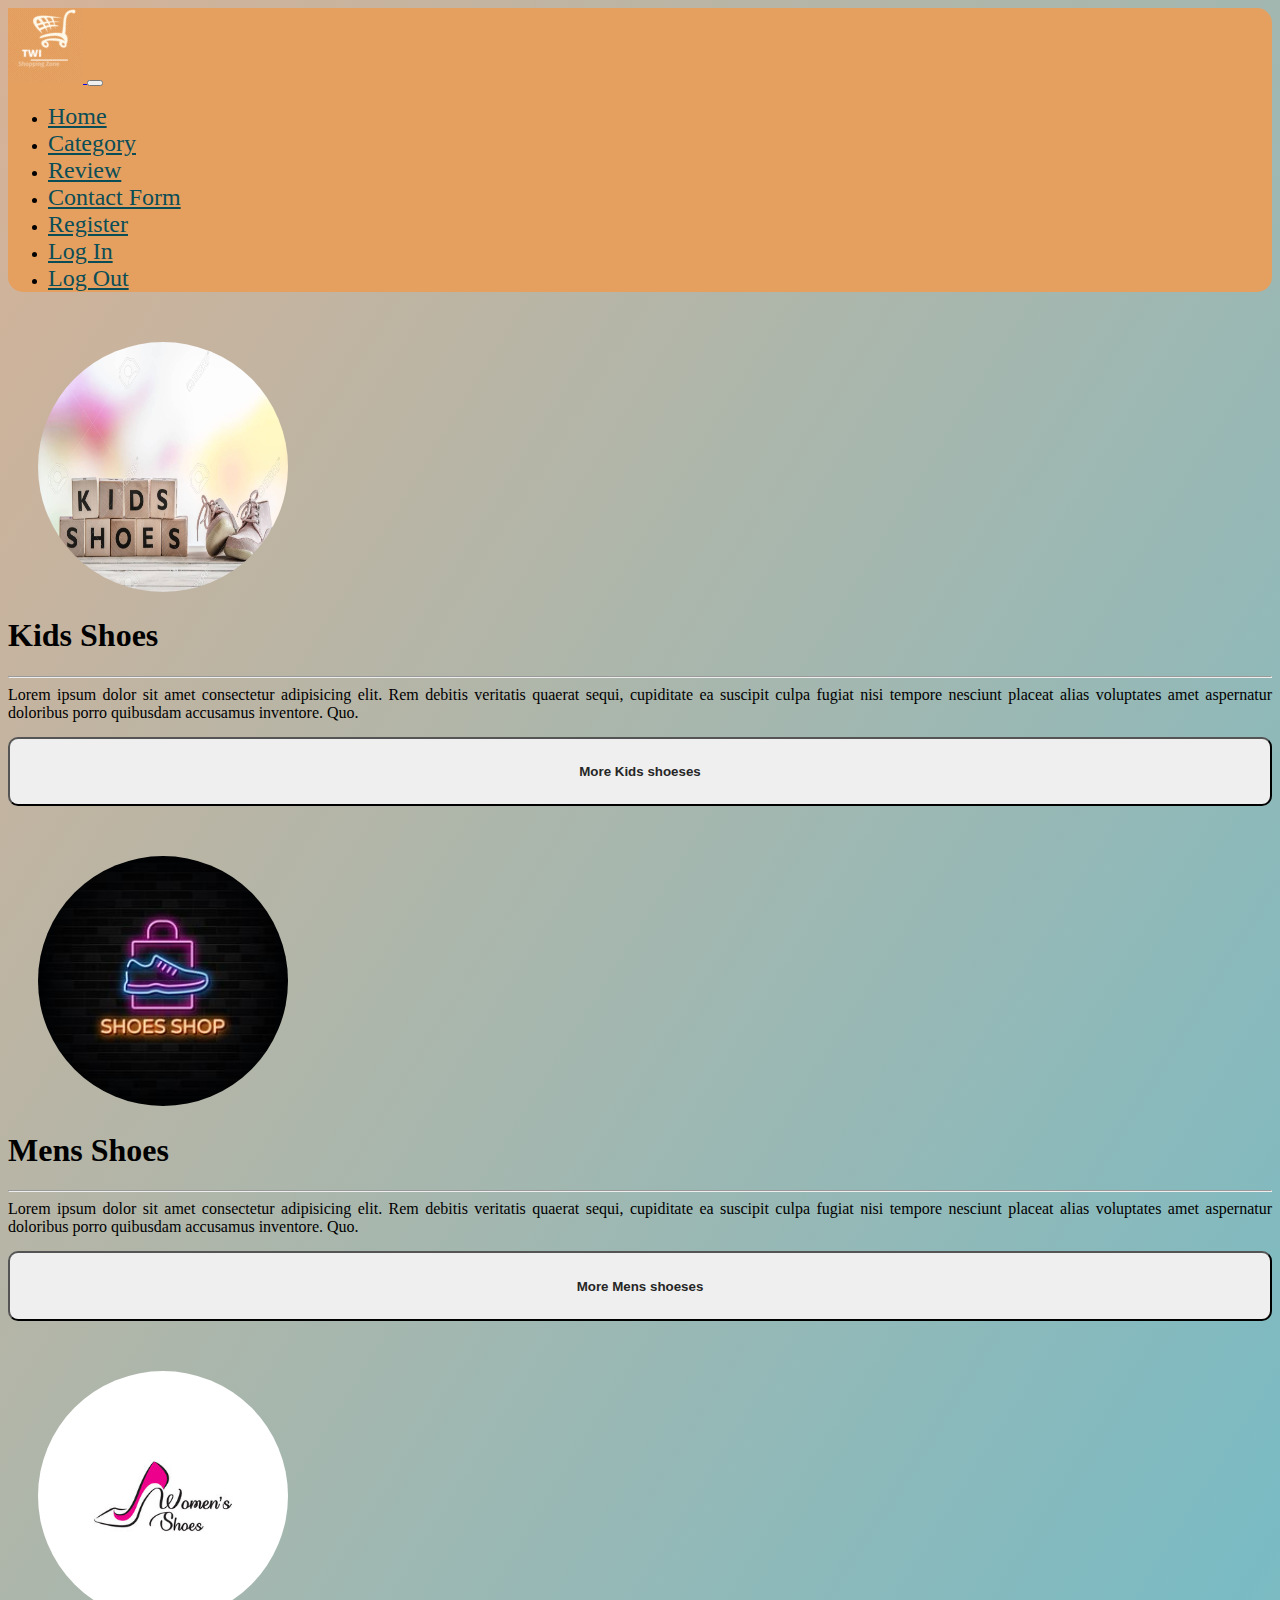
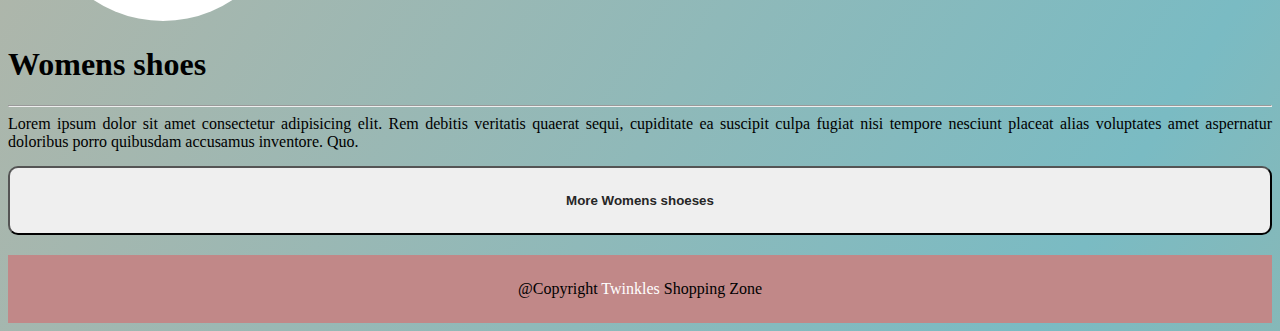
<file: shoe.html>
<!DOCTYPE html>
<html lang="en">

<head>
    <link rel="shortcut icon" href="img/favicon.png" type="image/x-icon">
    <meta charset="UTF-8">
    <meta http-equiv="X-UA-Compatible" content="IE=edge">
    <meta name="viewport" content="width=device-width, initial-scale=1.0">
    <title>Twinkles Shoping Zone</title>
    <link rel="stylesheet" href="style.css">
    <!-- CSS only -->
    <link href="https://cdn.jsdelivr.net/npm/bootstrap@5.2.0/dist/css/bootstrap.min.css" rel="stylesheet"
        integrity="sha384-gH2yIJqKdNHPEq0n4Mqa/HGKIhSkIHeL5AyhkYV8i59U5AR6csBvApHHNl/vI1Bx" crossorigin="anonymous" />
    <!-- JavaScript Bundle with Popper -->
    <script src="https://cdn.jsdelivr.net/npm/bootstrap@5.2.0/dist/js/bootstrap.bundle.min.js"
        integrity="sha384-A3rJD856KowSb7dwlZdYEkO39Gagi7vIsF0jrRAoQmDKKtQBHUuLZ9AsSv4jD4Xa"
        crossorigin="anonymous"></script>
    <!-- font awesome -->
    <link rel="stylesheet" href="https://cdnjs.cloudflare.com/ajax/libs/font-awesome/6.1.2/css/all.min.css" />
</head>

<body class="gradient-background">

    <header>
        <!-- <div class="container"> -->
        <nav class="navbar navbar-expand-lg" id="our-nav">
            <div class="container-fluid">
                <a class="navbar-brand ms-5" href="#"><img src="img/logo-nav-final.gif" alt=""> </a>
                <button class="navbar-toggler" type="button" data-bs-toggle="collapse"
                    data-bs-target="#navbarNavDropdown" aria-controls="navbarNavDropdown" aria-expanded="false"
                    aria-label="Toggle navigation">
                    <span class="navbar-toggler-icon"></span>
                </button>
                <div class="collapse navbar-collapse me-5" id="navbarNavDropdown">
                    <ul class="navbar-nav">
                        <li class="nav-item">
                            <a class="nav-link" href="index.html">Home</a>
                        </li>
                        <li class="nav-item">
                            <a class="nav-link" href="#category">Category</a>
                        </li>
                        <li class="nav-item">
                            <a class="nav-link" href="#review">Review</a>
                        </li>
                        <li class="nav-item">
                            <a class="nav-link" href="#contact">Contact Form</a>
                        </li>
                        <li class="nav-item">
                            <a class="nav-link" href="register.php">Register</a>
                        </li>
                        <li class="nav-item">
                            <a class="nav-link" href="login.php">Log In</a>
                        </li>
                        <li class="nav-item">
                            <a class="nav-link" href="logout.php">Log Out</a>
                        </li>
                        <!-- <button type="button" class=" btn2">Developper</button> -->
                    </ul>
                </div>
            </div>
        </nav>
        <!-- </div> -->

    </header>

    <main>
        <section id="d_one">
            <div class="container">
                <div class="row">
                    <div class="cat-left col-lg-4 col-sm-4 mt-5">
                        <div class="second-row">
                            <img src="img/shoes/kids.jpg" alt="">
                        </div>
                        <h1 class="text-center">Kids Shoes</h1>
                        <hr>
                        <p>Lorem ipsum dolor sit amet consectetur adipisicing elit. Rem debitis veritatis quaerat sequi,
                            cupiditate ea suscipit culpa fugiat nisi tempore nesciunt placeat alias voluptates amet
                            aspernatur doloribus porro quibusdam accusamus inventore. Quo.</p>
                        <div class="cat-button2">
                            <button type="button" class="btn btn-warning"><a href="shoes-kid.html">More Kids shoeses</a></button>
                           <!-- <a href="shoes-kid.html">More Kids Shoess</a> -->
                        </div>

                    </div>
                    <div class="cat-midle col-lg-4 col-sm-4 mt-5">
                        <div class="second-row">
                            <img src="img/shoes/men.jpg" alt="">
                        </div>
                        <h1 class="text-center">Mens Shoes</h1>
                        <hr>
                        <p>Lorem ipsum dolor sit amet consectetur adipisicing elit. Rem debitis veritatis quaerat sequi,
                            cupiditate ea suscipit culpa fugiat nisi tempore nesciunt placeat alias voluptates amet
                            aspernatur doloribus porro quibusdam accusamus inventore. Quo.</p>
                        <div class="cat-button2">
                            <button type="button" class="btn btn-warning"><a href="shoes-men.html">More Mens shoeses</a></button>
                            <!-- <a href="shoes-men.html">More Mens shoeses</a> -->
                        </div>

                    </div>
                    <div class="cat-right col-lg-4 col-sm-4 mt-5">
                        <div class="second-row">
                            <img src="img/shoes/women.jpg" alt="">
                            <h1 class="text-center">Womens shoes</h1>
                            <hr>
                            <p>Lorem ipsum dolor sit amet consectetur adipisicing elit. Rem debitis veritatis quaerat
                                sequi,
                                cupiditate ea suscipit culpa fugiat nisi tempore nesciunt placeat alias voluptates amet
                                aspernatur doloribus porro quibusdam accusamus inventore. Quo.</p>
                            <div class="cat-button2">
                                <button type="button" class="btn btn-warning"><a href="shoes-women.html">More Womens shoeses</a></button>
                                <!-- <a href="shoes-women.html">More Womens shoeses</a> -->
                            </div>
                        </div>

                    </div>
                </div>
            </div>
        </section>



    </main>

    <footer>
        <p class="text-center mt-4 copyright">@Copyright <span>Twinkles</span> Shopping Zone</p>
    </footer>

</body>

</html>
</file>
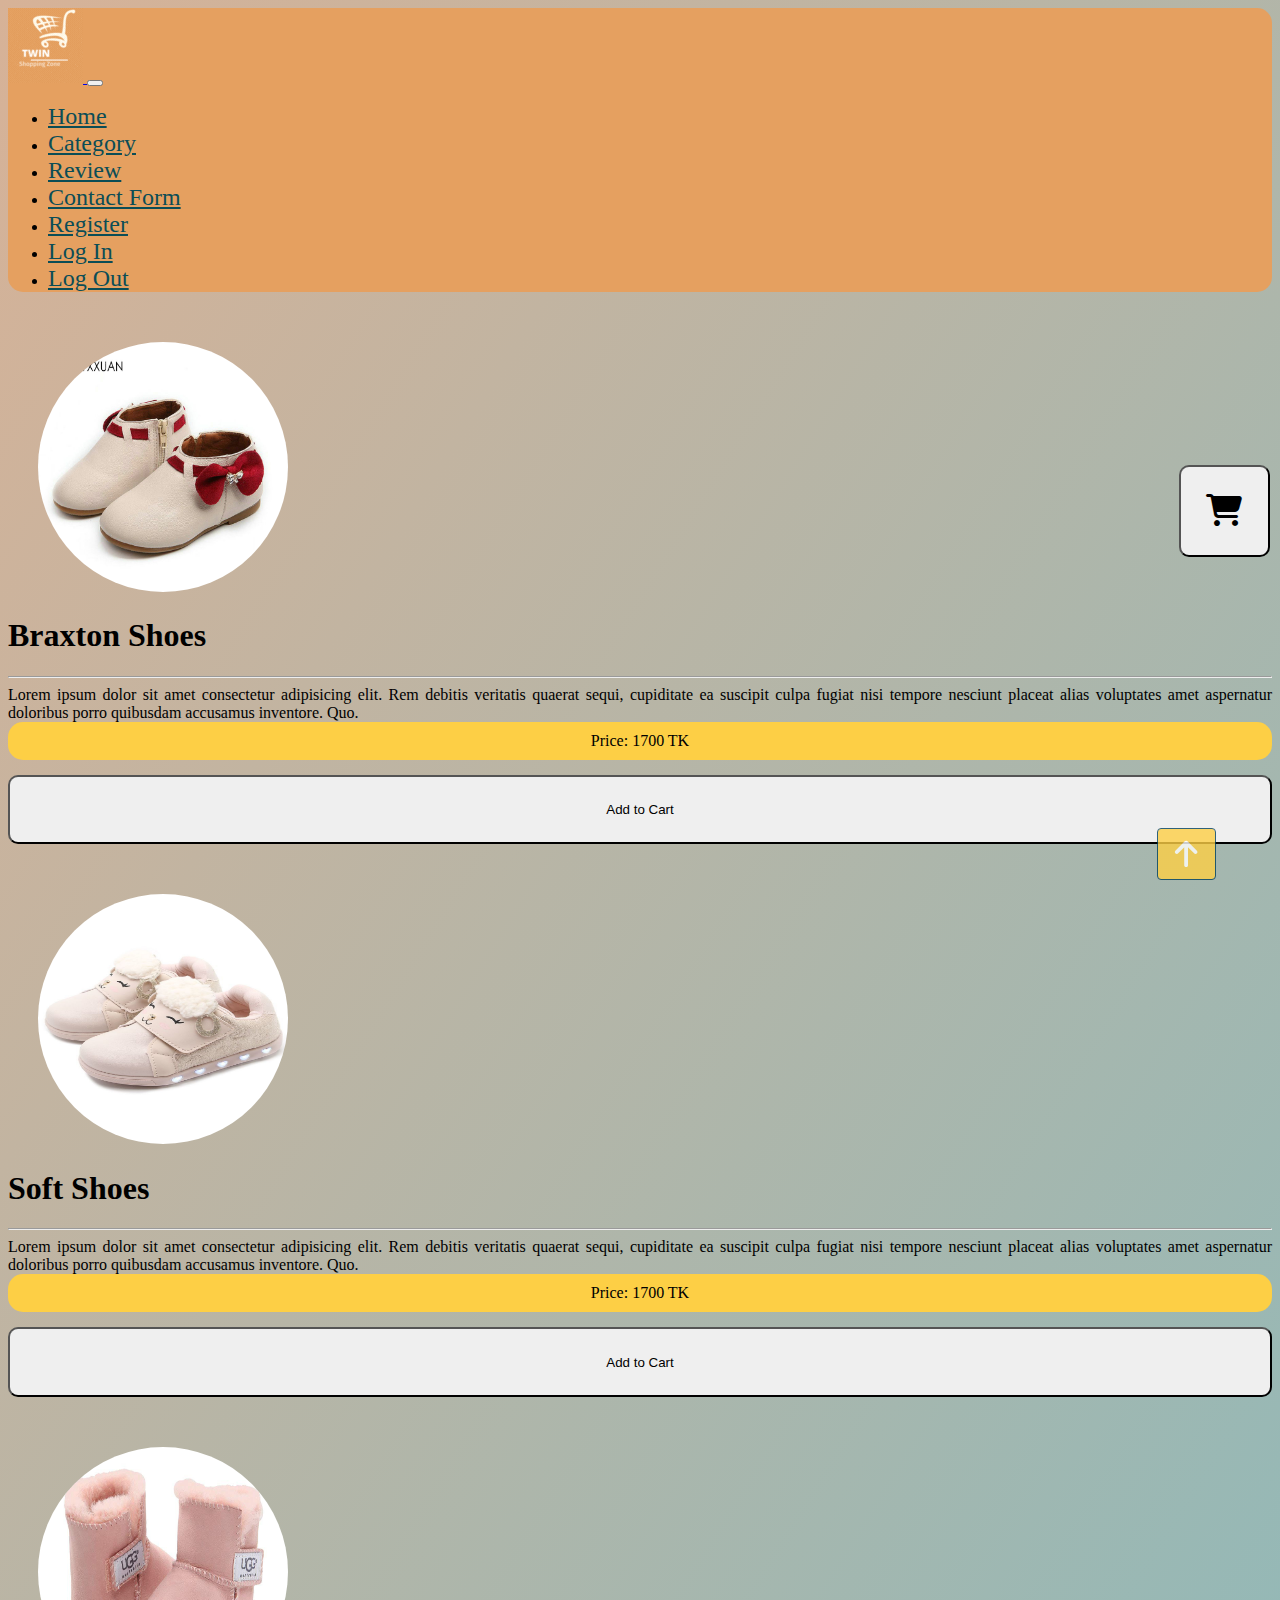
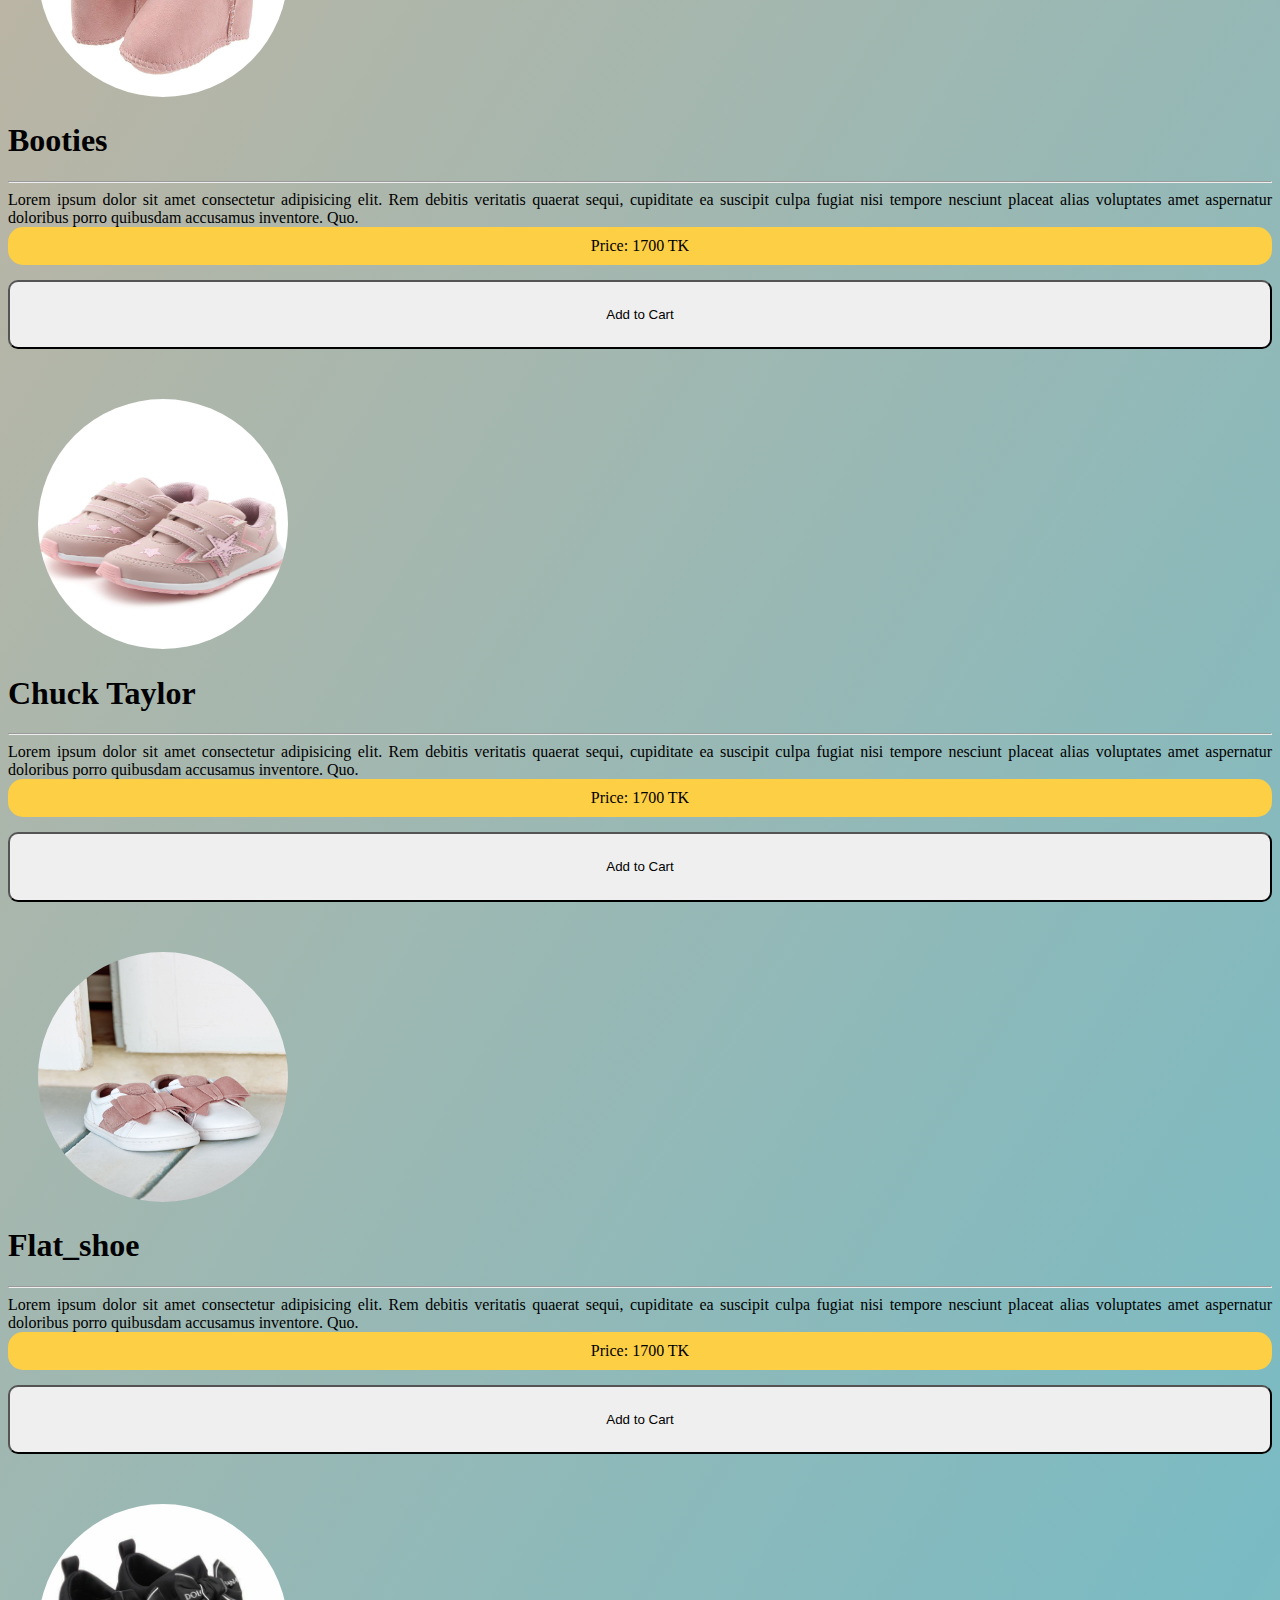
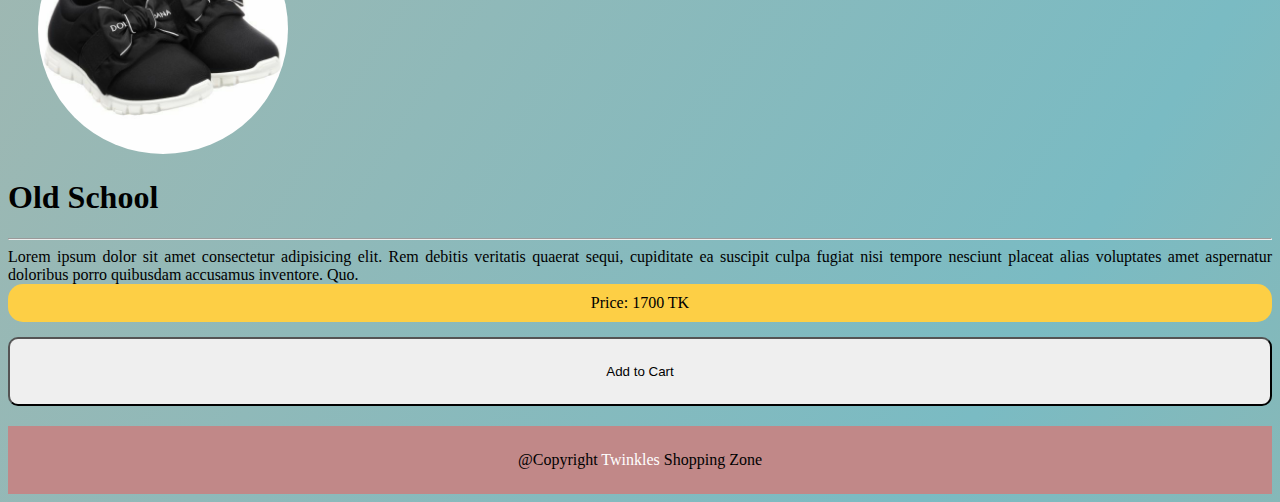
<file: shoes-kid.html>
<!DOCTYPE html>
<html lang="en">

<head>
    <link rel="shortcut icon" href="img/favicon.png" type="image/x-icon">
    <meta charset="UTF-8">
    <meta http-equiv="X-UA-Compatible" content="IE=edge">
    <meta name="viewport" content="width=device-width, initial-scale=1.0">
    <title>Twinkles Shoping Zone</title>
    <link rel="stylesheet" href="style.css">
    <!-- CSS only -->
    <link href="https://cdn.jsdelivr.net/npm/bootstrap@5.2.0/dist/css/bootstrap.min.css" rel="stylesheet"
        integrity="sha384-gH2yIJqKdNHPEq0n4Mqa/HGKIhSkIHeL5AyhkYV8i59U5AR6csBvApHHNl/vI1Bx" crossorigin="anonymous" />
    <!-- JavaScript Bundle with Popper -->
    <script src="https://cdn.jsdelivr.net/npm/bootstrap@5.2.0/dist/js/bootstrap.bundle.min.js"
        integrity="sha384-A3rJD856KowSb7dwlZdYEkO39Gagi7vIsF0jrRAoQmDKKtQBHUuLZ9AsSv4jD4Xa"
        crossorigin="anonymous"></script>
    <!-- font awesome -->
    <link rel="stylesheet" href="https://cdnjs.cloudflare.com/ajax/libs/font-awesome/6.1.2/css/all.min.css" />
</head>

<body class="gradient-background">
  <!-- go to top -->
  <a href="#" id="top" class="c-go-top">
    <i class="fa fa-arrow-up fa-fw"></i>
  </a>
    <header>
        <!-- <div class="container"> -->
        <nav class="navbar navbar-expand-lg" id="our-nav">
            <div class="container-fluid">
                <a class="navbar-brand ms-5" href="#"><img src="img/logo-nav-final.gif" alt=""> </a>
                <button class="navbar-toggler" type="button" data-bs-toggle="collapse"
                    data-bs-target="#navbarNavDropdown" aria-controls="navbarNavDropdown" aria-expanded="false"
                    aria-label="Toggle navigation">
                    <span class="navbar-toggler-icon"></span>
                </button>
                <div class="collapse navbar-collapse me-5" id="navbarNavDropdown">
                    <ul class="navbar-nav">
                        <li class="nav-item">
                            <a class="nav-link" href="index.html">Home</a>
                        </li>
                        <li class="nav-item">
                            <a class="nav-link" href="#category">Category</a>
                        </li>
                        <li class="nav-item">
                            <a class="nav-link" href="#review">Review</a>
                        </li>
                        <li class="nav-item">
                            <a class="nav-link" href="#contact">Contact Form</a>
                        </li>
                        <li class="nav-item">
                            <a class="nav-link" href="register.php">Register</a>
                        </li>
                        <li class="nav-item">
                            <a class="nav-link" href="login.php">Log In</a>
                        </li>
                        <li class="nav-item">
                            <a class="nav-link" href="logout.php">Log Out</a>
                        </li>
                        <!-- <button type="button" class=" btn2">Developper</button> -->
                    </ul>
                </div>
            </div>
        </nav>
        <!-- </div> -->

    </header>

    <!-- Cart Starts Here -->
    <button type="button" class="btn btn-danger ms-5 btn-cart" onclick="chkout()"><i class="fa-sharp fa-solid fa-cart-shopping"></i></button>

 <!-- product card details starts -->
 <div class="my-card" id="mycart">
    <h1 class="text-center"><i class="fa-sharp fa-solid fa-cart-shopping"> My Cart</i></h1>
    <hr>
    <h3>Total Products: <span id="total-products">0</span></h3>
    <h3>Price: <span id="price">0</span> BDT</h3>
    <h3>Delivery Charge: <span id="delivery-charge">0</span> BDT</h3>
    <h2>Total Price <span id="total">0</span> BDT</h2>
    <h3>Tax (15%): <span id="tax">0</span> BDT</h3>
    <hr>
    <h2>Total Price with Tax: <br><span id="intotal">0</span> BDT</h2>
    <button onclick="orderProducts()" class="btn btn-warning ms-3">Check Out!</button>
    <!-- <div id="details"> -->
        <hr>
        <p class="text-center">Regards-<br><span>Twinkle's Shopping Zone</span></p>
    <!-- </div> -->
     <!-- Cart Ends Here -->

</div>

    <main>
        <section id="d_one">
            <div class="container">
                <div class="row">
                    <div class="cat-left col-lg-4 col-sm-4 mt-5">
                        <div class="second-row">
                            <img src="img/shoes/kid/sk(1).jpeg" alt="">
                        </div>
                        <h1 class="text-center">Braxton Shoes</h1>
                        <hr>
                        <p>Lorem ipsum dolor sit amet consectetur adipisicing elit. Rem debitis veritatis quaerat sequi,
                            cupiditate ea suscipit culpa fugiat nisi tempore nesciunt placeat alias voluptates amet
                            aspernatur doloribus porro quibusdam accusamus inventore. Quo.</p>
                            <div class="cat-button2">
                                <p class="Price">Price: 1700 TK</p>
                                <button type="button" class="btn btn-warning" onclick="cart(1700)">Add to Cart</button>
                            </div>

                    </div>
                    <div class="cat-midle col-lg-4 col-sm-4 mt-5">
                        <div class="second-row">
                            <img src="img/shoes/kid/sk(2).jpeg" alt="">
                        </div>
                        <h1 class="text-center">Soft Shoes</h1>
                        <hr>
                        <p>Lorem ipsum dolor sit amet consectetur adipisicing elit. Rem debitis veritatis quaerat sequi,
                            cupiditate ea suscipit culpa fugiat nisi tempore nesciunt placeat alias voluptates amet
                            aspernatur doloribus porro quibusdam accusamus inventore. Quo.</p>
                            <div class="cat-button2">
                                <p class="Price">Price: 1700 TK</p>
                                <button type="button" class="btn btn-warning" onclick="cart(1700)">Add to Cart</button>
                            </div>

                    </div>
                    <div class="cat-right col-lg-4 col-sm-4 mt-5">
                        <div class="second-row">
                            <img src="img/shoes/kid/sk(3).jpeg" alt="">
                            <h1 class="text-center">Booties</h1>
                            <hr>
                            <p>Lorem ipsum dolor sit amet consectetur adipisicing elit. Rem debitis veritatis quaerat
                                sequi,
                                cupiditate ea suscipit culpa fugiat nisi tempore nesciunt placeat alias voluptates amet
                                aspernatur doloribus porro quibusdam accusamus inventore. Quo.</p>
                                <div class="cat-button2">
                                    <p class="Price">Price: 1700 TK</p>
                                    <button type="button" class="btn btn-warning" onclick="cart(1700)">Add to Cart</button>
                                </div>
                        </div>

                    </div>
                </div>
            </div>
        </section>

        <section id="d_two">
            <div class="container">
                <div class="row">
                    <div class="cat-left col-lg-4 col-sm-4 mt-5">
                        <div class="second-row">
                            <img src="img/shoes/kid/sk(4).jpeg" alt="">
                        </div>
                        <h1 class="text-center">Chuck Taylor</h1>
                        <hr>
                        <p>Lorem ipsum dolor sit amet consectetur adipisicing elit. Rem debitis veritatis quaerat sequi,
                            cupiditate ea suscipit culpa fugiat nisi tempore nesciunt placeat alias voluptates amet
                            aspernatur doloribus porro quibusdam accusamus inventore. Quo.</p>
                            <div class="cat-button2">
                                <p class="Price">Price: 1700 TK</p>
                                <button type="button" class="btn btn-warning" onclick="cart(1700)">Add to Cart</button>
                            </div>

                    </div>
                    <div class="cat-midle col-lg-4 col-sm-4 mt-5">
                        <div class="second-row">
                            <img src="img/shoes/kid/sk(5).jpeg" alt="">
                        </div>
                        <h1 class="text-center">Flat_shoe</h1>
                        <hr>
                        <p>Lorem ipsum dolor sit amet consectetur adipisicing elit. Rem debitis veritatis quaerat sequi,
                            cupiditate ea suscipit culpa fugiat nisi tempore nesciunt placeat alias voluptates amet
                            aspernatur doloribus porro quibusdam accusamus inventore. Quo.</p>
                            <div class="cat-button2">
                                <p class="Price">Price: 1700 TK</p>
                                <button type="button" class="btn btn-warning" onclick="cart(1700)">Add to Cart</button>
                            </div>

                    </div>
                    <div class="cat-right col-lg-4 col-sm-4 mt-5">
                        <div class="second-row">
                            <img src="img/shoes/kid/sk(6).jpeg" alt="">
                            <h1 class="text-center">Old School</h1>
                            <hr>
                            <p>Lorem ipsum dolor sit amet consectetur adipisicing elit. Rem debitis veritatis quaerat
                                sequi,
                                cupiditate ea suscipit culpa fugiat nisi tempore nesciunt placeat alias voluptates amet
                                aspernatur doloribus porro quibusdam accusamus inventore. Quo.</p>
                                <div class="cat-button2">
                                    <p class="Price">Price: 1700 TK</p>
                                    <button type="button" class="btn btn-warning" onclick="cart(1700)">Add to Cart</button>
                                </div>
                        </div>

                    </div>
                </div>
            </div>
        </section>

    </main>

    <footer>
        <p class="text-center mt-4 copyright">@Copyright <span>Twinkles</span> Shopping Zone</p>
    </footer>
 <!-- connecting javascript  -->
 <script src="script.js"></script>
</body>

</html>
</file>
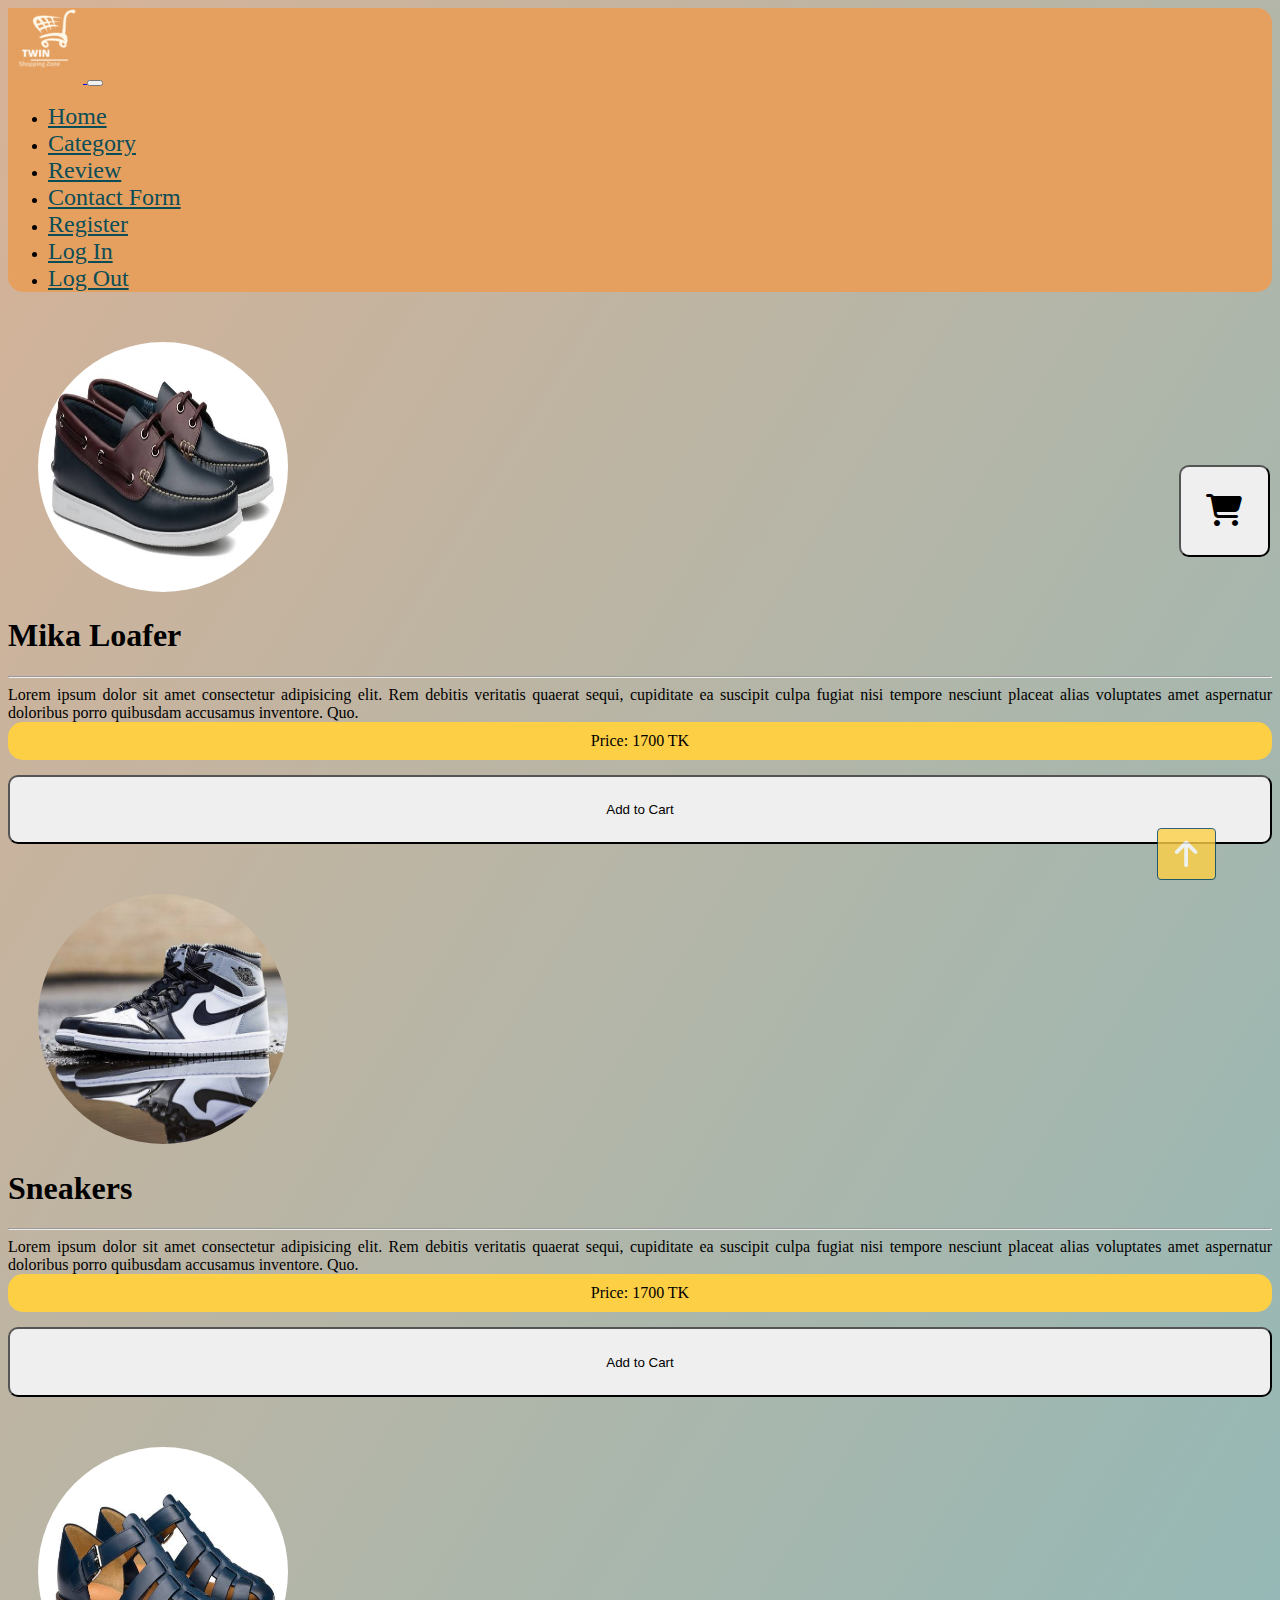
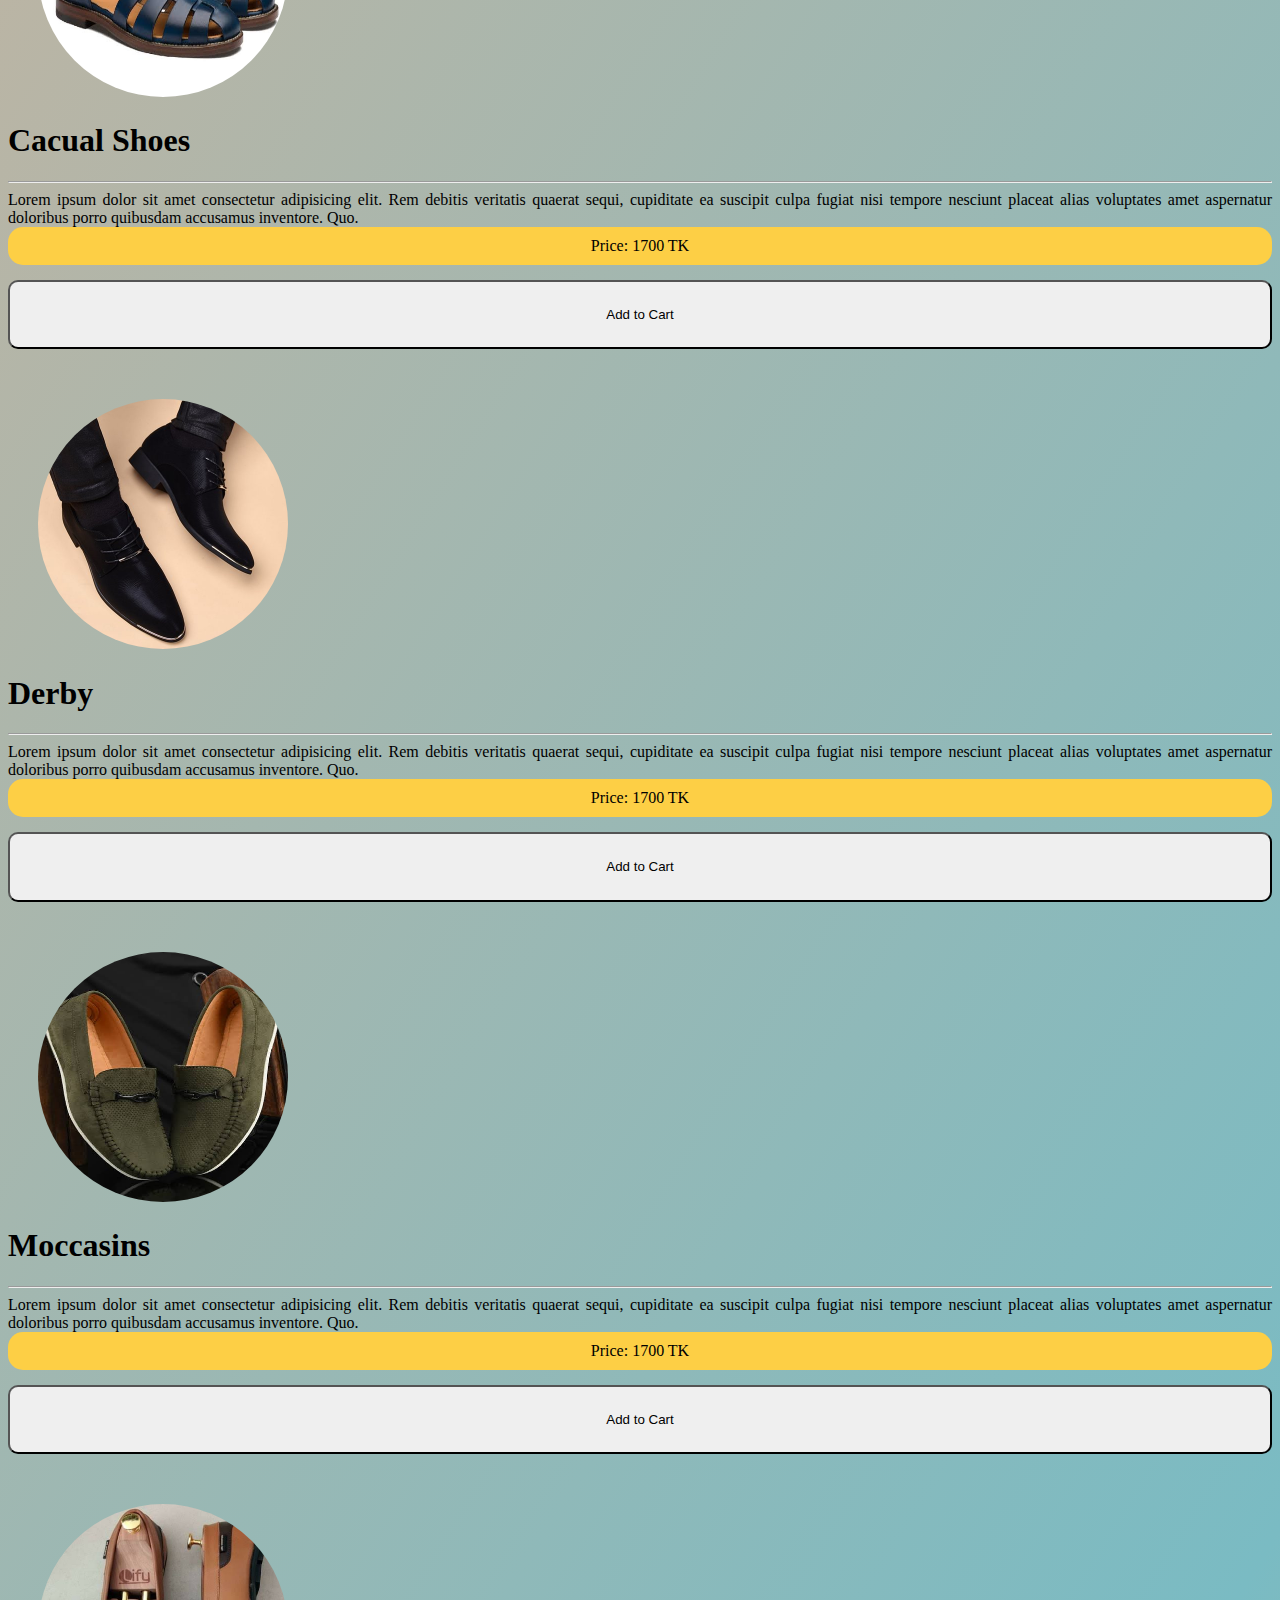
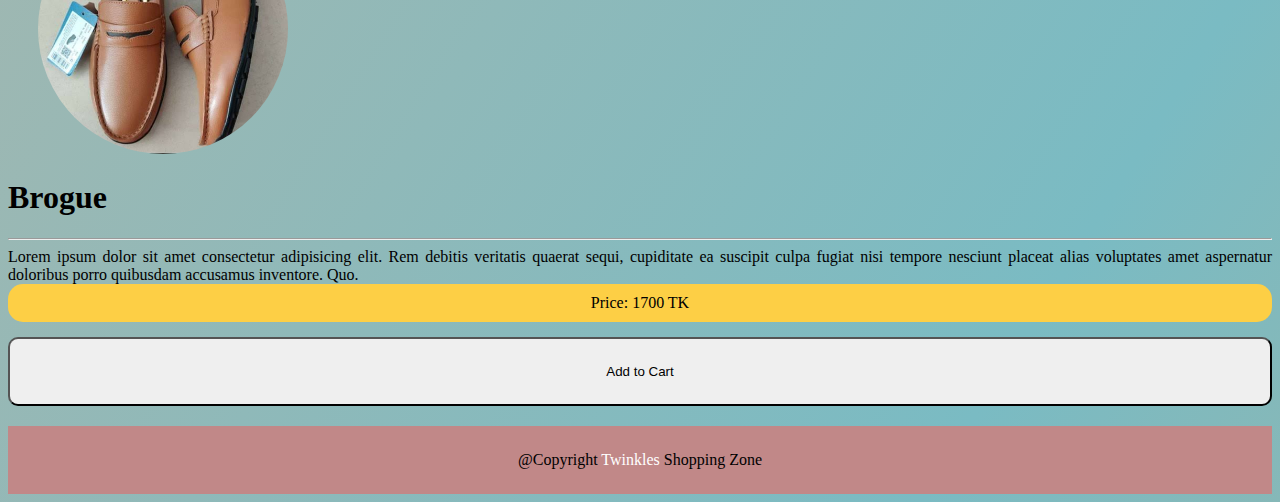
<file: shoes-men.html>
<!DOCTYPE html>
<html lang="en">

<head>
    <link rel="shortcut icon" href="img/favicon.png" type="image/x-icon">
    <meta charset="UTF-8">
    <meta http-equiv="X-UA-Compatible" content="IE=edge">
    <meta name="viewport" content="width=device-width, initial-scale=1.0">
    <title>Twinkles Shoping Zone</title>
    <link rel="stylesheet" href="style.css">
    <!-- CSS only -->
    <link href="https://cdn.jsdelivr.net/npm/bootstrap@5.2.0/dist/css/bootstrap.min.css" rel="stylesheet"
        integrity="sha384-gH2yIJqKdNHPEq0n4Mqa/HGKIhSkIHeL5AyhkYV8i59U5AR6csBvApHHNl/vI1Bx" crossorigin="anonymous" />
    <!-- JavaScript Bundle with Popper -->
    <script src="https://cdn.jsdelivr.net/npm/bootstrap@5.2.0/dist/js/bootstrap.bundle.min.js"
        integrity="sha384-A3rJD856KowSb7dwlZdYEkO39Gagi7vIsF0jrRAoQmDKKtQBHUuLZ9AsSv4jD4Xa"
        crossorigin="anonymous"></script>
    <!-- font awesome -->
    <link rel="stylesheet" href="https://cdnjs.cloudflare.com/ajax/libs/font-awesome/6.1.2/css/all.min.css" />
</head>

<body class="gradient-background">
  <!-- go to top -->
  <a href="#" id="top" class="c-go-top">
    <i class="fa fa-arrow-up fa-fw"></i>
  </a>
    <header>
        <!-- <div class="container"> -->
        <nav class="navbar navbar-expand-lg" id="our-nav">
            <div class="container-fluid">
                <a class="navbar-brand ms-5" href="#"><img src="img/logo-nav-final.gif" alt=""> </a>
                <button class="navbar-toggler" type="button" data-bs-toggle="collapse"
                    data-bs-target="#navbarNavDropdown" aria-controls="navbarNavDropdown" aria-expanded="false"
                    aria-label="Toggle navigation">
                    <span class="navbar-toggler-icon"></span>
                </button>
                <div class="collapse navbar-collapse me-5" id="navbarNavDropdown">
                    <ul class="navbar-nav">
                        <li class="nav-item">
                            <a class="nav-link" href="index.html">Home</a>
                        </li>
                        <li class="nav-item">
                            <a class="nav-link" href="#category">Category</a>
                        </li>
                        <li class="nav-item">
                            <a class="nav-link" href="#review">Review</a>
                        </li>
                        <li class="nav-item">
                            <a class="nav-link" href="#contact">Contact Form</a>
                        </li>
                        <li class="nav-item">
                            <a class="nav-link" href="register.php">Register</a>
                        </li>
                        <li class="nav-item">
                            <a class="nav-link" href="login.php">Log In</a>
                        </li>
                        <li class="nav-item">
                            <a class="nav-link" href="logout.php">Log Out</a>
                        </li>
                        <!-- <button type="button" class=" btn2">Developper</button> -->
                    </ul>
                </div>
            </div>
        </nav>
        <!-- </div> -->

    </header>

    <!-- Cart Starts Here -->
    <button type="button" class="btn btn-danger ms-5 btn-cart" onclick="chkout()"><i class="fa-sharp fa-solid fa-cart-shopping"></i></button>

 <!-- product card details starts -->
 <div class="my-card" id="mycart">
    <h1 class="text-center"><i class="fa-sharp fa-solid fa-cart-shopping"> My Cart</i></h1>
    <hr>
    <h3>Total Products: <span id="total-products">0</span></h3>
    <h3>Price: <span id="price">0</span> BDT</h3>
    <h3>Delivery Charge: <span id="delivery-charge">0</span> BDT</h3>
    <h2>Total Price <span id="total">0</span> BDT</h2>
    <h3>Tax (15%): <span id="tax">0</span> BDT</h3>
    <hr>
    <h2>Total Price with Tax: <br><span id="intotal">0</span> BDT</h2>
    <button onclick="orderProducts()" class="btn btn-warning ms-3">Check Out!</button>
    <!-- <div id="details"> -->
        <hr>
        <p class="text-center">Regards-<br><span>Twinkle's Shopping Zone</span></p>
    <!-- </div> -->
     <!-- Cart Ends Here -->

</div>

    <main>
        <section id="d_one">
            <div class="container">
                <div class="row">
                    <div class="cat-left col-lg-4 col-sm-4 mt-5">
                        <div class="second-row">
                            <img src="img/shoes/men/sm(1).jpeg" alt="">
                        </div>
                        <h1 class="text-center">Mika Loafer</h1>
                        <hr>
                        <p>Lorem ipsum dolor sit amet consectetur adipisicing elit. Rem debitis veritatis quaerat sequi,
                            cupiditate ea suscipit culpa fugiat nisi tempore nesciunt placeat alias voluptates amet
                            aspernatur doloribus porro quibusdam accusamus inventore. Quo.</p>
                            <div class="cat-button2">
                                <p class="Price">Price: 1700 TK</p>
                                <button type="button" class="btn btn-warning" onclick="cart(1700)">Add to Cart</button>
                            </div>

                    </div>
                    <div class="cat-midle col-lg-4 col-sm-4 mt-5">
                        <div class="second-row">
                            <img src="img/shoes/men/sm(2).jpeg" alt="">
                        </div>
                        <h1 class="text-center">Sneakers</h1>
                        <hr>
                        <p>Lorem ipsum dolor sit amet consectetur adipisicing elit. Rem debitis veritatis quaerat sequi,
                            cupiditate ea suscipit culpa fugiat nisi tempore nesciunt placeat alias voluptates amet
                            aspernatur doloribus porro quibusdam accusamus inventore. Quo.</p>
                            <div class="cat-button2">
                                <p class="Price">Price: 1700 TK</p>
                                <button type="button" class="btn btn-warning" onclick="cart(1700)">Add to Cart</button>
                            </div>

                    </div>
                    <div class="cat-right col-lg-4 col-sm-4 mt-5">
                        <div class="second-row">
                            <img src="img/shoes/men/sm(3).jpeg" alt="">
                            <h1 class="text-center">Cacual Shoes</h1>
                            <hr>
                            <p>Lorem ipsum dolor sit amet consectetur adipisicing elit. Rem debitis veritatis quaerat
                                sequi,
                                cupiditate ea suscipit culpa fugiat nisi tempore nesciunt placeat alias voluptates amet
                                aspernatur doloribus porro quibusdam accusamus inventore. Quo.</p>
                                <div class="cat-button2">
                                    <p class="Price">Price: 1700 TK</p>
                                    <button type="button" class="btn btn-warning" onclick="cart(1700)">Add to Cart</button>
                                </div>
                        </div>

                    </div>
                </div>
            </div>
        </section>

        <section id="d_two">
            <div class="container">
                <div class="row">
                    <div class="cat-left col-lg-4 col-sm-4 mt-5">
                        <div class="second-row">
                            <img src="img/shoes/men/sm(4).jpg" alt="">
                        </div>
                        <h1 class="text-center">Derby</h1>
                        <hr>
                        <p>Lorem ipsum dolor sit amet consectetur adipisicing elit. Rem debitis veritatis quaerat sequi,
                            cupiditate ea suscipit culpa fugiat nisi tempore nesciunt placeat alias voluptates amet
                            aspernatur doloribus porro quibusdam accusamus inventore. Quo.</p>
                            <div class="cat-button2">
                                <p class="Price">Price: 1700 TK</p>
                                <button type="button" class="btn btn-warning" onclick="cart(1700)">Add to Cart</button>
                            </div>

                    </div>
                    <div class="cat-midle col-lg-4 col-sm-4 mt-5">
                        <div class="second-row">
                            <img src="img/shoes/men/sm(5).jpg" alt="">
                        </div>
                        <h1 class="text-center">Moccasins</h1>
                        <hr>
                        <p>Lorem ipsum dolor sit amet consectetur adipisicing elit. Rem debitis veritatis quaerat sequi,
                            cupiditate ea suscipit culpa fugiat nisi tempore nesciunt placeat alias voluptates amet
                            aspernatur doloribus porro quibusdam accusamus inventore. Quo.</p>
                            <div class="cat-button2">
                                <p class="Price">Price: 1700 TK</p>
                                <button type="button" class="btn btn-warning" onclick="cart(1700)">Add to Cart</button>
                            </div>
                    </div>
                    <div class="cat-right col-lg-4 col-sm-4 mt-5">
                        <div class="second-row">
                            <img src="img/shoes/men/sm(6).jpeg" alt="">
                            <h1 class="text-center">Brogue</h1>
                            <hr>
                            <p>Lorem ipsum dolor sit amet consectetur adipisicing elit. Rem debitis veritatis quaerat
                                sequi,
                                cupiditate ea suscipit culpa fugiat nisi tempore nesciunt placeat alias voluptates amet
                                aspernatur doloribus porro quibusdam accusamus inventore. Quo.</p>
                                <div class="cat-button2">
                                    <p class="Price">Price: 1700 TK</p>
                                    <button type="button" class="btn btn-warning" onclick="cart(1700)">Add to Cart</button>
                                </div>
                        </div>

                    </div>
                </div>
            </div>
        </section>

    </main>

    <footer>
        <p class="text-center mt-4 copyright">@Copyright <span>Twinkles</span> Shopping Zone</p>
    </footer>
 <!-- connecting javascript  -->
 <script src="script.js"></script>
</body>

</html>
</file>
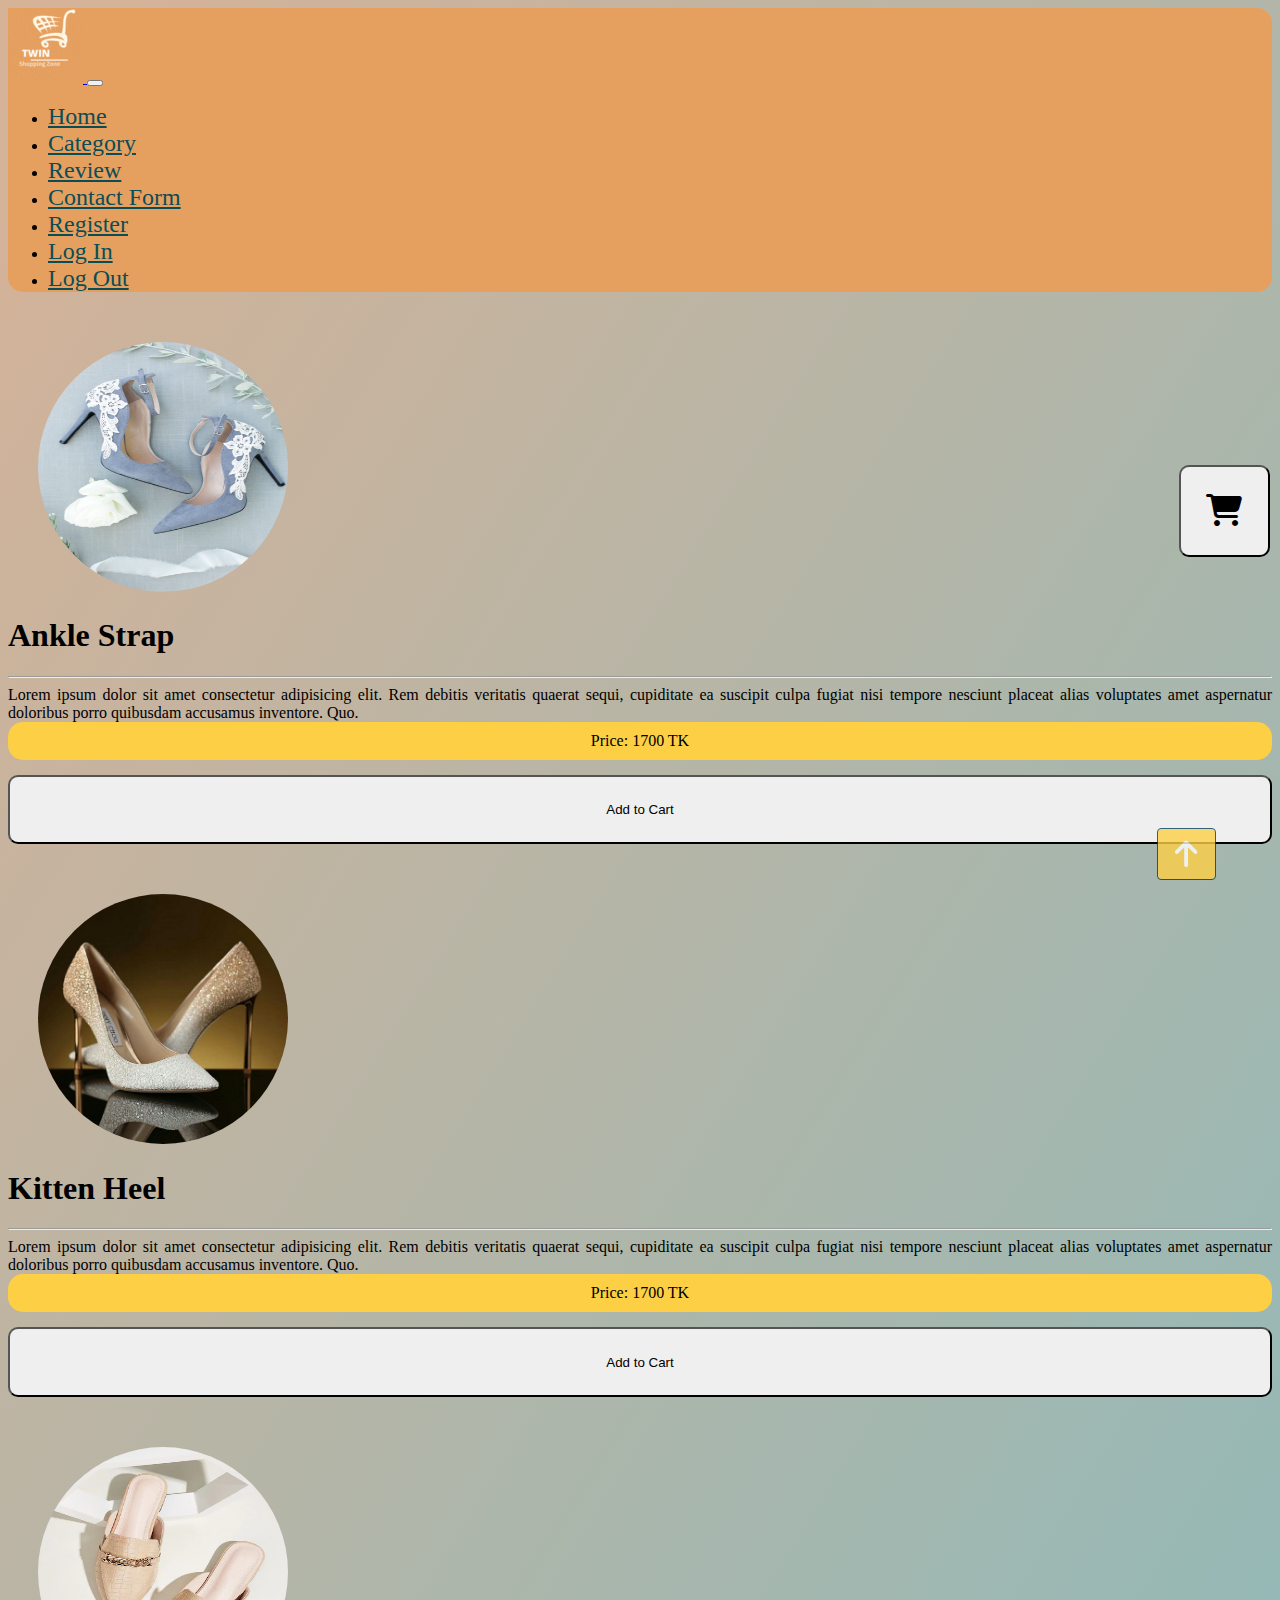
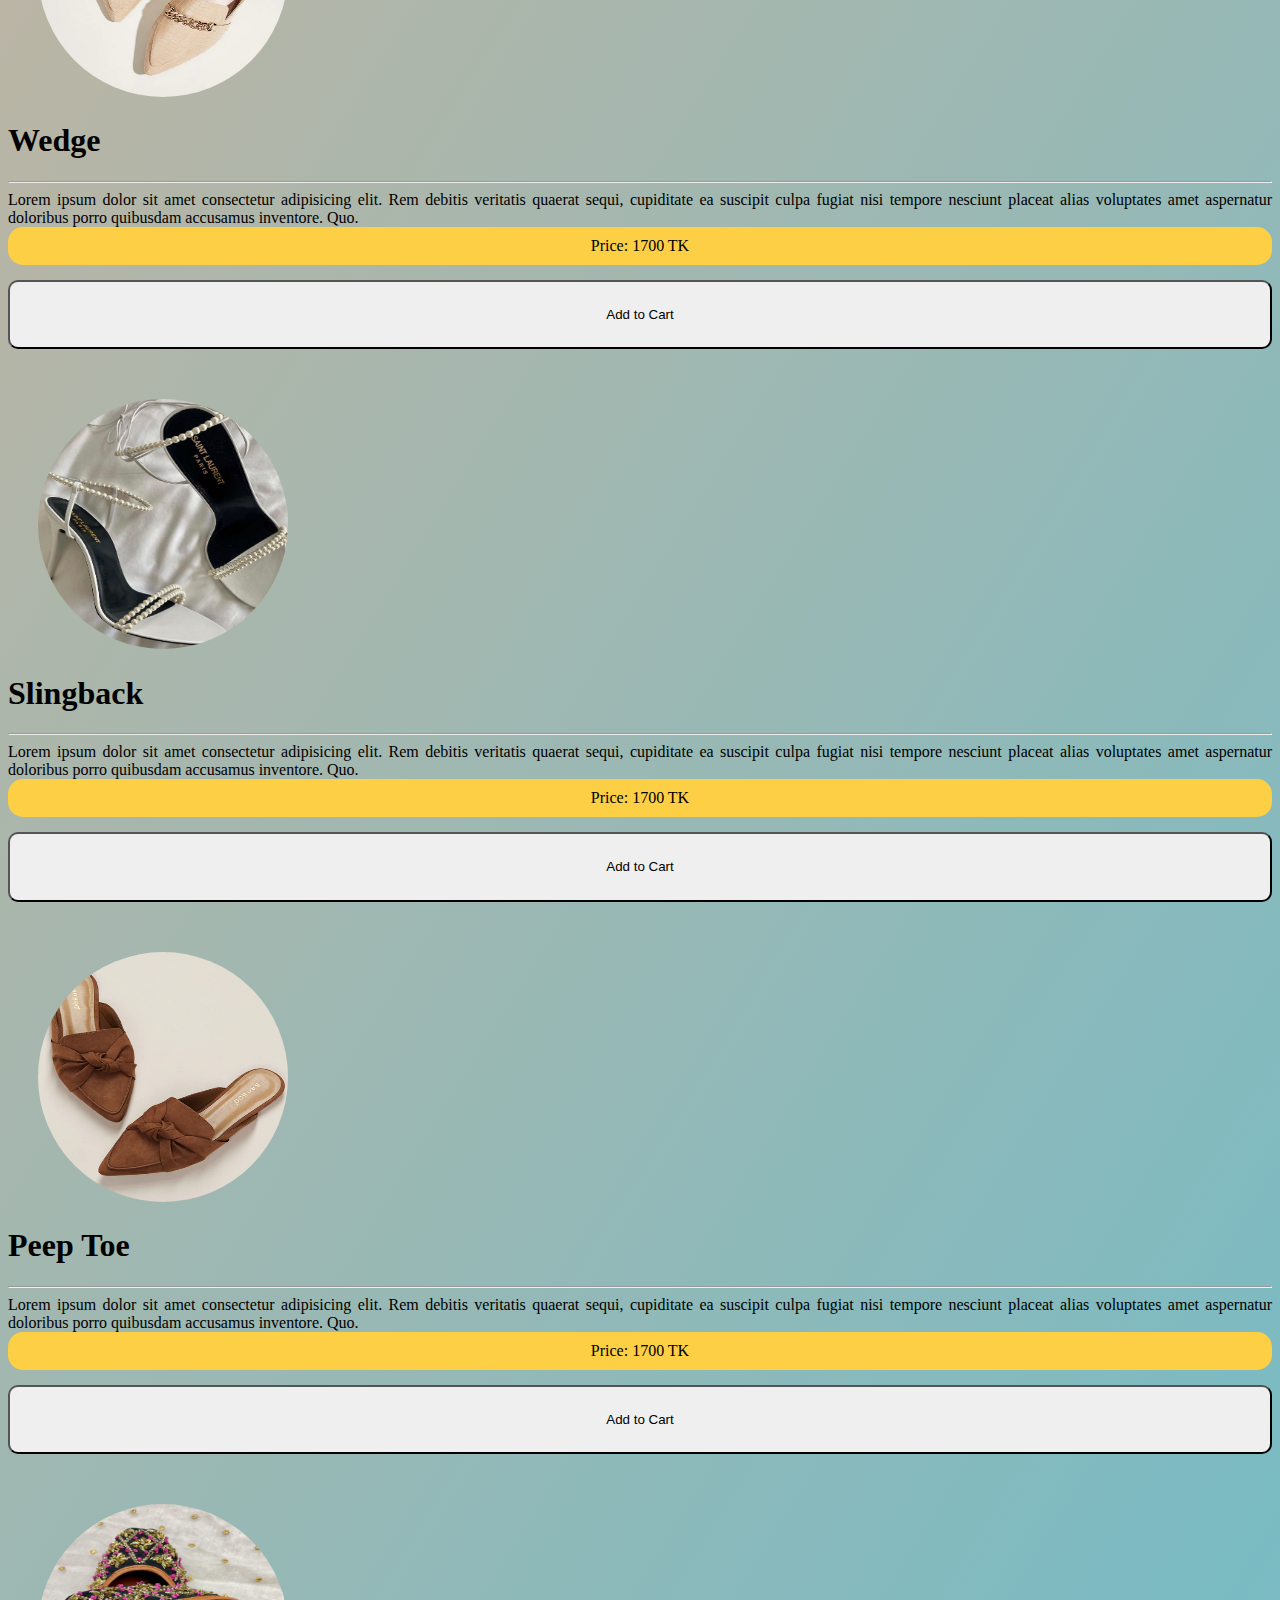
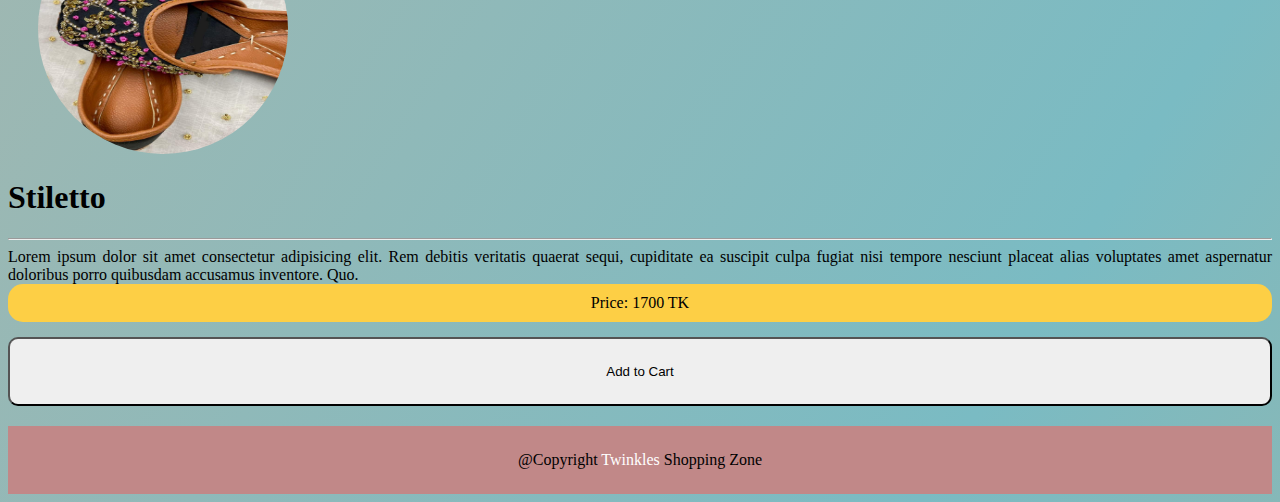
<file: shoes-women.html>
<!DOCTYPE html>
<html lang="en">

<head>
    <link rel="shortcut icon" href="img/favicon.png" type="image/x-icon">
    <meta charset="UTF-8">
    <meta http-equiv="X-UA-Compatible" content="IE=edge">
    <meta name="viewport" content="width=device-width, initial-scale=1.0">
    <title>Twinkles Shoping Zone</title>
    <link rel="stylesheet" href="style.css">
    <!-- CSS only -->
    <link href="https://cdn.jsdelivr.net/npm/bootstrap@5.2.0/dist/css/bootstrap.min.css" rel="stylesheet"
        integrity="sha384-gH2yIJqKdNHPEq0n4Mqa/HGKIhSkIHeL5AyhkYV8i59U5AR6csBvApHHNl/vI1Bx" crossorigin="anonymous" />
    <!-- JavaScript Bundle with Popper -->
    <script src="https://cdn.jsdelivr.net/npm/bootstrap@5.2.0/dist/js/bootstrap.bundle.min.js"
        integrity="sha384-A3rJD856KowSb7dwlZdYEkO39Gagi7vIsF0jrRAoQmDKKtQBHUuLZ9AsSv4jD4Xa"
        crossorigin="anonymous"></script>
    <!-- font awesome -->
    <link rel="stylesheet" href="https://cdnjs.cloudflare.com/ajax/libs/font-awesome/6.1.2/css/all.min.css" />
</head>

<body class="gradient-background">
  <!-- go to top -->
  <a href="#" id="top" class="c-go-top">
    <i class="fa fa-arrow-up fa-fw"></i>
  </a>
    <header>
        <!-- <div class="container"> -->
        <nav class="navbar navbar-expand-lg" id="our-nav">
            <div class="container-fluid">
                <a class="navbar-brand ms-5" href="#"><img src="img/logo-nav-final.gif" alt=""> </a>
                <button class="navbar-toggler" type="button" data-bs-toggle="collapse"
                    data-bs-target="#navbarNavDropdown" aria-controls="navbarNavDropdown" aria-expanded="false"
                    aria-label="Toggle navigation">
                    <span class="navbar-toggler-icon"></span>
                </button>
                <div class="collapse navbar-collapse me-5" id="navbarNavDropdown">
                    <ul class="navbar-nav">
                        <li class="nav-item">
                            <a class="nav-link" href="index.html">Home</a>
                        </li>
                        <li class="nav-item">
                            <a class="nav-link" href="#category">Category</a>
                        </li>
                        <li class="nav-item">
                            <a class="nav-link" href="#review">Review</a>
                        </li>
                        <li class="nav-item">
                            <a class="nav-link" href="#contact">Contact Form</a>
                        </li>
                        <li class="nav-item">
                            <a class="nav-link" href="register.php">Register</a>
                        </li>
                        <li class="nav-item">
                            <a class="nav-link" href="login.php">Log In</a>
                        </li>
                        <li class="nav-item">
                            <a class="nav-link" href="logout.php">Log Out</a>
                        </li>
                        <!-- <button type="button" class=" btn2">Developper</button> -->
                    </ul>
                </div>
            </div>
        </nav>
        <!-- </div> -->

    </header>

    <!-- Cart Starts Here -->
    <button type="button" class="btn btn-danger ms-5 btn-cart" onclick="chkout()"><i class="fa-sharp fa-solid fa-cart-shopping"></i></button>

 <!-- product card details starts -->
 <div class="my-card" id="mycart">
    <h1 class="text-center"><i class="fa-sharp fa-solid fa-cart-shopping"> My Cart</i></h1>
    <hr>
    <h3>Total Products: <span id="total-products">0</span></h3>
    <h3>Price: <span id="price">0</span> BDT</h3>
    <h3>Delivery Charge: <span id="delivery-charge">0</span> BDT</h3>
    <h2>Total Price <span id="total">0</span> BDT</h2>
    <h3>Tax (15%): <span id="tax">0</span> BDT</h3>
    <hr>
    <h2>Total Price with Tax: <br><span id="intotal">0</span> BDT</h2>
    <button onclick="orderProducts()" class="btn btn-warning ms-3">Check Out!</button>
    <!-- <div id="details"> -->
        <hr>
        <p class="text-center">Regards-<br><span>Twinkle's Shopping Zone</span></p>
    <!-- </div> -->
     <!-- Cart Ends Here -->

</div>

    <main>
        <section id="d_one">
            <div class="container">
                <div class="row">
                    <div class="cat-left col-lg-4 col-sm-4 mt-5">
                        <div class="second-row">
                            <img src="img/shoes/women/sw(1).jpeg" alt="">
                        </div>
                        <h1 class="text-center">Ankle Strap</h1>
                        <hr>
                        <p>Lorem ipsum dolor sit amet consectetur adipisicing elit. Rem debitis veritatis quaerat sequi,
                            cupiditate ea suscipit culpa fugiat nisi tempore nesciunt placeat alias voluptates amet
                            aspernatur doloribus porro quibusdam accusamus inventore. Quo.</p>
                            <div class="cat-button2">
                                <p class="Price">Price: 1700 TK</p>
                                <button type="button" class="btn btn-warning" onclick="cart(1700)">Add to Cart</button>
                            </div>

                    </div>
                    <div class="cat-midle col-lg-4 col-sm-4 mt-5">
                        <div class="second-row">
                            <img src="img/shoes/women/sw(2).jpeg" alt="">
                        </div>
                        <h1 class="text-center">Kitten Heel</h1>
                        <hr>
                        <p>Lorem ipsum dolor sit amet consectetur adipisicing elit. Rem debitis veritatis quaerat sequi,
                            cupiditate ea suscipit culpa fugiat nisi tempore nesciunt placeat alias voluptates amet
                            aspernatur doloribus porro quibusdam accusamus inventore. Quo.</p>
                            <div class="cat-button2">
                                <p class="Price">Price: 1700 TK</p>
                                <button type="button" class="btn btn-warning" onclick="cart(1700)">Add to Cart</button>
                            </div>

                    </div>
                    <div class="cat-right col-lg-4 col-sm-4 mt-5">
                        <div class="second-row">
                            <img src="img/shoes/women/sw(3).png" alt="">
                            <h1 class="text-center">Wedge</h1>
                            <hr>
                            <p>Lorem ipsum dolor sit amet consectetur adipisicing elit. Rem debitis veritatis quaerat
                                sequi,
                                cupiditate ea suscipit culpa fugiat nisi tempore nesciunt placeat alias voluptates amet
                                aspernatur doloribus porro quibusdam accusamus inventore. Quo.</p>
                                <div class="cat-button2">
                                    <p class="Price">Price: 1700 TK</p>
                                    <button type="button" class="btn btn-warning" onclick="cart(1700)">Add to Cart</button>
                                </div>
                        </div>

                    </div>
                </div>
            </div>
        </section>

        <section id="d_two">
            <div class="container">
                <div class="row">
                    <div class="cat-left col-lg-4 col-sm-4 mt-5">
                        <div class="second-row">
                            <img src="img/shoes/women/sw(4).jpeg" alt="">
                        </div>
                        <h1 class="text-center">Slingback</h1>
                        <hr>
                        <p>Lorem ipsum dolor sit amet consectetur adipisicing elit. Rem debitis veritatis quaerat sequi,
                            cupiditate ea suscipit culpa fugiat nisi tempore nesciunt placeat alias voluptates amet
                            aspernatur doloribus porro quibusdam accusamus inventore. Quo.</p>
                            <div class="cat-button2">
                                <p class="Price">Price: 1700 TK</p>
                                <button type="button" class="btn btn-warning" onclick="cart(1700)">Add to Cart</button>
                            </div>
                    </div>
                    <div class="cat-midle col-lg-4 col-sm-4 mt-5">
                        <div class="second-row">
                            <img src="img/shoes/women/sw(5).png" alt="">
                        </div>
                        <h1 class="text-center">Peep Toe</h1>
                        <hr>
                        <p>Lorem ipsum dolor sit amet consectetur adipisicing elit. Rem debitis veritatis quaerat sequi,
                            cupiditate ea suscipit culpa fugiat nisi tempore nesciunt placeat alias voluptates amet
                            aspernatur doloribus porro quibusdam accusamus inventore. Quo.</p>
                            <div class="cat-button2">
                                <p class="Price">Price: 1700 TK</p>
                                <button type="button" class="btn btn-warning" onclick="cart(1700)">Add to Cart</button>
                            </div>

                    </div>
                    <div class="cat-right col-lg-4 col-sm-4 mt-5">
                        <div class="second-row">
                            <img src="img/shoes/women/sw(6).jpg" alt="">
                            <h1 class="text-center">Stiletto</h1>
                            <hr>
                            <p>Lorem ipsum dolor sit amet consectetur adipisicing elit. Rem debitis veritatis quaerat
                                sequi,
                                cupiditate ea suscipit culpa fugiat nisi tempore nesciunt placeat alias voluptates amet
                                aspernatur doloribus porro quibusdam accusamus inventore. Quo.</p>
                                <div class="cat-button2">
                                    <p class="Price">Price: 1700 TK</p>
                                    <button type="button" class="btn btn-warning" onclick="cart(1700)">Add to Cart</button>
                                </div>
                        </div>

                    </div>
                </div>
            </div>
        </section>

    </main>

    <footer>
        <p class="text-center mt-4 copyright">@Copyright <span>Twinkles</span> Shopping Zone</p>
    </footer>
 <!-- connecting javascript  -->
 <script src="script.js"></script>
</body>

</html>
</file>
<file: style.css>
.gradient-background {
    background: linear-gradient(302deg, #E5A060, #7ABBC3, #D7B297);
    background-size: 180% 180%;
    animation: gradient-animation 9s ease infinite;
}

@keyframes gradient-animation {
    0% {
        background-position: 0% 50%;
    }

    50% {
        background-position: 100% 50%;
    }

    100% {
        background-position: 0% 50%;
    }
}

/* go to top css start here */
.c-go-top i {
    font-size: 30px;
    color: #fff;
    cursor: pointer;
}

.c-go-top {
    background: none repeat scroll 0 0 padding-box #FDCF45;
    bottom: 20px;
    border: 1px solid #003f5c;
    border-radius: 4px;
    color: rgb(154, 118, 118);
    /* display: none; */
    font-size: 12px;
    opacity: 0.8;
    padding: 10px;
    position: fixed;
    right: 5%;
    text-decoration: none;
    z-index: 999;
}

.c-go-top:hover,
.c-go-top:focus,
.c-go-top:active,
.c-go-top:visited {
    color: #fff;
    outline: 0;
    text-decoration: none;
}

/* go to top css end here */

button a {
    text-decoration: none;
    color: #262626;
    font-weight: bolder;
}

#our-nav {
    background: #E5A060;
    border-radius: 15px;
}

#navbarNavDropdown {
    justify-content: right;
}

.nav-item a {
    font-size: 24px;
    color: #0b4d56;
}

.btn2 {
    background: #7ABBC3;
    color: white;
    border-radius: 15px;
}


/* home page  */
/* .banner-left {
    background: white;
    border-radius: 30px;
} */
.banner-left span {
    color: darkblue;
}

.banner-left h1 {
    font-weight: bolder;

}

.banner-right img {
    width: 450px;
    border-radius: 15px;
}


/* category page  */
#category {
    margin-top: 75px;
}

.first-row {
    margin-top: 125px;
}

.first-row img {
    width: 250px;
    height: 250px;
    border-radius: 50%;
    margin-left: 100px;
    margin-top: -75px;

}

/* .cat-left {
    background: #E5A060;
    height: 500px;
}

.cat-right {
    background: #E5A060;
    height: 500px;
} */
.cat {
    text-align: justify;
}

.cat h1 {
    color: #0b4d56;
    font-size: 54px;
    font-weight: bolder;
    text-align: center;
}

.cat p {
    color: white;
    font-size: 18px;
    text-align: center;
}

.cat-button1 {
    display: flex;
    justify-content: center;
    gap: 75px;
}

.second-row {
    margin-top: 125px;
}

.second-row img {
    width: 250px;
    height: 250px;
    border-radius: 50%;
    margin-left: 30px;
    margin-top: -75px;

}

.cat-button2 {
    display: flex;
    flex-direction: column;
    justify-content: center;
}



/* Review Page  */
/* <!-- Review Section --> */
.test {
    width: 90vw;
    display: flex;
    justify-content: center;
    align-items: center;
    gap: 10px;
}

.test-img img {
    background: #003f5c;
    box-shadow: rgba(0, 0, 0, 0.15) 0px 5px 15px 0px;
    width: 130px;
    margin-left: 50%;
    border: 1px solid black;
    position: relative;
    z-index: 1;
    border-radius: 100%;
    -webkit-border-radius: 100%;
    -moz-border-radius: 100%;
    -ms-border-radius: 100%;
    -o-border-radius: 100%;
}

.test i {
    font-size: 3em;
    color: #fff;
    position: absolute;
    top: 0;
    left: 73%;
}

.test-title p {
    color: #63c380;
}

#testimonial .title {
    color: white;
    font-size: 2em;
    font-family: 'Berkshire Swash', cursive;
    padding: 10px;
}

.test-info {
    background-color: rgb(80, 78, 168);
    width: 50vw;
    padding: 10px;
    padding-left: 80px;
    border-radius: 10px;
    box-shadow: rgba(0, 0, 0, 0.15) 0px 5px 15px 0px;
    -webkit-border-radius: 10px;
    -moz-border-radius: 10px;
    -ms-border-radius: 10px;
    -o-border-radius: 10px;
}

/* #testimonial {
    background-image: url("img/banner3.jpg");
    background-size: cover;
    background-repeat: no-repeat;
    background-attachment: fixed;
    padding-bottom: 40px;
  } */
.test-msg p {
    color: white;
}

.test-title h1 {
    color: #FDCF45;
    font-size: 45px;
    font-weight: bolder;
}

@media screen and (max-width: 768px) {

    /* Testimonial */
    .test {
        width: 100%;
        flex-direction: column;
    }

    .test-img img {
        margin-top: 20px;
        margin-left: -30px;
        position: absolute;
        top: 0;
        left: 40%;
        z-index: 1;
    }

    .test i {
        font-size: 3em;
        color: #6B36E0;
        margin-top: 72px;
        margin-left: 40px;
    }

    .test-info {
        text-align: center;
        width: 90%;
        padding: 10px;
        padding-top: 80px;
        margin-top: 70px;
    }

    #testimonial {
        height: auto;
    }
}



/* review form  */

/* contact */
.contact-left {
    flex-basis: 40%;
}

.contact-right {
    flex-basis: 60%;
}

.contact-left p {
    margin-top: 30px;
}

.contact-left p i {
    color: #FDCF45;
    margin-right: 15px;
    font-size: 25px;
}

.social-icons {
    margin-top: 30px;
}

.sub-title span {
    color: #FDCF45;
}

.social-icons a {
    text-decoration: none;
    font-size: 30px;
    margin-right: 25px;
    color: #FDCF45;
    display: inline-block;
    transition: transform 0.5s;
}

.social-icons a:hover {
    color: #FDCF45;
    transform: translate(-5px);
}

.btn {
    text-decoration: none;
    text-align: center;
    color: black;
    padding: 2%;
    border-radius: 10px;
    margin-top: 15px;
}

.btn.btn2 {
    display: inline-block;
    background: #FDCF45;
}

.contact-right form {
    width: 100%;
}

form input,
form textarea {
    width: 100%;
    border: 0;
    outline: none;
    background: #262626;
    padding: 15px;
    margin: 15px;
    color: #fff;
    font-size: 18px;
    border-radius: 6px;
}

form .btn2 {
    padding: 14px 60px;
    font-size: 18px;
    margin-top: 20px;
    cursor: pointer;
}



/* footer section  */
footer span {
    color: white;
}

.copyright {
    width: 100%;
    text-align: center;
    padding: 25px 0;
    background: #c18888;
    font-weight: 300;
    margin-top: 20px;
}




/* log in page  */
.full {
    height: 100vh;
    background-color: #B2E2F0;
}

.image img {
    height: 565px;
    width: 100%;
}

.image {
    height: 100vh;
}










.loginbox {
    width: 650px;
    height: 485px;
    background: #d7a473;
    color: white;
    top: 70%;
    left: 50%;
    position: absolute;
    transform: translate(-50%, -50%);
    box-sizing: border-box;
    padding: 70px 30px;
    border-radius: 20px;
}

.pic {
    width: 130px;
    height: 130px;
    border-radius: 50%;
    position: absolute;
    top: -60px;
    left: 40%;
}

.loginbox h1 {
    margin-left: 35%;
    font-size: 25px;
}

p {
    margin: 0;
    padding: 0;
    text-align: justify;
    /* font-weight: bold; */

}

input {
    width: 100%;
    margin-bottom: 20px;
    border: none;
    border-bottom: 1px solid white;
    background: transparent;
    outline: none;
    height: 30px;
    color: rgb(23, 14, 14);
    font-size: 16px;
}

#one {
    margin-left: 125px;
    width: 350px;
    border: none;
    outline: none;
    height: 30px;
    background: red;
    color: white;
    font-size: 18px;
    border-radius: 20px;
}

button:hover {
    background: blue;
    color: white;
}

#two {
    margin-left: 125px;
    width: 350px;
    border: none;
    outline: none;
    height: 35px;
    background: white;
    color: blueviolet;
    font-size: 14px;
    font-weight: bold;
    border-radius: 20px;
}

#psw {
    text-align: right;
    color: white;
    text-decoration: none;
}





/* register page  */

/* .sub-container {
    background: #E6E7E8;
    padding: 20px;
    border-radius: 10px;
  } */


.signup-left,
.signup-right {
    border-radius: 25px;
    background: #E5A060;
    color: white;
}

.register h2 {
    color: white;
    font-size: 58px;
}

.form-item input {
    width: 80%;
    padding: 12px 20px;
    margin: 8px 15px;
    box-sizing: border-box;
    border: none;
    /* background: transparent; */
    /* background: rgb(135, 123, 123); */
    /* color: #df0e0e; */
    /* border-bottom: 0px solid white; */
}

#agree-term {
    margin-left: -160px;
}

.agree-div {
    display: flex;
    flex-direction: row;
    align-items: center;
}

.agree-text {
    margin-left: -200px;
}

.form-item i {
    color: white;
    font-size: 25px;
    margin-left: 12px;
}

.btn3 {
    margin-left: 200px;
    color: white;
}

.signup-right img {
    border-radius: 15px;
}




/* dress er css  */
.payment img {
    width: 750px;
    height: 450px;
    margin-left: 70px;
}

/* My cart Design  */
.my-card {
    width: 45vw;
    z-index: 1;
    text-align: center;
    border-radius: 15px;
    padding: 5px 0px;
    border: 6px dashed #FDCF45;
}

.my-card h3 {
    font-size: 18px;
}

.my-card h2 {
    font-size: 24px;
    font-weight: bolder;
}

.btn-cart {
    position: fixed;
    top: 50vh;
    right: 10px;
    font-size: 2rem;
}

.btn-cart i {
    font-size: 2rem;
}

#mycart {
    background: #fff;
    /* margin: 0 auto; */
    display: none;
    position: fixed;
    top: 70px;
    left: 30%;
}

.checkbtn i {
    font-size: 2rem;
    color: white;
    cursor: pointer;
    float: right;
    line-height: 80px;
    margin-right: 40px;
    display: none;
}

.Price {
    background: #FDCF45;
    border-radius: 15px;
    text-align: center;
    padding: 10px;
}
</file>
